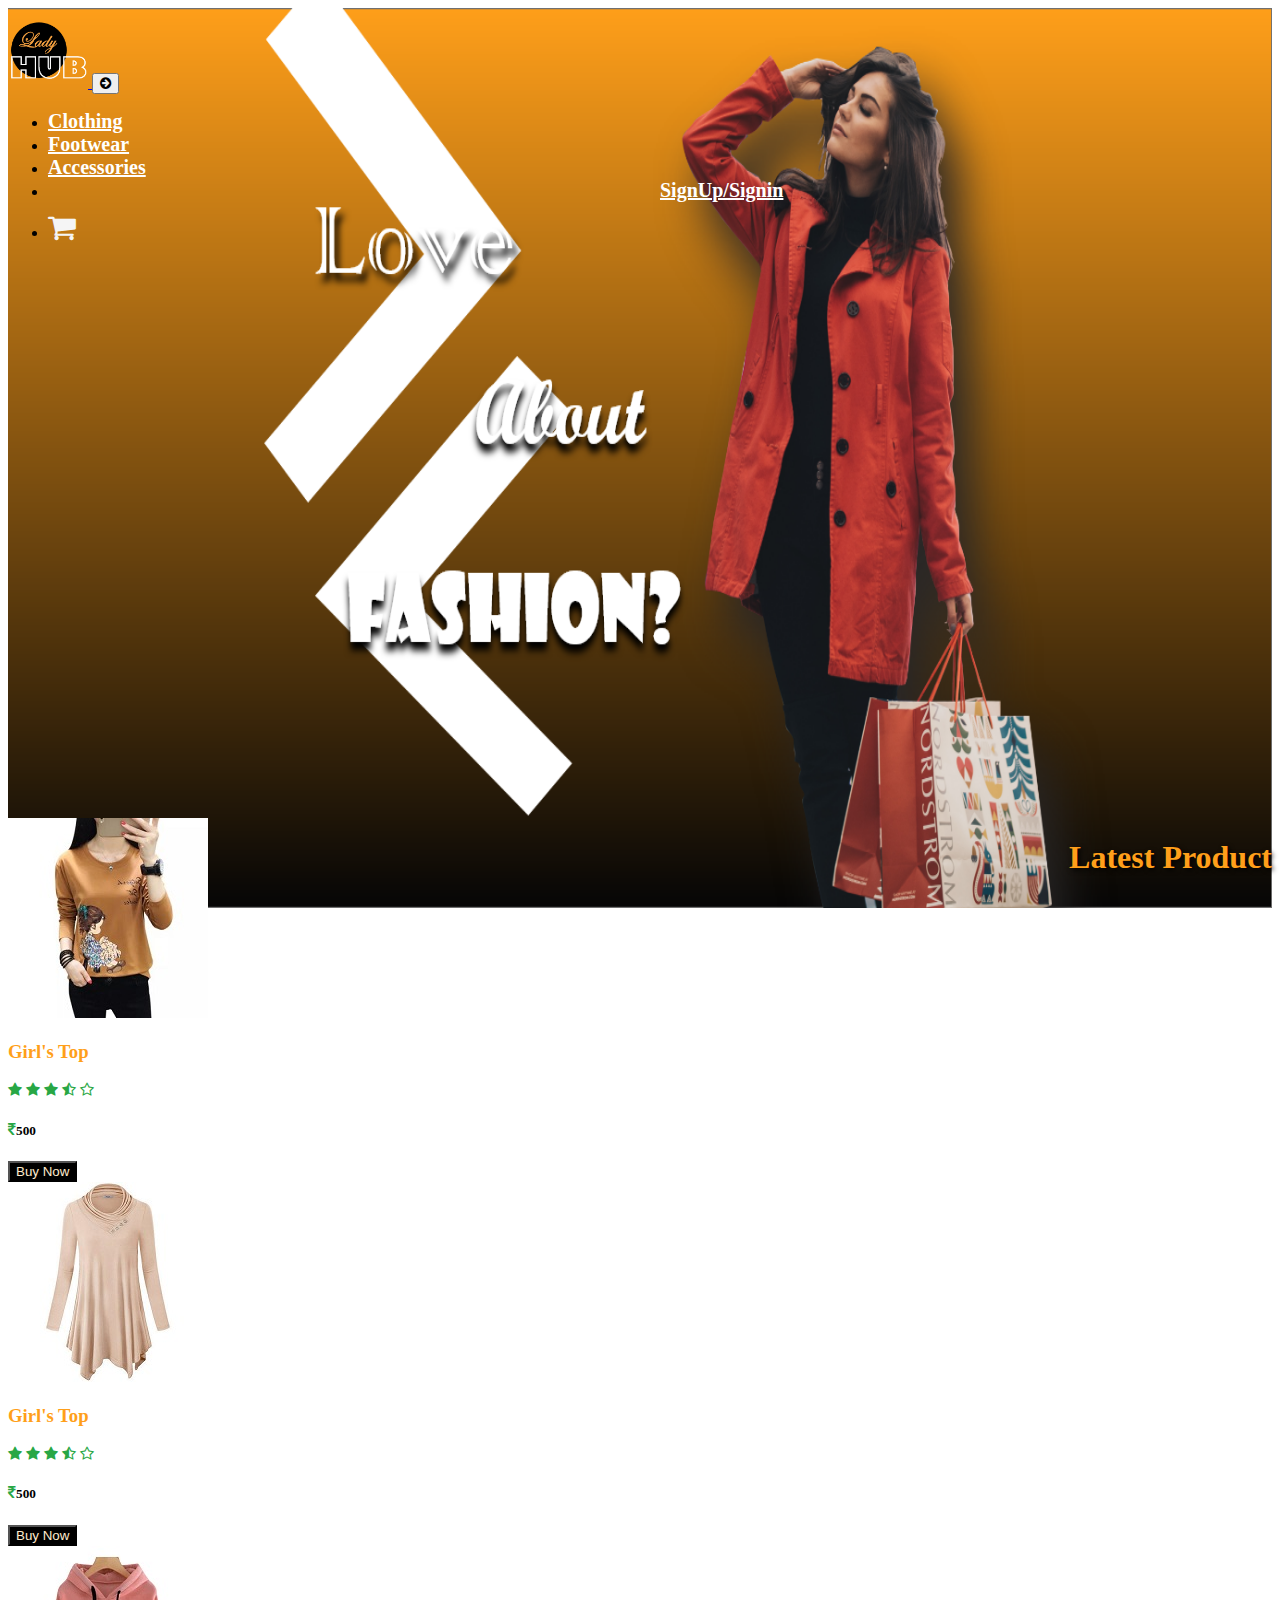
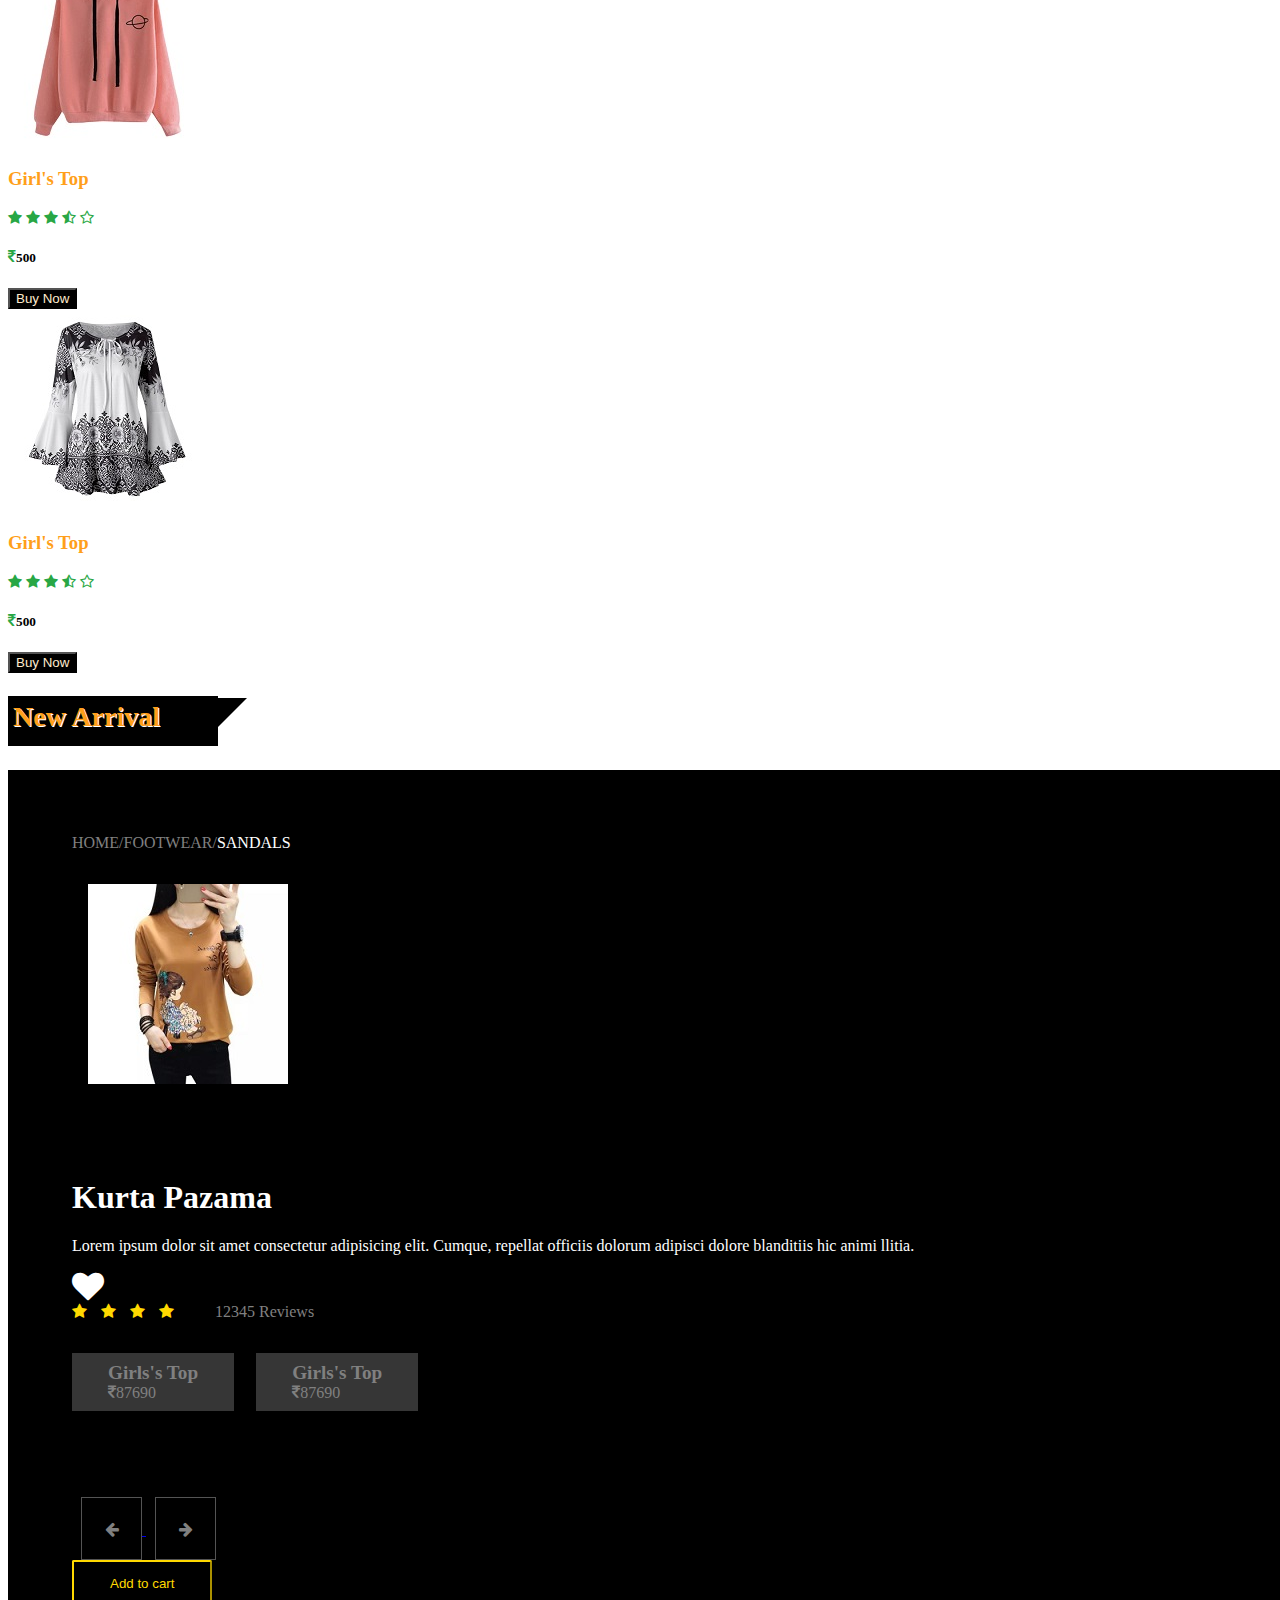
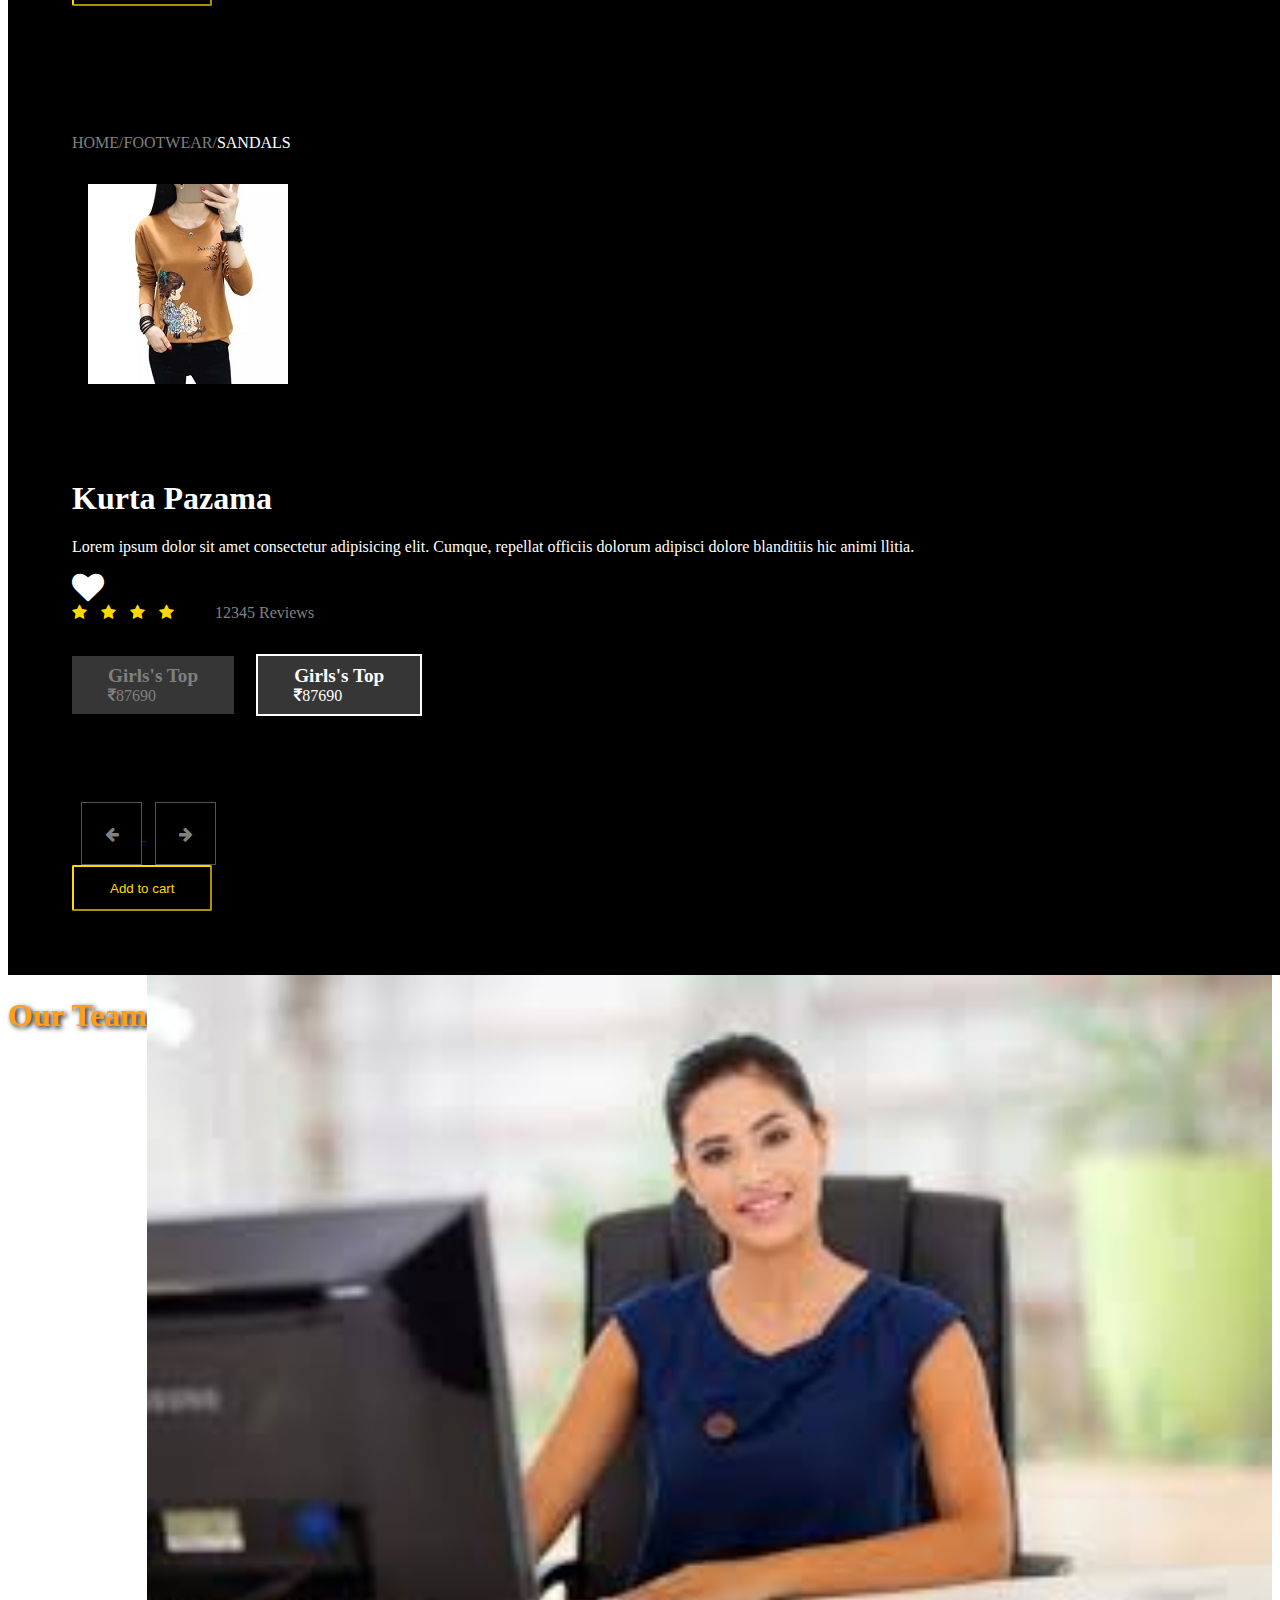
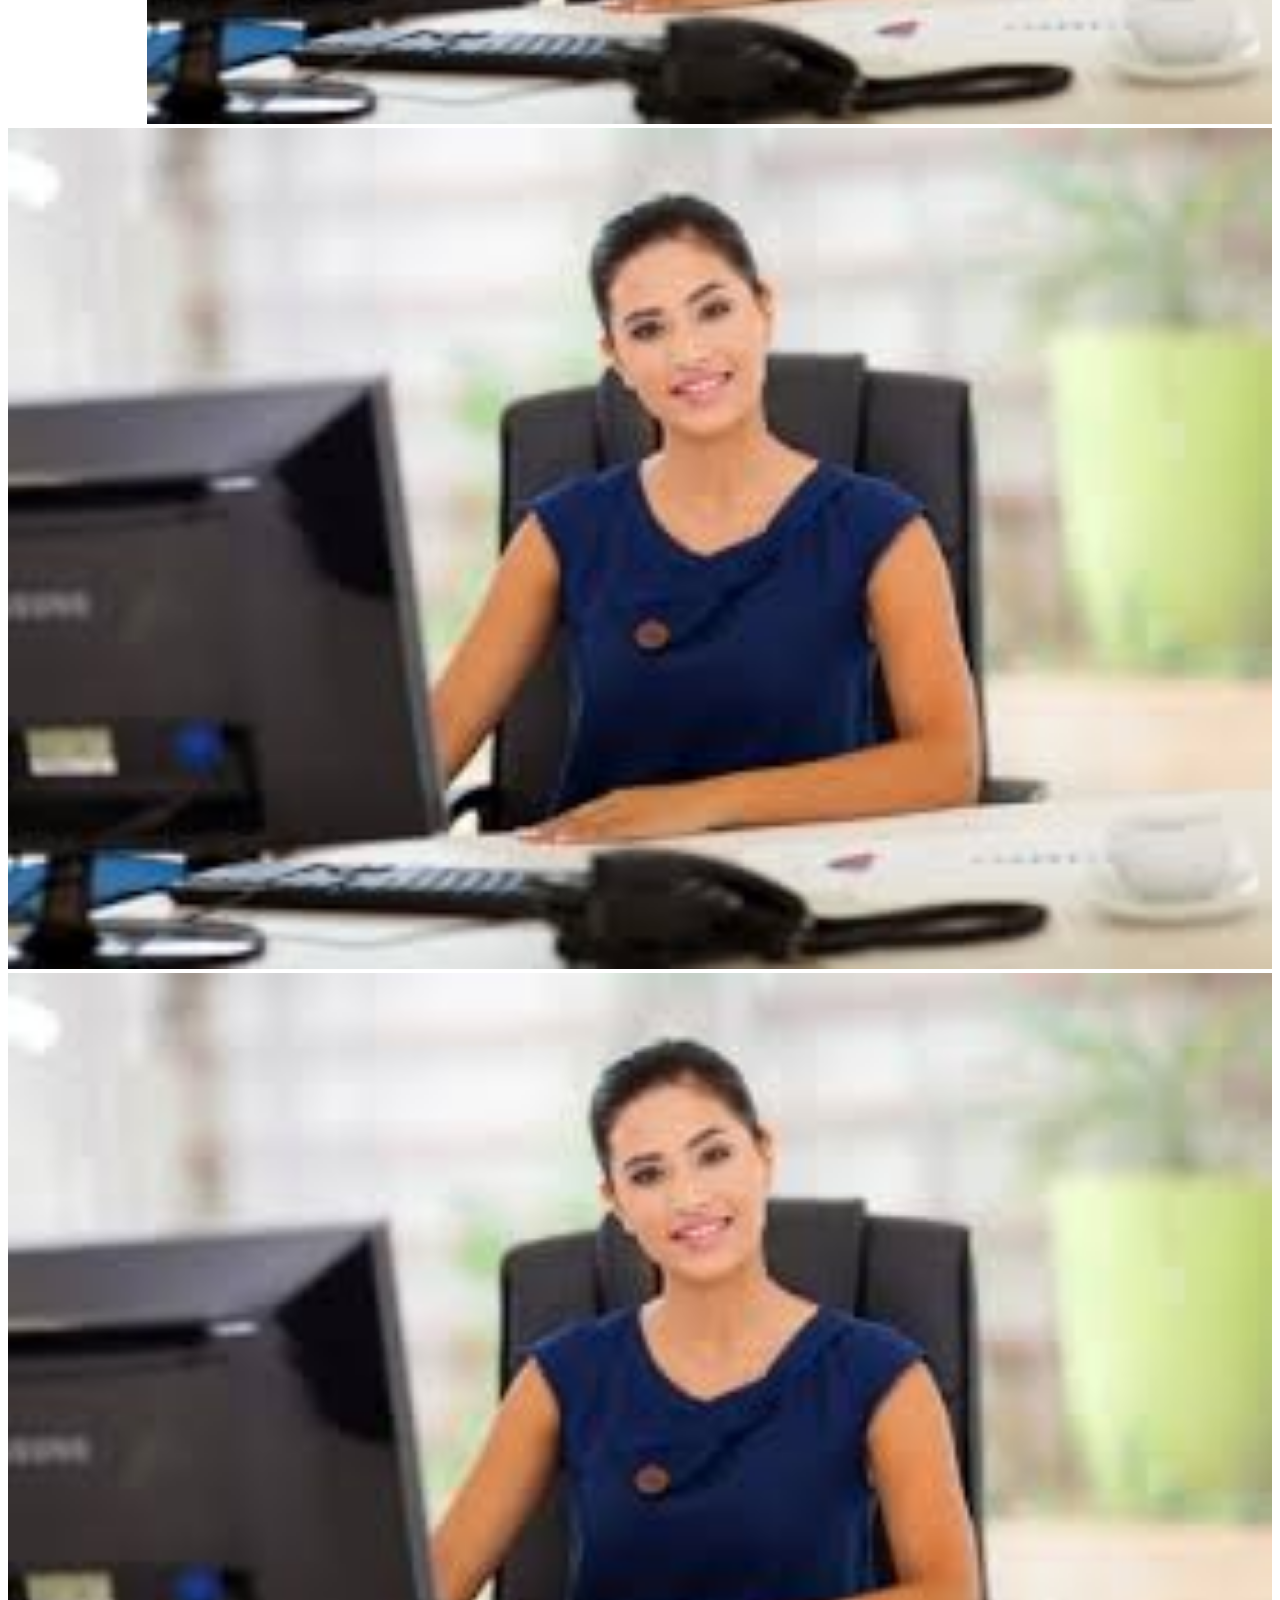
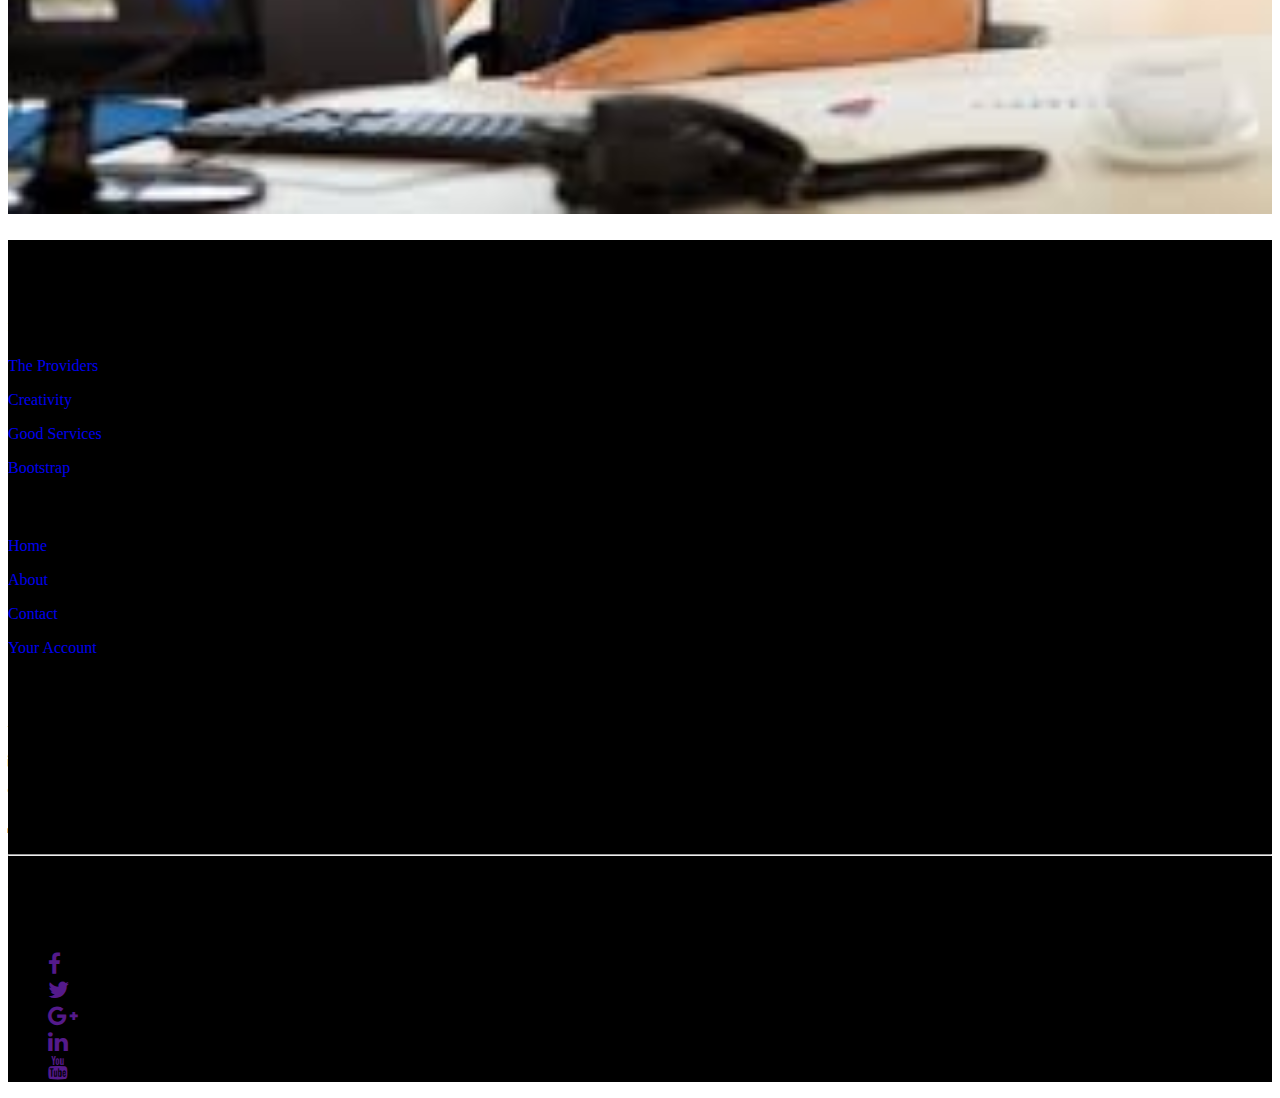
<file: E-Commerce/index.html>
<!DOCTYPE html>
<html>

<head>
  <meta charset="utf-8">
  <meta name="viewport" content="width=device-width, initial-scale=1">
  <link rel="shortcut icon" href="assets/ico/iPhone XR, XS Max, 11 – 1.png" type="image/x-icon">
  <link rel="stylesheet" href="https://cdnjs.cloudflare.com/ajax/libs/font-awesome/4.7.0/css/font-awesome.min.css" type="text/css">
  <link rel="stylesheet" href="https://static.pingendo.com/bootstrap/bootstrap-4.3.1.css">
  <link rel="stylesheet" href="CSS/style.css">
</head>

<body>
  
    <div class="container-fluid" style="background-image: url('assets/image/main.png'); background-size: 100% 100%; height: 100vh;">
      <div class="row">
        <div class="col-md-12">
          <div class="row">
            <div class="col-md-12">
              <nav class="navbar navbar-expand-md">
                <a class="navbar-brand" href="#">
                  <img src="assets/ico/iPhone XR, XS Max, 11 – 1.png" height="80px">
                </a>
                <button class="navbar-toggler d-lg-none" type="button" data-toggle="collapse" data-target="#collapsibleNavId" aria-controls="collapsibleNavId"
                    aria-expanded="false" aria-label="Toggle navigation">
                    <span class="navbar-toggler-icon">
                      <i class="fa fa-arrow-circle-right text-white"></i>
                    </span>
                </button>
                <div class="collapse navbar-collapse" id="collapsibleNavId">
                    <ul class="navbar-nav mx-auto" style="padding-top: -60px !important;"> 
                    
                        <li class="nav-item dropdown">
                            <a class="nav-link dropdown-toggle" style="font-size: 20px;color: #ffffff; font-weight: bold;" data-toggle="dropdown" href="#">Clothing</a>
                            <div class="dropdown-menu">
                                <a href="top.html" class="dropdown-item">Topwear</a>
                                <a href="jeans.html" class="dropdown-item">Jeans</a>
                                <a href="dresses.html" class="dropdown-item">Dresses</a>
                                <a href="#" class="dropdown-item">Shorts</a>
                                <a href="#" class="dropdown-item">Skirts</a>
                                <a href="#" class="dropdown-item">Dresses</a>
                                <a href="#" class="dropdown-item"><b>Lingerie</b></a>
                                <a href="#" class="dropdown-item">Bras</a>
                                <a href="#" class="dropdown-item">Panties</a>
                                <a href="#" class="dropdown-item">Lingerie sets</a>
                            </div>
                        </li>
                        <li class="nav-item dropdown">
                          <a class="nav-link dropdown-toggle" style="font-size: 20px;color: #ffffff; font-weight: bold;" data-toggle="dropdown" href="#">Footwear</a>
                          <div class="dropdown-menu">
                              <a href="#" class="dropdown-item">Flats</a>
                              <a href="#" class="dropdown-item">Heels</a>
                              <a href="#" class="dropdown-item">Wedges</a>
                             
                          </div>
                      </li>
                      <li class="nav-item dropdown">
                        <a class="nav-link dropdown-toggle" style="font-size: 20px;color: #ffffff; font-weight: bold;" data-toggle="dropdown" href="#">Accessories</a>
                        <div class="dropdown-menu">
                            <a href="#" class="dropdown-item">Handbags</a>
                            <a href="#" class="dropdown-item">Clutches</a>
                            <a href="#" class="dropdown-item">Luggage & Travel</a>
                            <a href="#" class="dropdown-item">Sunglasses</a>
                            <a href="#" class="dropdown-item">Frames</a>
                        </div>
                    </li>
                   
                        <li class="nav-item sign"><a class="nav-link"  style="font-size: 20px;color: #ffffff; font-weight: bold;" href="reg.html">SignUp/Signin</a></li>
                        <li><a href="cart.html"><i class="fa fa-shopping-cart" style="color: rgb(245, 245, 245);font-size: 30px;margin-top: 10px;"></i></a></li>
                      </ul>
                   
                </div>
            </nav>
            </div>
          </div>
        </div>
      </div>
    </div>
  </div>
  <div class="">
    <div class="container latest bg-light shadow-lg p-3">
      <div class="row">
        <div class="col-md-12">
          <div class="row">
            <div class="col-md-12">
              <h1 class="display-4 mt-5" style="font-family:'Josefin Slab', serif;text-shadow: 2px 2px 5px black;color: #ff9f1a; float: right;">Latest Product</h1> 
            </div>
          </div>
          <div class="row">
            <div class="col-md-3">
              <div class="product">
                <img src="assets/image/top2.jpg">
                <div class="overlay">
                  <button type="button" class="btn btn-secondary"><i class="fa fa-heart-o"></i></button>
                  <button type="button" class="btn btn-secondary"><i class="fa fa-shopping-cart"></i></button>
                </div>
               </div>
               <div class="product-description py-3">
                 <h3 style="color: #ff9f1a;">Girl's Top</h3>
                 <i class="fa fa-star"></i>
                 <i class="fa fa-star"></i>
                 <i class="fa fa-star"></i>
                 <i class="fa fa-star-half-o"></i>
                 <i class="fa fa-star-o"></i>
                 <div class="row">
                   <div class="col-md-6">
                   <h5><i class="fa fa-inr"></i>500</h5>
                   </div>
                   <div class="col-md-6">
                    <button type="submit" class="btn" style="background-color: black; color: blanchedalmond;">Buy Now</button>
                   </div>
               </div>
               </div>
            </div>
            <div class="col-md-3">
              <div class="product">
                <img src="assets/image/top3.jpg">
                <div class="overlay">
                  <button type="button" class="btn btn-secondary"><i class="fa fa-heart-o"></i></button>
                  <button type="button" class="btn btn-secondary"><i class="fa fa-shopping-cart"></i></button>
                </div>
               </div>
               <div class="product-description py-3">
                 <h3 style="color: #ff9f1a;">Girl's Top</h3>
                 <i class="fa fa-star"></i>
                 <i class="fa fa-star"></i>
                 <i class="fa fa-star"></i>
                 <i class="fa fa-star-half-o"></i>
                 <i class="fa fa-star-o"></i>
                 <div class="row">
                   <div class="col-md-6">
                   <h5><i class="fa fa-inr"></i>500</h5>
                   </div>
                   <div class="col-md-6">
                    <button type="submit" class="btn" style="background-color: black; color: blanchedalmond;">Buy Now</button>
                   </div>
               </div>
               </div>
            </div>
            <div class="col-md-3">
              <div class="product">
                <img src="assets/image/top6.jpg">
                <div class="overlay">
                  <button type="button" class="btn btn-secondary"><i class="fa fa-heart-o"></i></button>
                  <button type="button" class="btn btn-secondary"><i class="fa fa-shopping-cart"></i></button>
                </div>
               </div>
               <div class="product-description py-3">
                 <h3 style="color: #ff9f1a;">Girl's Top</h3>
                 <i class="fa fa-star"></i>
                 <i class="fa fa-star"></i>
                 <i class="fa fa-star"></i>
                 <i class="fa fa-star-half-o"></i>
                 <i class="fa fa-star-o"></i>
                 <div class="row">
                   <div class="col-md-6">
                   <h5><i class="fa fa-inr"></i>500</h5>
                   </div>
                   <div class="col-md-6">
                    <button type="submit" class="btn" style="background-color: black; color: blanchedalmond;">Buy Now</button>
                   </div>
               </div>
               </div>
            </div>
            <div class="col-md-3">
              <div class="product">
                <img src="assets/image/top7.jpg">
                <div class="overlay">
                  <button type="button" class="btn btn-secondary"><i class="fa fa-heart-o"></i></button>
                  <button type="button" class="btn btn-secondary"><i class="fa fa-shopping-cart"></i></button>
                </div>
               </div>
               <div class="product-description py-3">
                 <h3 style="color: #ff9f1a;">Girl's Top</h3>
                 <i class="fa fa-star"></i>
                 <i class="fa fa-star"></i>
                 <i class="fa fa-star"></i>
                 <i class="fa fa-star-half-o"></i>
                 <i class="fa fa-star-o"></i>
                 <div class="row">
                   <div class="col-md-6">
                   <h5><i class="fa fa-inr"></i>500</h5>
                   </div>
                   <div class="col-md-6">
                    <button type="submit" class="btn" style="background-color: black; color: blanchedalmond;">Buy Now</button>
                   </div>
               </div>
               </div>
            </div>
          </div>
        </div>
      </div>
    </div>
  </div>
  <div class="py-5">
    <div class="container-fluid">
      <div class="row">
        <div class="col-md-12">
          <h2>New Arrival</h2>
          <div id="demo" class="carousel slide" data-ride="carousel">
          
           <div class="carousel-inner">
             <div class="carousel-item active">
               <div class="card1">
                 <div class="path">
                   HOME/FOOTWEAR/<a>SANDALS</a>
                 </div>
                 <div class="row">
                   <div class="col-md-6 text-center align-self-center">
                   <img src="assets/image/top2.jpg" class="img-fluid slideimg"> 
                   </div> 
                   <div class="col-md-6 info">
                     <div class="row title mb-2">
                       <div class="col-md-9 col-12">
                         <h1>Kurta Pazama</h1>
                         <P>Lorem ipsum dolor sit amet consectetur adipisicing elit. Cumque, repellat officiis dolorum adipisci dolore blanditiis hic animi llitia.</P>
                       </div>
                       <div class="col-md-3 col-12 text-right">
                         <a><i class="fa fa-heart"></i></a>
                       </div>
                     </div>
                     <span class="fa fa-star checked"></span>
                     <span class="fa fa-star checked"></span>
                     <span class="fa fa-star checked"></span>
                     <span class="fa fa-star checked"></span>
                     <span id="reviews">12345 Reviews</span>
                     <div class="row prices">
                       <label for="" class="radio">
                         <input type="radio" name="dress" value="dress" checked id="dresses">
                         <span>
                           <div class="row">
                             <big><b>Girls's Top</b></big>
                           </div>
                           <div class="row">
                             <i class="fa fa-inr">87690</i>
                           </div>
                         </span>
                       </label>
                       <label for="" class="radio">
                         <input type="radio" name="dress" value="dress" checked id="dresses">
                         <span>
                           <div class="row">
                             <big><b>Girls's Top</b></big>
                           </div>
                           <div class="row">
                             <i class="fa fa-inr">87690</i>
                           </div>
                         </span>
                       </label>
                     </div>
                   </div>
                 </div>
                 <div class="row down">
                   <div class="col">
                     <a class="carousel-control-prev" href="#demo" data-slide="prev">
                      <i class="fa fa-arrow-left"></i>
                     </a>
                     <a class="carousel-control-next" href="#demo" data-slide="next">
                     <i class="fa fa-arrow-right"></i>
                     </a>
                   </div>
                   <div class="col text-right align-self-center">
                     <button class="btn">Add to cart</button>
                   </div>
                 </div>
               </div>
             </div>
   
   
   
             <div class="carousel-item">
               <div class="card1">
                 <div class="path">
                   HOME/FOOTWEAR/<a>SANDALS</a>
                 </div>
                 <div class="row">
                   <div class="col-md-6 text-center align-self-center">
                   <img src="assets/image/top2.jpg" class="img-fluid slideimg"> 
                   </div> 
                   <div class="col-md-6 info">
                     <div class="row title mb-2">
                       <div class="col-md-9 col-12">
                         <h1>Kurta Pazama</h1>
                         <P>Lorem ipsum dolor sit amet consectetur adipisicing elit. Cumque, repellat officiis dolorum adipisci dolore blanditiis hic animi llitia.</P>
                       </div>
                       <div class="col-md-3 col-12 text-right">
                         <a><i class="fa fa-heart"></i></a>
                       </div>
                     </div>
                     <span class="fa fa-star checked"></span>
                     <span class="fa fa-star checked"></span>
                     <span class="fa fa-star checked"></span>
                     <span class="fa fa-star checked"></span>
                     <span id="reviews">12345 Reviews</span>
                     <div class="row prices">
                       <label for="" class="radio">
                         <input type="radio" name="dress" value="dress" id="dresses" checked >
                         <span>
                           <div class="row">
                             <big><b>Girls's Top</b></big>
                           </div>
                           <div class="row">
                             <i class="fa fa-inr">87690</i>
                           </div>
                         </span>
                       </label>
                       <label for="" class="radio">
                         <input type="radio" name="dress" value="dress" id="dresses" checked>
                         <span>
                           <div class="row">
                             <big><b>Girls's Top</b></big>
                           </div>
                           <div class="row">
                             <i class="fa fa-inr">87690</i>
                           </div>
                         </span>
                       </label>
                     </div>
                   </div>
                 </div>
                 <div class="row down">
                   <div class="col">
                     <a class="carousel-control-prev" href="#demo" data-slide="prev">
                      <i class="fa fa-arrow-left"></i>
                     </a>
                     <a class="carousel-control-next" href="#demo" data-slide="next">
                     <i class="fa fa-arrow-right"></i>
                     </a>
                   </div>
                   <div class="col text-right align-self-center">
                     <button class="btn">Add to cart</button>
                   </div>
                 </div>
               </div>
             </div>
            
           </div>
         </div>
        </div>
      </div>
    </div>
  </div>
  <div class="py-5">
    <div class="container shadow-lg p-3">
      <div class="row">
        <div class="col-md-12">
          <h1 class="display-4" style="font-family:'Josefin Slab', serif;text-shadow: 2px 2px 5px black;color: #ff9f1a; float: left; font-weight: bold;">Our Team</h1> 
        </div>
      </div>
      <div class="row">
        <div class="col-md-4 col-sm-6">
         <div class="card">
           <img src="assets/image/c1.jpg" alt="">
           <div class="card-text">
             <h3>Tom</h3>
             <h5>Web Developer</h5>
           </div>
         </div>
        </div>
        <div class="col-md-4 col-sm-6">
         <div class="card">
           <img src="assets/image/c1.jpg" alt="">
           <div class="card-text">
             <h3>Tom</h3>
             <h5>Web Developer</h5>
           </div>
         </div>
        </div>
        <div class="col-md-4 col-sm-6">
         <div class="card">
           <img src="assets/image/c1.jpg" alt="">
           <div class="card-text">
             <h3>Tom</h3>
             <h5>Web Developer</h5>
           </div>
         </div>
        </div>
      </div>
    </div>
  </div>
  <div class="pt-5 py-5 pb-5 text-white" style="background-color: black;">
    <div class="container shadow-lg text-center text-md-left">
      <div class="row text-center text-md-left">
        <div class="col-md-3 col-lg-3 col-xl-3 mx-auto mt-3">
          <h5 class="text-uppercase mb-4 font-weight-bold text-warning">Company Name</h5>
          <p>Lorem, ipsum dolor sit amet consectetur adipisicing elit. Molestias quasi expedita praesentium? Repellendus dolores tempore neque, quae aliquid.</p>
        </div>
        <div class="col-md-2 col-lg-2 col-lg-2 mx-auto mt-3">
          <h5 class="text-uppercase mb-4 font-weight-bold text-warning">Products</h5>
          <p>
            <a href="#" class="text-white" style="text-decoration: none;">The Providers</a>
          </p> 
          <p>
            <a href="#" class="text-white" style="text-decoration: none;">Creativity</a>
          </p> 
          <p>
            <a href="#" class="text-white" style="text-decoration: none;">Good Services</a>
          </p> 
          <p>
            <a href="#" class="text-white" style="text-decoration: none;">Bootstrap</a>
          </p> 
       </div>
       <div class="col-md-3 col-lg-2 col-xl-2 mx-auto mt-3">
        <h5 class="text-uppercase mb-4 font-weight-bold text-warning">Useful links</h5>
        <p>
          <a href="#" class="text-white" style="text-decoration: none;">Home</a>
        </p> 
        <p>
          <a href="#" class="text-white" style="text-decoration: none;">About</a>
        </p> 
        <p>
          <a href="#" class="text-white" style="text-decoration: none;">Contact</a>
        </p> 
        <p>
          <a href="#" class="text-white" style="text-decoration: none;">Your Account</a>
        </p> 
       </div>
       <div class="col-md-3 col-lg-2 col-xl-2 mx-auto mt-3">
        <h5 class="text-uppercase mb-4 font-weight-bold text-warning">Contact</h5>
        <p>
         <i class="fa fa-home mr-3"></i>Manas Nagar
        </p>
        <p>
         <i class="fa fa-envelope mr-3"></i>pp@gmail.com
        </p>
        <p>
          <i class="fa fa-phone mr-3"></i>+91 787038317
        </p>
        <p>
         <i class="fa fa-print mr-3"></i>+01 452 250 250
        </p>
      </div>
    </div>
    <hr class="mb-4">
    <div class="row align-items-center">
      <div class="col-md-7 col-lg-8">
        <h6>© 2020-2021 LadyHub.com</h6>
        <p>Shopping Made Persional</p>
      </div>
      <div class="col-md-5 col-lg-4">
       <div class="text-center text-md-right">
        <ul class="list-unstyled list-inline">
          <li class="list-inline-item">
            <a href="" class="btn-floating btn-sm text-white" style="font-size: 23px;"><i class="fa fa-facebook"></i></a>
          </li>
          <li class="list-inline-item">
            <a href="" class="btn-floating btn-sm text-white" style="font-size: 23px;"><i class="fa fa-twitter"></i></a>
          </li>
          <li class="list-inline-item">
            <a href="" class="btn-floating btn-sm text-white" style="font-size: 23px;"><i class="fa fa-google-plus"></i></a>
          </li>
          <li class="list-inline-item">
            <a href="" class="btn-floating btn-sm text-white" style="font-size: 23px;"><i class="fa fa-linkedin"></i></a>
          </li>
          <li class="list-inline-item">
            <a href="" class="btn-floating btn-sm text-white" style="font-size: 23px;"><i class="fa fa-youtube"></i></a>
          </li>
        </ul>
       </div>
      </div>
    </div>
    </div>
  <script src="https://code.jquery.com/jquery-3.3.1.slim.min.js" integrity="sha384-q8i/X+965DzO0rT7abK41JStQIAqVgRVzpbzo5smXKp4YfRvH+8abtTE1Pi6jizo" crossorigin="anonymous"></script>
  <script src="https://cdnjs.cloudflare.com/ajax/libs/popper.js/1.14.6/umd/popper.min.js" integrity="sha384-wHAiFfRlMFy6i5SRaxvfOCifBUQy1xHdJ/yoi7FRNXMRBu5WHdZYu1hA6ZOblgut" crossorigin="anonymous"></script>
  <script src="https://stackpath.bootstrapcdn.com/bootstrap/4.3.1/js/bootstrap.min.js" integrity="sha384-JjSmVgyd0p3pXB1rRibZUAYoIIy6OrQ6VrjIEaFf/nJGzIxFDsf4x0xIM+B07jRM" crossorigin="anonymous"></script>
 
</body>

</html>
</file>
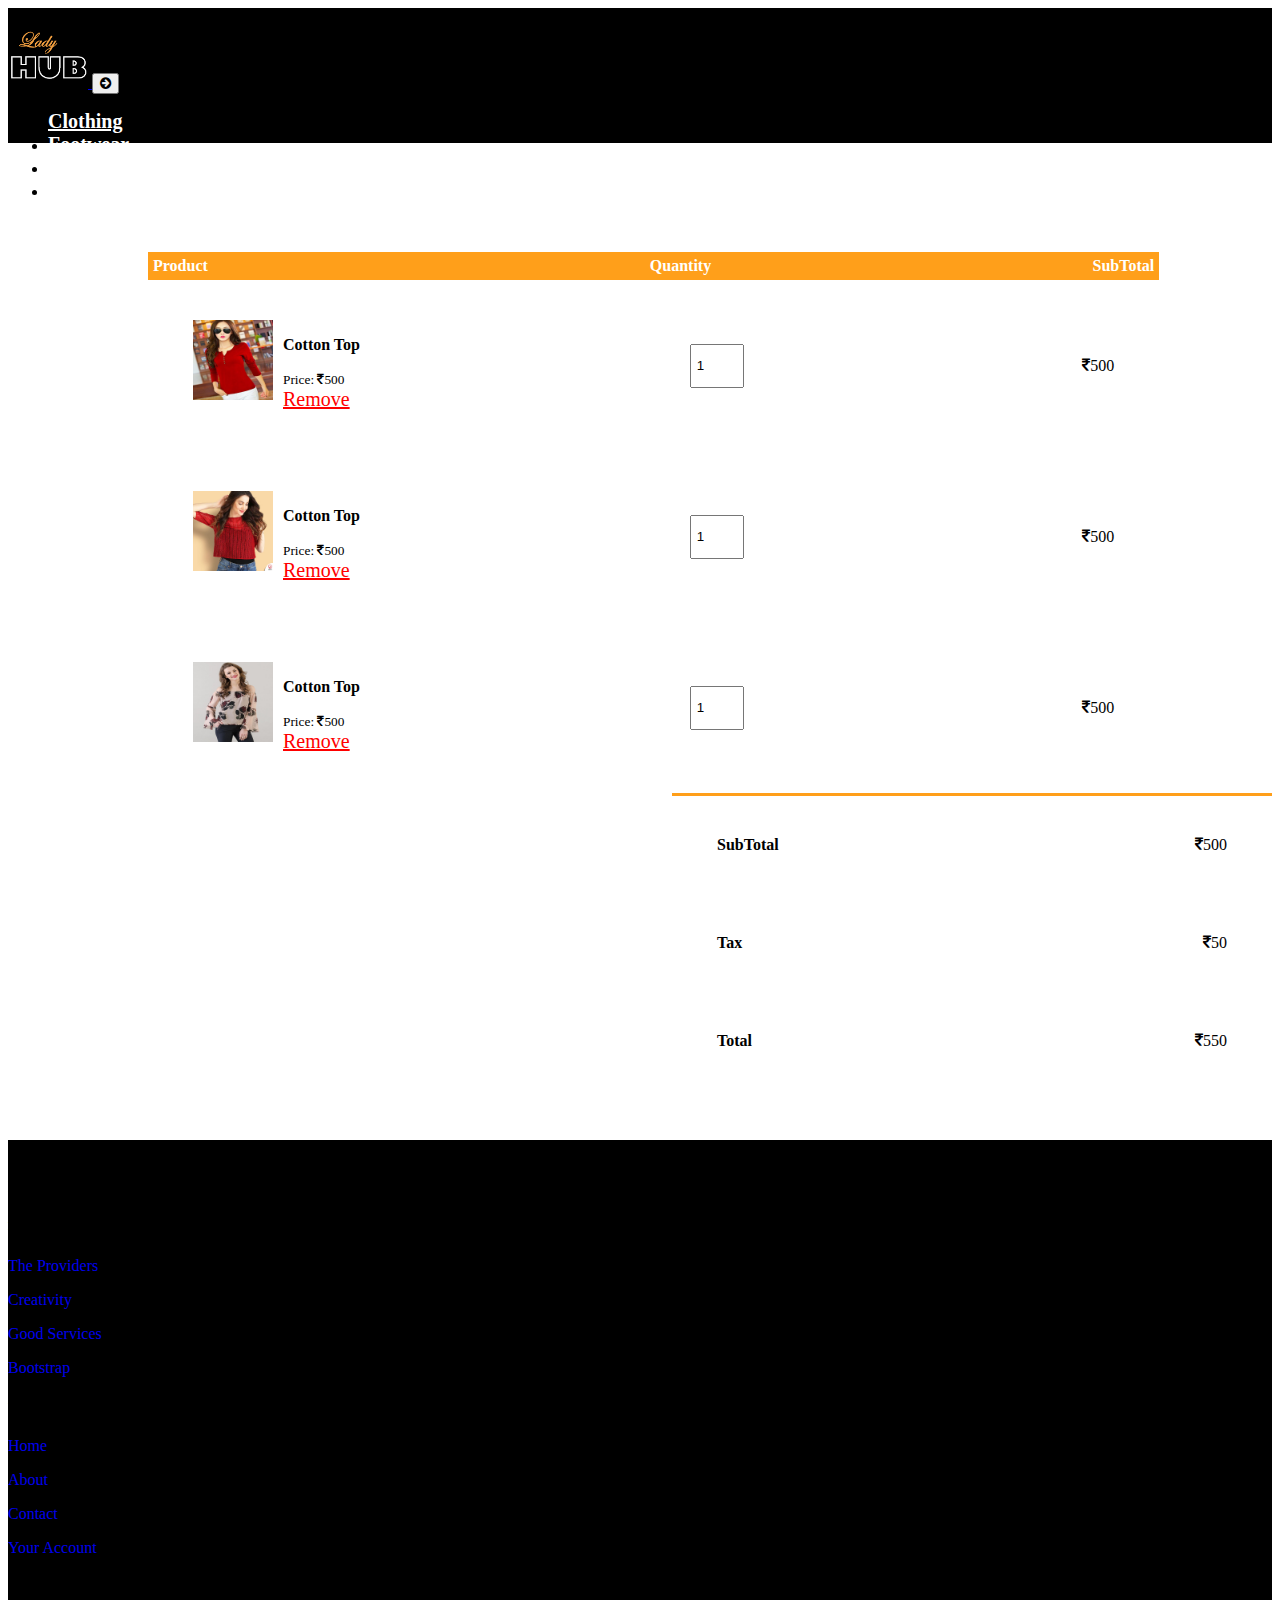
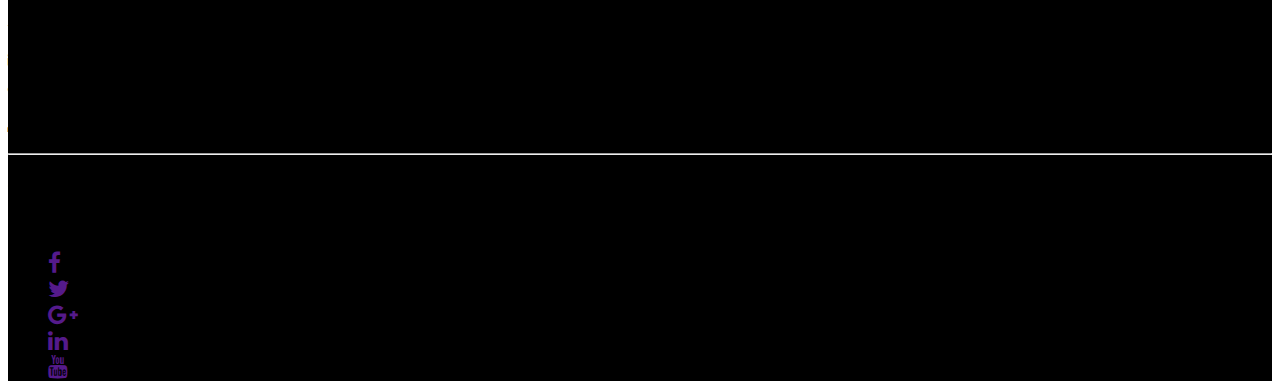
<file: E-Commerce/cart.html>
<!DOCTYPE html>
<html>

<head>
  <meta charset="utf-8">
  <meta name="viewport" content="width=device-width, initial-scale=1">
  <link rel="shortcut icon" href="assets/ico/iPhone XR, XS Max, 11 – 1.png" type="image/x-icon">
  <link rel="stylesheet" href="https://cdnjs.cloudflare.com/ajax/libs/font-awesome/4.7.0/css/font-awesome.min.css" type="text/css">
  <link rel="stylesheet" href="https://static.pingendo.com/bootstrap/bootstrap-4.3.1.css">
  <link rel="stylesheet" href="CSS/style.css">
</head>
<body>
    <div class="container-fluid shadow-lg" style="height: 15vh; background-color: black;">
        <div class="row">
          <div class="col-md-12">
            <div class="row">
              <div class="col-md-12">
                <nav class="navbar navbar-expand-md">
                  <a class="navbar-brand" href="#">
                    <img src="assets/ico/iPhone XR, XS Max, 11 – 1.png" height="80px">
                  </a>
                  <button class="navbar-toggler d-lg-none" type="button" data-toggle="collapse" data-target="#collapsibleNavId" aria-controls="collapsibleNavId"
                      aria-expanded="false" aria-label="Toggle navigation">
                      <span class="navbar-toggler-icon">
                        <i class="fa fa-arrow-circle-right text-white"></i>
                      </span>
                  </button>
                  <div class="collapse navbar-collapse" id="collapsibleNavId">
                      <ul class="navbar-nav mx-auto" style="padding-top: -60px !important;"> 
                      
                          <li class="nav-item dropdown">
                              <a class="nav-link dropdown-toggle" style="font-size: 20px;color: #ffffff; font-weight: bold;" data-toggle="dropdown" href="#">Clothing</a>
                              <div class="dropdown-menu">
                                  <a href="#" class="dropdown-item">Topwear</a>
                                  <a href="#" class="dropdown-item">Jeans</a>
                                  <a href="#" class="dropdown-item">Dresses</a>
                                  <a href="#" class="dropdown-item">Shorts</a>
                                  <a href="#" class="dropdown-item">Skirts</a>
                                  <a href="#" class="dropdown-item">Dresses</a>
                                  <a href="#" class="dropdown-item"><b>Lingerie</b></a>
                                  <a href="#" class="dropdown-item">Bras</a>
                                  <a href="#" class="dropdown-item">Panties</a>
                                  <a href="#" class="dropdown-item">Lingerie sets</a>
                              </div>
                          </li>
                          <li class="nav-item dropdown">
                            <a class="nav-link dropdown-toggle" style="font-size: 20px;color: #ffffff; font-weight: bold;" data-toggle="dropdown" href="#">Footwear</a>
                            <div class="dropdown-menu">
                                <a href="#" class="dropdown-item">Flats</a>
                                <a href="#" class="dropdown-item">Heels</a>
                                <a href="#" class="dropdown-item">Wedges</a>
                               
                            </div>
                        </li>
                        <li class="nav-item dropdown">
                          <a class="nav-link dropdown-toggle" style="font-size: 20px;color: #ffffff; font-weight: bold;" data-toggle="dropdown" href="#">Accessories</a>
                          <div class="dropdown-menu">
                              <a href="#" class="dropdown-item">Handbags</a>
                              <a href="#" class="dropdown-item">Clutches</a>
                              <a href="#" class="dropdown-item">Luggage & Travel</a>
                              <a href="#" class="dropdown-item">Sunglasses</a>
                              <a href="#" class="dropdown-item">Frames</a>
                          </div>
                      </li>
                          <li class="nav-item sign"><a class="nav-link"  style="font-size: 20px;color: #ffffff; font-weight: bold;" href="#">SignUp/Signin</a></li>
                        </ul>
                     
                  </div>
              </nav>
              </div>
            </div>
          </div>
        </div>
        
        <div class="small-container cart-page">
            <table>
                <tr>
                    <th>Product</th>
                    <th>Quantity</th>
                    <th>SubTotal</th>
                </tr>
                <tr>
                    <td>
                        <div class="cart-info">
                            <img src="assets/image/tio3.jpg" alt="">
                            <div>
                                <p><b>Cotton Top</b></p>
                                <small>Price: <i class="fa fa-inr">500</i></small></br>
                                <a href="">Remove</a>
                            </div>
                        </div>
                    </td>
                    <td><input type="number" value="1"></td>
                    <td><i class="fa fa-inr">500</i></td>
                </tr>
                <tr>
                    <td>
                        <div class="cart-info">
                            <img src="assets/image/tio2.jpg" alt="">
                            <div>
                                <p><b>Cotton Top</b></p>
                                <small>Price: <i class="fa fa-inr">500</i></small></br>
                                <a href="">Remove</a>
                            </div>
                        </div>
                    </td>
                    <td><input type="number" value="1"></td>
                    <td><i class="fa fa-inr">500</i></td>
                </tr>
                <tr>
                    <td>
                        <div class="cart-info">
                            <img src="assets/image/tio.jpg" alt="">
                            <div>
                                <p><b>Cotton Top</b></p>
                                <small>Price: <i class="fa fa-inr">500</i></small></br>
                                <a href="">Remove</a>
                            </div>
                        </div>
                    </td>
                    <td><input type="number" value="1"></td>
                    <td><i class="fa fa-inr">500</i></td>
                </tr>
            </table>
            <div class="total-price">
                <table>
                    <tr>
                        <td style="color: black;font-weight: bold;">SubTotal</td>
                        <td><i class="fa fa-inr"></i>500</td>
                    </tr>
                    <tr>
                        <td style="color: black;font-weight: bold;">Tax</td>
                        <td><i class="fa fa-inr"></i>50</td>
                    </tr>
                    <tr>
                        <td style="color: black;font-weight: bold;">Total</td>
                        <td><i class="fa fa-inr"></i>550</td>
                    </tr>
                </table>
            </div>
        </div>




        <div class="pt-5 py-5 pb-5 text-white" style="background-color: black;">
            <div class="container shadow-lg text-center text-md-left">
                <div class="row text-center text-md-left">
                    <div class="col-md-3 col-lg-3 col-xl-3 mx-auto mt-3">
                        <h5 class="text-uppercase mb-4 font-weight-bold text-warning">Company Name</h5>
                        <p>Lorem, ipsum dolor sit amet consectetur adipisicing elit. Molestias quasi expedita praesentium?
                            Repellendus dolores tempore neque, quae aliquid.</p>
                    </div>
                    <div class="col-md-2 col-lg-2 col-lg-2 mx-auto mt-3">
                        <h5 class="text-uppercase mb-4 font-weight-bold text-warning">Products</h5>
                        <p>
                            <a href="#" class="text-white" style="text-decoration: none;">The Providers</a>
                        </p>
                        <p>
                            <a href="#" class="text-white" style="text-decoration: none;">Creativity</a>
                        </p>
                        <p>
                            <a href="#" class="text-white" style="text-decoration: none;">Good Services</a>
                        </p>
                        <p>
                            <a href="#" class="text-white" style="text-decoration: none;">Bootstrap</a>
                        </p>
                    </div>
                    <div class="col-md-3 col-lg-2 col-xl-2 mx-auto mt-3">
                        <h5 class="text-uppercase mb-4 font-weight-bold text-warning">Useful links</h5>
                        <p>
                            <a href="#" class="text-white" style="text-decoration: none;">Home</a>
                        </p>
                        <p>
                            <a href="#" class="text-white" style="text-decoration: none;">About</a>
                        </p>
                        <p>
                            <a href="#" class="text-white" style="text-decoration: none;">Contact</a>
                        </p>
                        <p>
                            <a href="#" class="text-white" style="text-decoration: none;">Your Account</a>
                        </p>
                    </div>
                    <div class="col-md-3 col-lg-2 col-xl-2 mx-auto mt-3">
                        <h5 class="text-uppercase mb-4 font-weight-bold text-warning">Contact</h5>
                        <p>
                            <i class="fa fa-home mr-3"></i>Lorem ipsum 
                        </p>
                        <p>
                            <i class="fa fa-envelope mr-3"></i>lorem@abc.com
                        </p>
                        <p>
                            <i class="fa fa-phone mr-3"></i>+91 1800222333
                        </p>
                        <p>
                            <i class="fa fa-print mr-3"></i>+01 452 250 250
                        </p>
                    </div>
                </div>
                <hr class="mb-4">
                <div class="row align-items-center">
                    <div class="col-md-7 col-lg-8">
                        <h6>© 2020-2021 LadyHub.com</h6>
                        <p>Shopping Made Persional</p>
                    </div>
                    <div class="col-md-5 col-lg-4">
                        <div class="text-center text-md-right">
                            <ul class="list-unstyled list-inline">
                                <li class="list-inline-item">
                                    <a href="" class="btn-floating btn-sm text-white" style="font-size: 23px;"><i
                                            class="fa fa-facebook"></i></a>
                                </li>
                                <li class="list-inline-item">
                                    <a href="" class="btn-floating btn-sm text-white" style="font-size: 23px;"><i
                                            class="fa fa-twitter"></i></a>
                                </li>
                                <li class="list-inline-item">
                                    <a href="" class="btn-floating btn-sm text-white" style="font-size: 23px;"><i
                                            class="fa fa-google-plus"></i></a>
                                </li>
                                <li class="list-inline-item">
                                    <a href="" class="btn-floating btn-sm text-white" style="font-size: 23px;"><i
                                            class="fa fa-linkedin"></i></a>
                                </li>
                                <li class="list-inline-item">
                                    <a href="" class="btn-floating btn-sm text-white" style="font-size: 23px;"><i
                                            class="fa fa-youtube"></i></a>
                                </li>
                            </ul>
                        </div>
                    </div>
                </div>
            </div>
            <script src="https://code.jquery.com/jquery-3.3.1.slim.min.js"
                integrity="sha384-q8i/X+965DzO0rT7abK41JStQIAqVgRVzpbzo5smXKp4YfRvH+8abtTE1Pi6jizo"
                crossorigin="anonymous"></script>
            <script src="https://cdnjs.cloudflare.com/ajax/libs/popper.js/1.14.6/umd/popper.min.js"
                integrity="sha384-wHAiFfRlMFy6i5SRaxvfOCifBUQy1xHdJ/yoi7FRNXMRBu5WHdZYu1hA6ZOblgut"
                crossorigin="anonymous"></script>
            <script src="https://stackpath.bootstrapcdn.com/bootstrap/4.3.1/js/bootstrap.min.js"
                integrity="sha384-JjSmVgyd0p3pXB1rRibZUAYoIIy6OrQ6VrjIEaFf/nJGzIxFDsf4x0xIM+B07jRM"
                crossorigin="anonymous"></script>
    
    </body>
    
    </html>
</file>
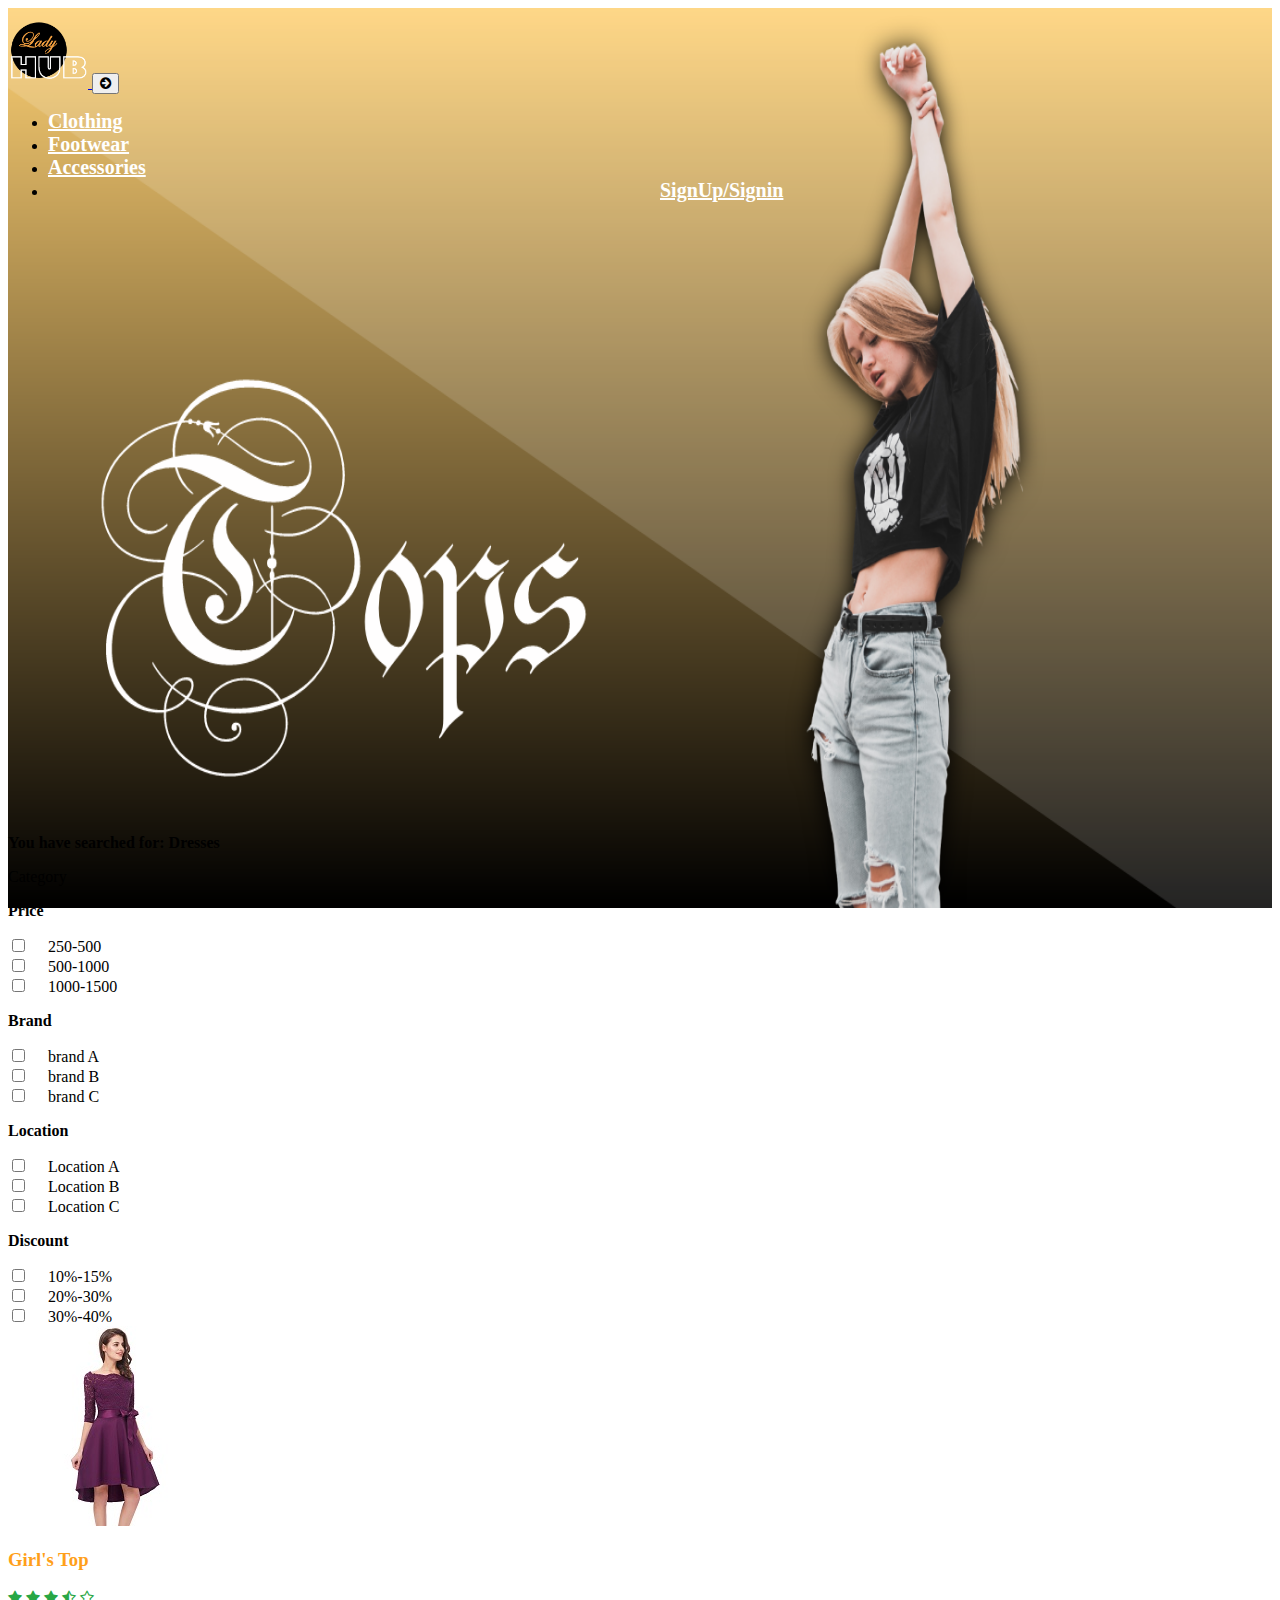
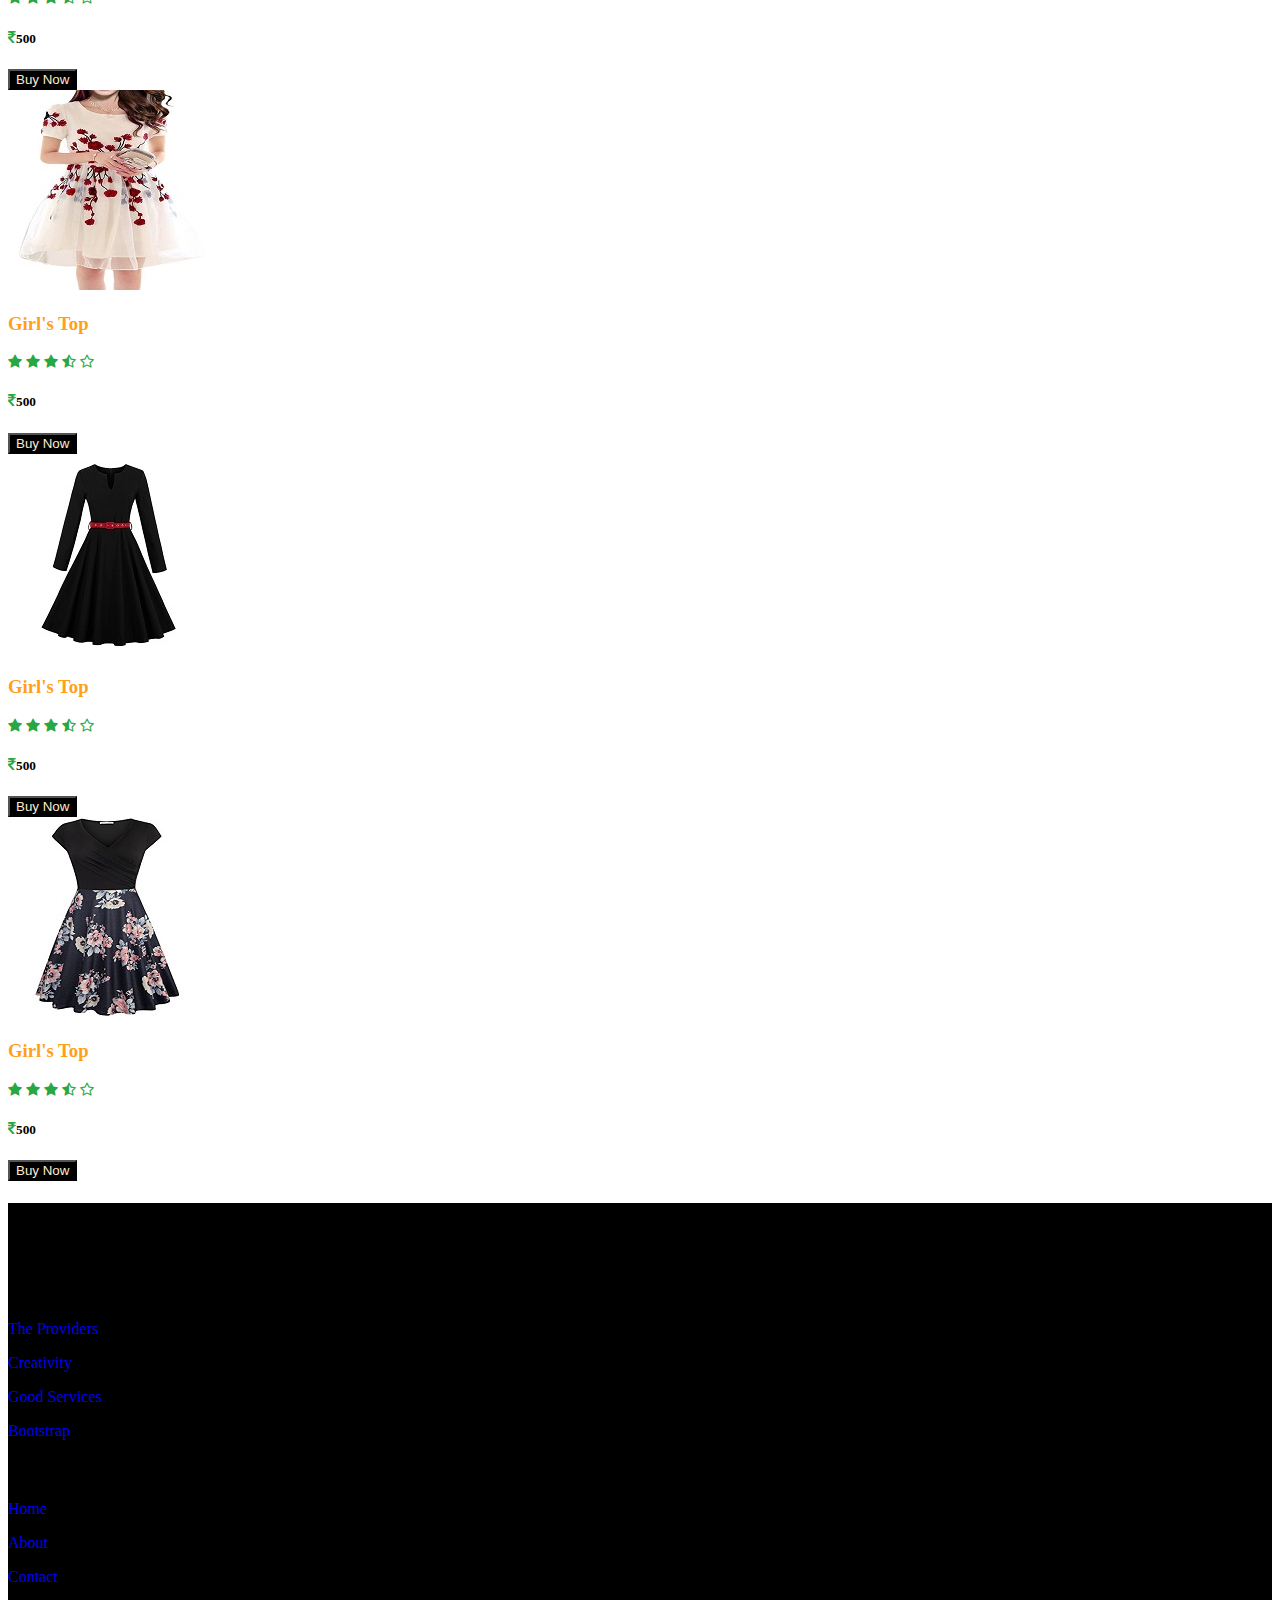
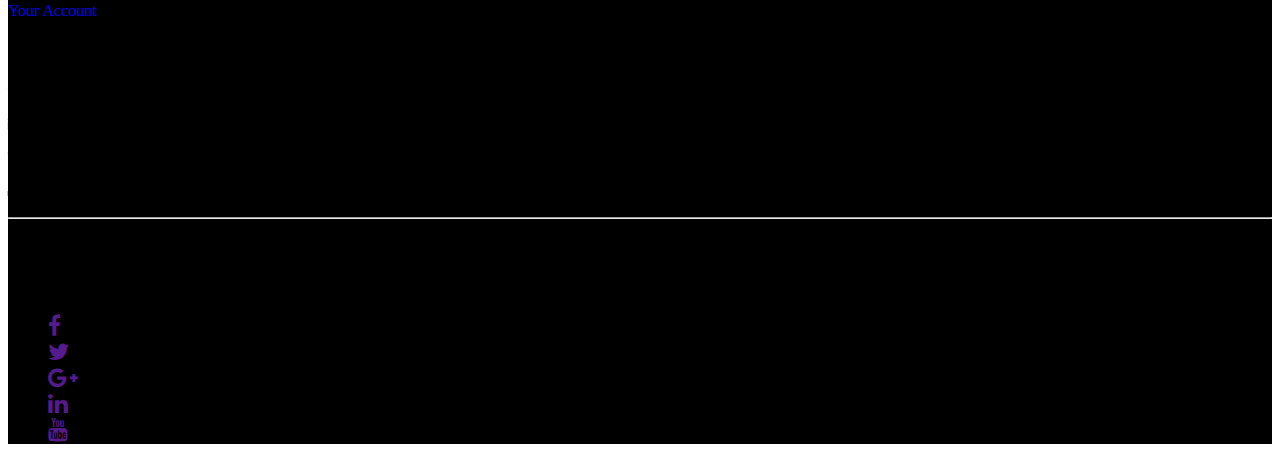
<file: E-Commerce/dresses.html>
<!DOCTYPE html>
<html>

<head>
    <meta charset="utf-8">
    <meta name="viewport" content="width=device-width, initial-scale=1">
    <link rel="shortcut icon" href="assets/ico/iPhone XR, XS Max, 11 – 1.png" type="image/x-icon">
    <link rel="stylesheet" href="https://cdnjs.cloudflare.com/ajax/libs/font-awesome/4.7.0/css/font-awesome.min.css"
        type="text/css">
    <link rel="stylesheet" href="https://static.pingendo.com/bootstrap/bootstrap-4.3.1.css">
    <link rel="stylesheet" href="CSS/style.css">
</head>

<body>

    <div class="container-fluid"
        style="background-image: url('assets/image/main2.png'); height: 100vh; background-size: 100% 100%; height: 100vh;">
        <div class="row">
            <div class="col-md-12">
                <div class="row">
                    <div class="col-md-12">
                        <nav class="navbar navbar-expand-md">
                            <a class="navbar-brand" href="#">
                                <img src="assets/ico/iPhone XR, XS Max, 11 – 1.png" height="80px">
                            </a>
                            <button class="navbar-toggler d-lg-none" type="button" data-toggle="collapse"
                                data-target="#collapsibleNavId" aria-controls="collapsibleNavId" aria-expanded="false"
                                aria-label="Toggle navigation">
                                <span class="navbar-toggler-icon">
                                    <i class="fa fa-arrow-circle-right text-white"></i>
                                </span>
                            </button>
                            <div class="collapse navbar-collapse" id="collapsibleNavId">
                                <ul class="navbar-nav mx-auto" style="padding-top: -60px !important;">

                                    <li class="nav-item dropdown">
                                        <a class="nav-link dropdown-toggle"
                                            style="font-size: 20px;color: #ffffff; font-weight: bold;"
                                            data-toggle="dropdown" href="#">Clothing</a>
                                        <div class="dropdown-menu">
                                            <a href="#" class="dropdown-item">Topwear</a>
                                            <a href="#" class="dropdown-item">Jeans</a>
                                            <a href="#" class="dropdown-item">Dresses</a>
                                            <a href="#" class="dropdown-item">Shorts</a>
                                            <a href="#" class="dropdown-item">Skirts</a>
                                            <a href="#" class="dropdown-item">Dresses</a>
                                            <a href="#" class="dropdown-item"><b>Lingerie</b></a>
                                            <a href="#" class="dropdown-item">Bras</a>
                                            <a href="#" class="dropdown-item">Panties</a>
                                            <a href="#" class="dropdown-item">Lingerie sets</a>
                                        </div>
                                    </li>
                                    <li class="nav-item dropdown">
                                        <a class="nav-link dropdown-toggle"
                                            style="font-size: 20px;color: #ffffff; font-weight: bold;"
                                            data-toggle="dropdown" href="#">Footwear</a>
                                        <div class="dropdown-menu">
                                            <a href="#" class="dropdown-item">Flats</a>
                                            <a href="#" class="dropdown-item">Heels</a>
                                            <a href="#" class="dropdown-item">Wedges</a>

                                        </div>
                                    </li>
                                    <li class="nav-item dropdown">
                                        <a class="nav-link dropdown-toggle"
                                            style="font-size: 20px;color: #ffffff; font-weight: bold;"
                                            data-toggle="dropdown" href="#">Accessories</a>
                                        <div class="dropdown-menu">
                                            <a href="#" class="dropdown-item">Handbags</a>
                                            <a href="#" class="dropdown-item">Clutches</a>
                                            <a href="#" class="dropdown-item">Luggage & Travel</a>
                                            <a href="#" class="dropdown-item">Sunglasses</a>
                                            <a href="#" class="dropdown-item">Frames</a>
                                        </div>
                                    </li>
                                    <li class="nav-item sign"><a class="nav-link"
                                            style="font-size: 20px;color: #ffffff; font-weight: bold;"
                                            href="#">SignUp/Signin</a></li>
                                </ul>

                            </div>
                        </nav>
                    </div>
                </div>
            </div>
        </div>
    </div>
    </div>
    <div class="">
        <div class="container-fluid latest bg-light shadow-lg p-3">
            <div class="row">
                <div class="col-md-12">
                    <div class="row">
                        <div class="col-md-12">
                            <p class="lead text-warning" style="font-weight:bold; color:black">You have searched for: <span class="display-5">Dresses</span></p>
                        </div>
                    </div>
                    <div class="row">
                        <div class="col-md-3 pb-5">
                            <p class="display-4" style="font-family: 'Playfair Display', serif;">Category</p>
                            <p class="lead text-muted" style="font-weight: bold;">
                                Price
                            </p>
                            <div class="row">
                                <div class="col-md-12 col-sm-12">
                                    <input type="checkbox" name="chkbox" id="chkbox" class="checkbox">&nbsp; &nbsp;
                                    &nbsp;250-500
                                </div>
                            </div>
                            <div class="row">
                                <div class="col-md-12 col-sm-12">
                                    <input type="checkbox" name="chkbox" id="chkbox" class="checkbox">&nbsp; &nbsp;
                                    &nbsp;500-1000
                                </div>
                            </div>
                            <div class="row">
                                <div class="col-md-12 col-sm-12">
                                    <input type="checkbox" name="chkbox" id="chkbox" class="checkbox">&nbsp; &nbsp;
                                    &nbsp;1000-1500
                                </div>
                            </div>
                            <div class="row">
                                <div class="col-md-12 col-sm-12">
                                    <p class="lead text-muted" style="font-weight: bold;">Brand</p>
                                </div>
                            </div>
                            <div class="row">
                                <div class="col-md-12 col-sm-12">
                                    <input type="checkbox" name="chkbox" id="chkbox" class="checkbox">&nbsp; &nbsp;
                                    &nbsp;brand A
                                </div>
                            </div>
                            <div class="row">
                                <div class="col-md-12 col-sm-12">
                                    <input type="checkbox" name="chkbox" id="chkbox" class="checkbox">&nbsp; &nbsp;
                                    &nbsp;brand B
                                </div>
                            </div>
                            <div class="row">
                                <div class="col-md-12 col-sm-12">
                                    <input type="checkbox" name="chkbox" id="chkbox" class="checkbox">&nbsp; &nbsp;
                                    &nbsp;brand C
                                </div>
                            </div>

                            <div class="row">
                                <div class="col-md-12 col-sm-12">
                                    <p class="lead text-muted" style="font-weight: bold;">Location</p>
                                </div>
                            </div>
                            <div class="row">
                                <div class="col-md-12 col-sm-12">
                                    <input type="checkbox" name="chkbox" id="chkbox" class="checkbox">&nbsp; &nbsp;
                                    &nbsp;Location A
                                </div>
                            </div>
                            <div class="row">
                                <div class="col-md-12 col-sm-12">
                                    <input type="checkbox" name="chkbox" id="chkbox" class="checkbox">&nbsp; &nbsp;
                                    &nbsp;Location B
                                </div>
                            </div>
                            <div class="row">
                                <div class="col-md-12 col-sm-12">
                                    <input type="checkbox" name="chkbox" id="chkbox" class="checkbox">&nbsp; &nbsp;
                                    &nbsp;Location C
                                </div>
                            </div>

                            <div class="row">
                                <div class="col-md-12 col-sm-12">
                                    <p class="lead text-muted" style="font-weight: bold;">Discount</p>
                                </div>
                            </div>
                            <div class="row">
                                <div class="col-md-12 col-sm-12">
                                    <input type="checkbox" name="chkbox" id="chkbox" class="checkbox">&nbsp; &nbsp;
                                    &nbsp;10%-15%
                                </div>
                            </div>
                            <div class="row">
                                <div class="col-md-12 col-sm-12">
                                    <input type="checkbox" name="chkbox" id="chkbox" class="checkbox">&nbsp; &nbsp;
                                    &nbsp;20%-30%
                                </div>
                            </div>
                            <div class="row">
                                <div class="col-md-12 col-sm-12">
                                    <input type="checkbox" name="chkbox" id="chkbox" class="checkbox">&nbsp; &nbsp;
                                    &nbsp;30%-40%
                                </div>
                            </div>

                        </div>
                        <div class="col-md-9">
                            <div class="row pb-3">
                                <div class="col-md-3">
                                    <div class="product">
                                        <img src="assets/image/d1.jpg">
                                        <div class="overlay">
                                            <button type="button" class="btn btn-secondary"><i
                                                    class="fa fa-heart-o"></i></button>
                                            <button type="button" class="btn btn-secondary"><i
                                                    class="fa fa-shopping-cart"></i></button>
                                        </div>
                                    </div>
                                    <div class="product-description py-3">
                                        <h3 style="color: #ff9f1a;">Girl's Top</h3>
                                        <i class="fa fa-star"></i>
                                        <i class="fa fa-star"></i>
                                        <i class="fa fa-star"></i>
                                        <i class="fa fa-star-half-o"></i>
                                        <i class="fa fa-star-o"></i>
                                        <div class="row">
                                            <div class="col-md-6">
                                                <h5><i class="fa fa-inr"></i>500</h5>
                                            </div>
                                            <div class="col-md-6">
                                                <button type="submit" class="btn"
                                                    style="background-color: black; color: blanchedalmond;">Buy
                                                    Now</button>
                                            </div>
                                        </div>
                                    </div>
                                </div>
                                <div class="col-md-3">
                                    <div class="product">
                                        <img src="assets/image/d2.jpg">
                                        <div class="overlay">
                                            <button type="button" class="btn btn-secondary"><i
                                                    class="fa fa-heart-o"></i></button>
                                            <button type="button" class="btn btn-secondary"><i
                                                    class="fa fa-shopping-cart"></i></button>
                                        </div>
                                    </div>
                                    <div class="product-description py-3">
                                        <h3 style="color: #ff9f1a;">Girl's Top</h3>
                                        <i class="fa fa-star"></i>
                                        <i class="fa fa-star"></i>
                                        <i class="fa fa-star"></i>
                                        <i class="fa fa-star-half-o"></i>
                                        <i class="fa fa-star-o"></i>
                                        <div class="row">
                                            <div class="col-md-6">
                                                <h5><i class="fa fa-inr"></i>500</h5>
                                            </div>
                                            <div class="col-md-6">
                                                <button type="submit" class="btn"
                                                    style="background-color: black; color: blanchedalmond;">Buy
                                                    Now</button>
                                            </div>
                                        </div>
                                    </div>
                                </div>
                                <div class="col-md-3">
                                    <div class="product">
                                        <img src="assets/image/d6.jpg">
                                        <div class="overlay">
                                            <button type="button" class="btn btn-secondary"><i
                                                    class="fa fa-heart-o"></i></button>
                                            <button type="button" class="btn btn-secondary"><i
                                                    class="fa fa-shopping-cart"></i></button>
                                        </div>
                                    </div>
                                    <div class="product-description py-3">
                                        <h3 style="color: #ff9f1a;">Girl's Top</h3>
                                        <i class="fa fa-star"></i>
                                        <i class="fa fa-star"></i>
                                        <i class="fa fa-star"></i>
                                        <i class="fa fa-star-half-o"></i>
                                        <i class="fa fa-star-o"></i>
                                        <div class="row">
                                            <div class="col-md-6">
                                                <h5><i class="fa fa-inr"></i>500</h5>
                                            </div>
                                            <div class="col-md-6">
                                                <button type="submit" class="btn"
                                                    style="background-color: black; color: blanchedalmond;">Buy
                                                    Now</button>
                                            </div>
                                        </div>
                                    </div>
                                </div>
                                <div class="col-md-3">
                                    <div class="product">
                                        <img src="assets/image/d5.jpg">
                                        <div class="overlay">
                                            <button type="button" class="btn btn-secondary"><i
                                                    class="fa fa-heart-o"></i></button>
                                            <button type="button" class="btn btn-secondary"><i
                                                    class="fa fa-shopping-cart"></i></button>
                                        </div>
                                    </div>
                                    <div class="product-description py-3">
                                        <h3 style="color: #ff9f1a;">Girl's Top</h3>
                                        <i class="fa fa-star"></i>
                                        <i class="fa fa-star"></i>
                                        <i class="fa fa-star"></i>
                                        <i class="fa fa-star-half-o"></i>
                                        <i class="fa fa-star-o"></i>
                                        <div class="row">
                                            <div class="col-md-6">
                                                <h5><i class="fa fa-inr"></i>500</h5>
                                            </div>
                                            <div class="col-md-6">
                                                <button type="submit" class="btn"
                                                    style="background-color: black; color: blanchedalmond;">Buy
                                                    Now</button>
                                            </div>
                                        </div>
                                    </div>
                                </div>
                            </div>

         

                            
                        </div>

                    </div>
                </div>
            </div>
        </div>
    </div>

    <div class="pt-5 py-5 pb-5 text-white" style="background-color: black;">
        <div class="container shadow-lg text-center text-md-left">
            <div class="row text-center text-md-left">
                <div class="col-md-3 col-lg-3 col-xl-3 mx-auto mt-3">
                    <h5 class="text-uppercase mb-4 font-weight-bold text-warning">Company Name</h5>
                    <p>Lorem, ipsum dolor sit amet consectetur adipisicing elit. Molestias quasi expedita praesentium?
                        Repellendus dolores tempore neque, quae aliquid.</p>
                </div>
                <div class="col-md-2 col-lg-2 col-lg-2 mx-auto mt-3">
                    <h5 class="text-uppercase mb-4 font-weight-bold text-warning">Products</h5>
                    <p>
                        <a href="#" class="text-white" style="text-decoration: none;">The Providers</a>
                    </p>
                    <p>
                        <a href="#" class="text-white" style="text-decoration: none;">Creativity</a>
                    </p>
                    <p>
                        <a href="#" class="text-white" style="text-decoration: none;">Good Services</a>
                    </p>
                    <p>
                        <a href="#" class="text-white" style="text-decoration: none;">Bootstrap</a>
                    </p>
                </div>
                <div class="col-md-3 col-lg-2 col-xl-2 mx-auto mt-3">
                    <h5 class="text-uppercase mb-4 font-weight-bold text-warning">Useful links</h5>
                    <p>
                        <a href="#" class="text-white" style="text-decoration: none;">Home</a>
                    </p>
                    <p>
                        <a href="#" class="text-white" style="text-decoration: none;">About</a>
                    </p>
                    <p>
                        <a href="#" class="text-white" style="text-decoration: none;">Contact</a>
                    </p>
                    <p>
                        <a href="#" class="text-white" style="text-decoration: none;">Your Account</a>
                    </p>
                </div>
                <div class="col-md-3 col-lg-2 col-xl-2 mx-auto mt-3">
                    <h5 class="text-uppercase mb-4 font-weight-bold text-warning">Contact</h5>
                    <p>
                        <i class="fa fa-home mr-3"></i>Lorem ipsum 
                    </p>
                    <p>
                        <i class="fa fa-envelope mr-3"></i>lorem@abc.com
                    </p>
                    <p>
                        <i class="fa fa-phone mr-3"></i>+91 1800222333
                    </p>
                    <p>
                        <i class="fa fa-print mr-3"></i>+01 452 250 250
                    </p>
                </div>
            </div>
            <hr class="mb-4">
            <div class="row align-items-center">
                <div class="col-md-7 col-lg-8">
                    <h6>© 2020-2021 LadyHub.com</h6>
                    <p>Shopping Made Persional</p>
                </div>
                <div class="col-md-5 col-lg-4">
                    <div class="text-center text-md-right">
                        <ul class="list-unstyled list-inline">
                            <li class="list-inline-item">
                                <a href="" class="btn-floating btn-sm text-white" style="font-size: 23px;"><i
                                        class="fa fa-facebook"></i></a>
                            </li>
                            <li class="list-inline-item">
                                <a href="" class="btn-floating btn-sm text-white" style="font-size: 23px;"><i
                                        class="fa fa-twitter"></i></a>
                            </li>
                            <li class="list-inline-item">
                                <a href="" class="btn-floating btn-sm text-white" style="font-size: 23px;"><i
                                        class="fa fa-google-plus"></i></a>
                            </li>
                            <li class="list-inline-item">
                                <a href="" class="btn-floating btn-sm text-white" style="font-size: 23px;"><i
                                        class="fa fa-linkedin"></i></a>
                            </li>
                            <li class="list-inline-item">
                                <a href="" class="btn-floating btn-sm text-white" style="font-size: 23px;"><i
                                        class="fa fa-youtube"></i></a>
                            </li>
                        </ul>
                    </div>
                </div>
            </div>
        </div>
        <script src="https://code.jquery.com/jquery-3.3.1.slim.min.js"
            integrity="sha384-q8i/X+965DzO0rT7abK41JStQIAqVgRVzpbzo5smXKp4YfRvH+8abtTE1Pi6jizo"
            crossorigin="anonymous"></script>
        <script src="https://cdnjs.cloudflare.com/ajax/libs/popper.js/1.14.6/umd/popper.min.js"
            integrity="sha384-wHAiFfRlMFy6i5SRaxvfOCifBUQy1xHdJ/yoi7FRNXMRBu5WHdZYu1hA6ZOblgut"
            crossorigin="anonymous"></script>
        <script src="https://stackpath.bootstrapcdn.com/bootstrap/4.3.1/js/bootstrap.min.js"
            integrity="sha384-JjSmVgyd0p3pXB1rRibZUAYoIIy6OrQ6VrjIEaFf/nJGzIxFDsf4x0xIM+B07jRM"
            crossorigin="anonymous"></script>

</body>

</html>
</file>
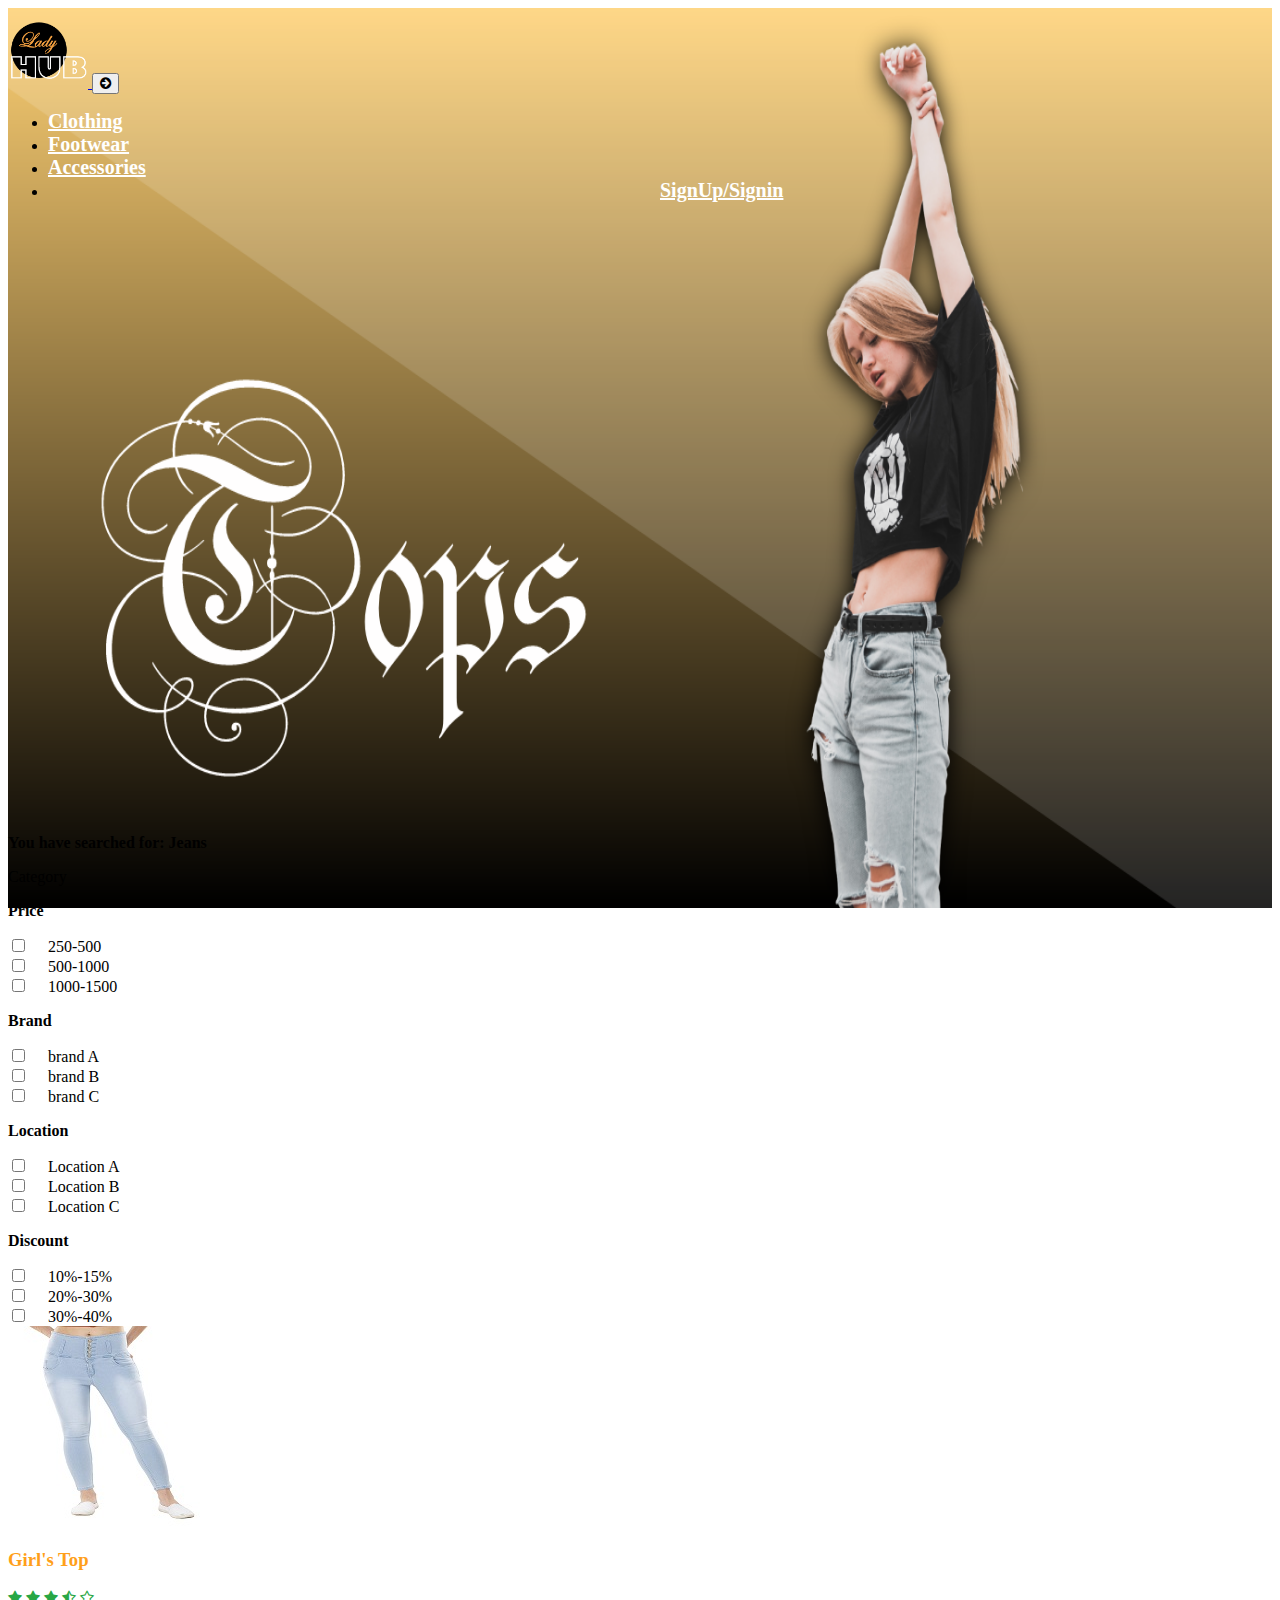
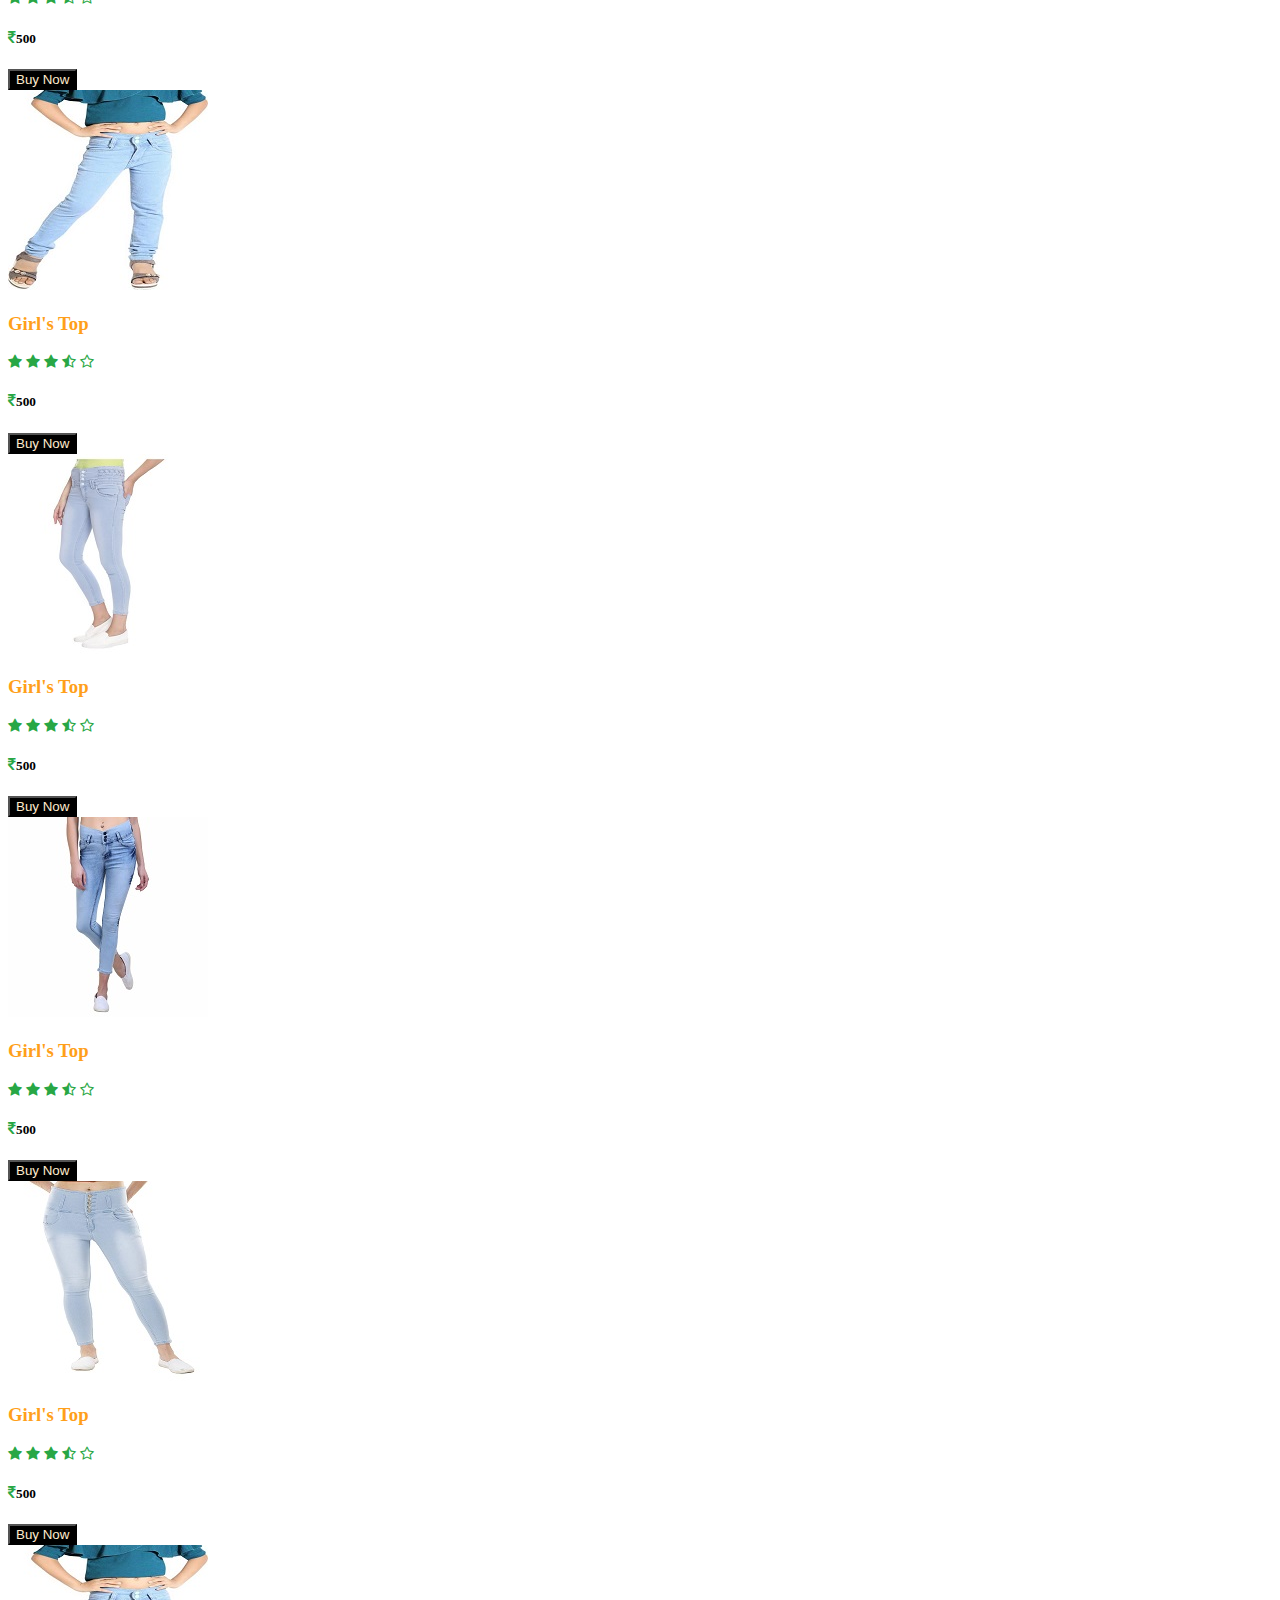
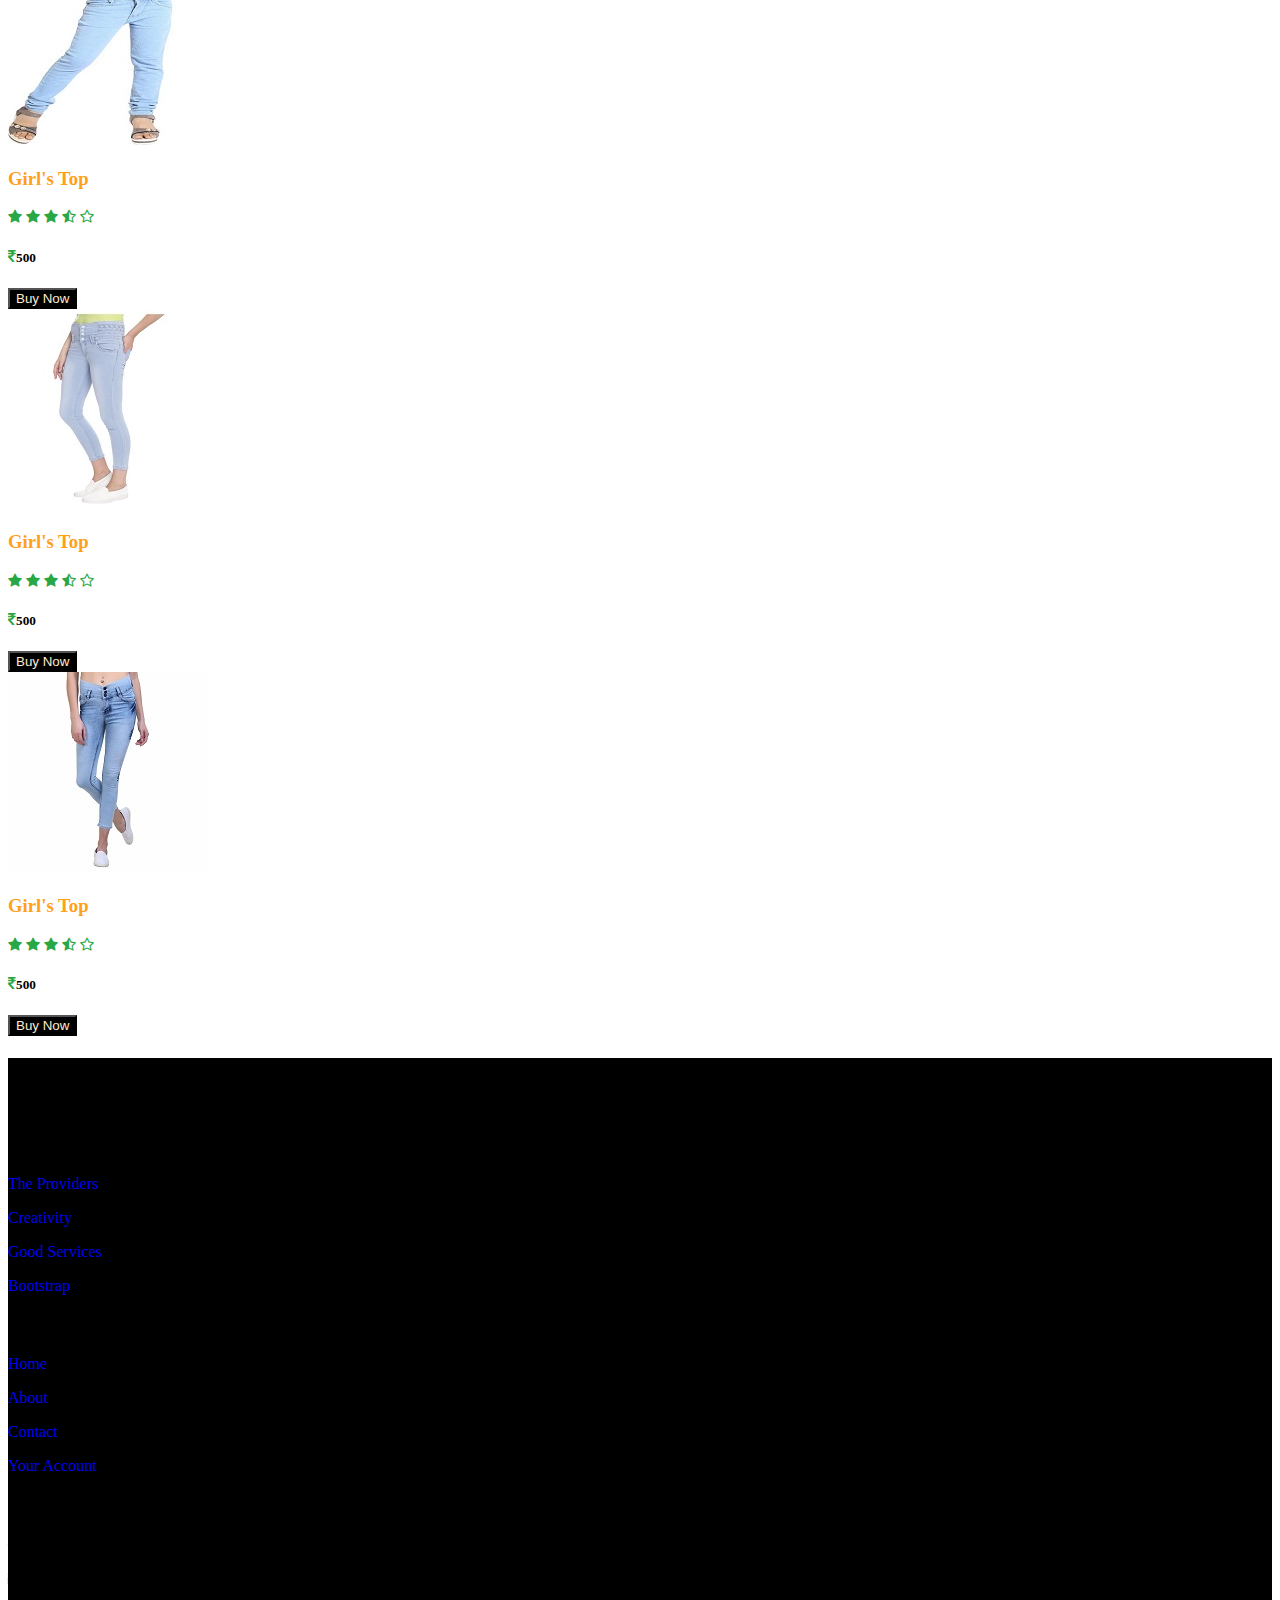
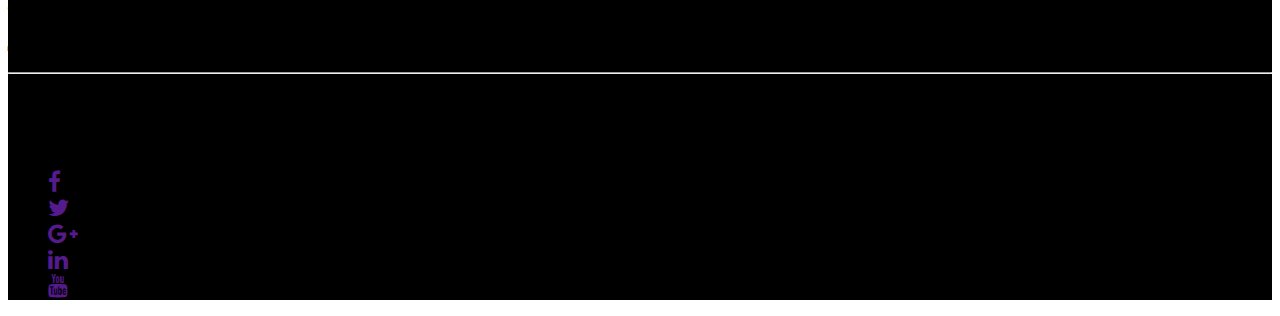
<file: E-Commerce/jeans.html>
<!DOCTYPE html>
<html>

<head>
    <meta charset="utf-8">
    <meta name="viewport" content="width=device-width, initial-scale=1">
    <link rel="shortcut icon" href="assets/ico/iPhone XR, XS Max, 11 – 1.png" type="image/x-icon">
    <link rel="stylesheet" href="https://cdnjs.cloudflare.com/ajax/libs/font-awesome/4.7.0/css/font-awesome.min.css"
        type="text/css">
    <link rel="stylesheet" href="https://static.pingendo.com/bootstrap/bootstrap-4.3.1.css">
    <link rel="stylesheet" href="CSS/style.css">
</head>

<body>

    <div class="container-fluid"
        style="background-image: url('assets/image/main2.png'); height: 100vh; background-size: 100% 100%; height: 100vh;">
        <div class="row">
            <div class="col-md-12">
                <div class="row">
                    <div class="col-md-12">
                        <nav class="navbar navbar-expand-md">
                            <a class="navbar-brand" href="#">
                                <img src="assets/ico/iPhone XR, XS Max, 11 – 1.png" height="80px">
                            </a>
                            <button class="navbar-toggler d-lg-none" type="button" data-toggle="collapse"
                                data-target="#collapsibleNavId" aria-controls="collapsibleNavId" aria-expanded="false"
                                aria-label="Toggle navigation">
                                <span class="navbar-toggler-icon">
                                    <i class="fa fa-arrow-circle-right text-white"></i>
                                </span>
                            </button>
                            <div class="collapse navbar-collapse" id="collapsibleNavId">
                                <ul class="navbar-nav mx-auto" style="padding-top: -60px !important;">

                                    <li class="nav-item dropdown">
                                        <a class="nav-link dropdown-toggle"
                                            style="font-size: 20px;color: #ffffff; font-weight: bold;"
                                            data-toggle="dropdown" href="#">Clothing</a>
                                        <div class="dropdown-menu">
                                            <a href="#" class="dropdown-item">Topwear</a>
                                            <a href="#" class="dropdown-item">Jeans</a>
                                            <a href="#" class="dropdown-item">Dresses</a>
                                            <a href="#" class="dropdown-item">Shorts</a>
                                            <a href="#" class="dropdown-item">Skirts</a>
                                            <a href="#" class="dropdown-item">Dresses</a>
                                            <a href="#" class="dropdown-item"><b>Lingerie</b></a>
                                            <a href="#" class="dropdown-item">Bras</a>
                                            <a href="#" class="dropdown-item">Panties</a>
                                            <a href="#" class="dropdown-item">Lingerie sets</a>
                                        </div>
                                    </li>
                                    <li class="nav-item dropdown">
                                        <a class="nav-link dropdown-toggle"
                                            style="font-size: 20px;color: #ffffff; font-weight: bold;"
                                            data-toggle="dropdown" href="#">Footwear</a>
                                        <div class="dropdown-menu">
                                            <a href="#" class="dropdown-item">Flats</a>
                                            <a href="#" class="dropdown-item">Heels</a>
                                            <a href="#" class="dropdown-item">Wedges</a>

                                        </div>
                                    </li>
                                    <li class="nav-item dropdown">
                                        <a class="nav-link dropdown-toggle"
                                            style="font-size: 20px;color: #ffffff; font-weight: bold;"
                                            data-toggle="dropdown" href="#">Accessories</a>
                                        <div class="dropdown-menu">
                                            <a href="#" class="dropdown-item">Handbags</a>
                                            <a href="#" class="dropdown-item">Clutches</a>
                                            <a href="#" class="dropdown-item">Luggage & Travel</a>
                                            <a href="#" class="dropdown-item">Sunglasses</a>
                                            <a href="#" class="dropdown-item">Frames</a>
                                        </div>
                                    </li>
                                    <li class="nav-item sign"><a class="nav-link"
                                            style="font-size: 20px;color: #ffffff; font-weight: bold;"
                                            href="#">SignUp/Signin</a></li>
                                </ul>

                            </div>
                        </nav>
                    </div>
                </div>
            </div>
        </div>
    </div>
    </div>
    <div class="">
        <div class="container-fluid latest bg-light shadow-lg p-3">
            <div class="row">
                <div class="col-md-12">
                    <div class="row">
                        <div class="col-md-12">
                            <p class="lead text-warning" style="font-weight:bold; color:black">You have searched for: <span class="display-5">Jeans</span></p>
                        </div>
                    </div>
                    <div class="row">
                        <div class="col-md-3 pb-5">
                            <p class="display-4" style="font-family: 'Playfair Display', serif;">Category</p>
                            <p class="lead text-muted" style="font-weight: bold;">
                                Price
                            </p>
                            <div class="row">
                                <div class="col-md-12 col-sm-12">
                                    <input type="checkbox" name="chkbox" id="chkbox" class="checkbox">&nbsp; &nbsp;
                                    &nbsp;250-500
                                </div>
                            </div>
                            <div class="row">
                                <div class="col-md-12 col-sm-12">
                                    <input type="checkbox" name="chkbox" id="chkbox" class="checkbox">&nbsp; &nbsp;
                                    &nbsp;500-1000
                                </div>
                            </div>
                            <div class="row">
                                <div class="col-md-12 col-sm-12">
                                    <input type="checkbox" name="chkbox" id="chkbox" class="checkbox">&nbsp; &nbsp;
                                    &nbsp;1000-1500
                                </div>
                            </div>
                            <div class="row">
                                <div class="col-md-12 col-sm-12">
                                    <p class="lead text-muted" style="font-weight: bold;">Brand</p>
                                </div>
                            </div>
                            <div class="row">
                                <div class="col-md-12 col-sm-12">
                                    <input type="checkbox" name="chkbox" id="chkbox" class="checkbox">&nbsp; &nbsp;
                                    &nbsp;brand A
                                </div>
                            </div>
                            <div class="row">
                                <div class="col-md-12 col-sm-12">
                                    <input type="checkbox" name="chkbox" id="chkbox" class="checkbox">&nbsp; &nbsp;
                                    &nbsp;brand B
                                </div>
                            </div>
                            <div class="row">
                                <div class="col-md-12 col-sm-12">
                                    <input type="checkbox" name="chkbox" id="chkbox" class="checkbox">&nbsp; &nbsp;
                                    &nbsp;brand C
                                </div>
                            </div>

                            <div class="row">
                                <div class="col-md-12 col-sm-12">
                                    <p class="lead text-muted" style="font-weight: bold;">Location</p>
                                </div>
                            </div>
                            <div class="row">
                                <div class="col-md-12 col-sm-12">
                                    <input type="checkbox" name="chkbox" id="chkbox" class="checkbox">&nbsp; &nbsp;
                                    &nbsp;Location A
                                </div>
                            </div>
                            <div class="row">
                                <div class="col-md-12 col-sm-12">
                                    <input type="checkbox" name="chkbox" id="chkbox" class="checkbox">&nbsp; &nbsp;
                                    &nbsp;Location B
                                </div>
                            </div>
                            <div class="row">
                                <div class="col-md-12 col-sm-12">
                                    <input type="checkbox" name="chkbox" id="chkbox" class="checkbox">&nbsp; &nbsp;
                                    &nbsp;Location C
                                </div>
                            </div>

                            <div class="row">
                                <div class="col-md-12 col-sm-12">
                                    <p class="lead text-muted" style="font-weight: bold;">Discount</p>
                                </div>
                            </div>
                            <div class="row">
                                <div class="col-md-12 col-sm-12">
                                    <input type="checkbox" name="chkbox" id="chkbox" class="checkbox">&nbsp; &nbsp;
                                    &nbsp;10%-15%
                                </div>
                            </div>
                            <div class="row">
                                <div class="col-md-12 col-sm-12">
                                    <input type="checkbox" name="chkbox" id="chkbox" class="checkbox">&nbsp; &nbsp;
                                    &nbsp;20%-30%
                                </div>
                            </div>
                            <div class="row">
                                <div class="col-md-12 col-sm-12">
                                    <input type="checkbox" name="chkbox" id="chkbox" class="checkbox">&nbsp; &nbsp;
                                    &nbsp;30%-40%
                                </div>
                            </div>

                        </div>
                        <div class="col-md-9">
                            <div class="row pb-3">
                                <div class="col-md-3">
                                    <div class="product">
                                        <img src="assets/image/jeans1.jpg">
                                        <div class="overlay">
                                            <button type="button" class="btn btn-secondary"><i
                                                    class="fa fa-heart-o"></i></button>
                                            <button type="button" class="btn btn-secondary"><i
                                                    class="fa fa-shopping-cart"></i></button>
                                        </div>
                                    </div>
                                    <div class="product-description py-3">
                                        <h3 style="color: #ff9f1a;">Girl's Top</h3>
                                        <i class="fa fa-star"></i>
                                        <i class="fa fa-star"></i>
                                        <i class="fa fa-star"></i>
                                        <i class="fa fa-star-half-o"></i>
                                        <i class="fa fa-star-o"></i>
                                        <div class="row">
                                            <div class="col-md-6">
                                                <h5><i class="fa fa-inr"></i>500</h5>
                                            </div>
                                            <div class="col-md-6">
                                                <button type="submit" class="btn"
                                                    style="background-color: black; color: blanchedalmond;">Buy
                                                    Now</button>
                                            </div>
                                        </div>
                                    </div>
                                </div>
                                <div class="col-md-3">
                                    <div class="product">
                                        <img src="assets/image/jean1.jpeg">
                                        <div class="overlay">
                                            <button type="button" class="btn btn-secondary"><i
                                                    class="fa fa-heart-o"></i></button>
                                            <button type="button" class="btn btn-secondary"><i
                                                    class="fa fa-shopping-cart"></i></button>
                                        </div>
                                    </div>
                                    <div class="product-description py-3">
                                        <h3 style="color: #ff9f1a;">Girl's Top</h3>
                                        <i class="fa fa-star"></i>
                                        <i class="fa fa-star"></i>
                                        <i class="fa fa-star"></i>
                                        <i class="fa fa-star-half-o"></i>
                                        <i class="fa fa-star-o"></i>
                                        <div class="row">
                                            <div class="col-md-6">
                                                <h5><i class="fa fa-inr"></i>500</h5>
                                            </div>
                                            <div class="col-md-6">
                                                <button type="submit" class="btn"
                                                    style="background-color: black; color: blanchedalmond;">Buy
                                                    Now</button>
                                            </div>
                                        </div>
                                    </div>
                                </div>
                                <div class="col-md-3">
                                    <div class="product">
                                        <img src="assets/image/j3.jpeg">
                                        <div class="overlay">
                                            <button type="button" class="btn btn-secondary"><i
                                                    class="fa fa-heart-o"></i></button>
                                            <button type="button" class="btn btn-secondary"><i
                                                    class="fa fa-shopping-cart"></i></button>
                                        </div>
                                    </div>
                                    <div class="product-description py-3">
                                        <h3 style="color: #ff9f1a;">Girl's Top</h3>
                                        <i class="fa fa-star"></i>
                                        <i class="fa fa-star"></i>
                                        <i class="fa fa-star"></i>
                                        <i class="fa fa-star-half-o"></i>
                                        <i class="fa fa-star-o"></i>
                                        <div class="row">
                                            <div class="col-md-6">
                                                <h5><i class="fa fa-inr"></i>500</h5>
                                            </div>
                                            <div class="col-md-6">
                                                <button type="submit" class="btn"
                                                    style="background-color: black; color: blanchedalmond;">Buy
                                                    Now</button>
                                            </div>
                                        </div>
                                    </div>
                                </div>
                                <div class="col-md-3">
                                    <div class="product">
                                        <img src="assets/image/j4.jpg">
                                        <div class="overlay">
                                            <button type="button" class="btn btn-secondary"><i
                                                    class="fa fa-heart-o"></i></button>
                                            <button type="button" class="btn btn-secondary"><i
                                                    class="fa fa-shopping-cart"></i></button>
                                        </div>
                                    </div>
                                    <div class="product-description py-3">
                                        <h3 style="color: #ff9f1a;">Girl's Top</h3>
                                        <i class="fa fa-star"></i>
                                        <i class="fa fa-star"></i>
                                        <i class="fa fa-star"></i>
                                        <i class="fa fa-star-half-o"></i>
                                        <i class="fa fa-star-o"></i>
                                        <div class="row">
                                            <div class="col-md-6">
                                                <h5><i class="fa fa-inr"></i>500</h5>
                                            </div>
                                            <div class="col-md-6">
                                                <button type="submit" class="btn"
                                                    style="background-color: black; color: blanchedalmond;">Buy
                                                    Now</button>
                                            </div>
                                        </div>
                                    </div>
                                </div>
                            </div>

                            <div class="row pb-3">
                                <div class="col-md-3">
                                    <div class="product">
                                        <img src="assets/image/jeans1.jpg">
                                        <div class="overlay">
                                            <button type="button" class="btn btn-secondary"><i
                                                    class="fa fa-heart-o"></i></button>
                                            <button type="button" class="btn btn-secondary"><i
                                                    class="fa fa-shopping-cart"></i></button>
                                        </div>
                                    </div>
                                    <div class="product-description py-3">
                                        <h3 style="color: #ff9f1a;">Girl's Top</h3>
                                        <i class="fa fa-star"></i>
                                        <i class="fa fa-star"></i>
                                        <i class="fa fa-star"></i>
                                        <i class="fa fa-star-half-o"></i>
                                        <i class="fa fa-star-o"></i>
                                        <div class="row">
                                            <div class="col-md-6">
                                                <h5><i class="fa fa-inr"></i>500</h5>
                                            </div>
                                            <div class="col-md-6">
                                                <button type="submit" class="btn"
                                                    style="background-color: black; color: blanchedalmond;">Buy
                                                    Now</button>
                                            </div>
                                        </div>
                                    </div>
                                </div>
                                <div class="col-md-3">
                                    <div class="product">
                                        <img src="assets/image/jean1.jpeg">
                                        <div class="overlay">
                                            <button type="button" class="btn btn-secondary"><i
                                                    class="fa fa-heart-o"></i></button>
                                            <button type="button" class="btn btn-secondary"><i
                                                    class="fa fa-shopping-cart"></i></button>
                                        </div>
                                    </div>
                                    <div class="product-description py-3">
                                        <h3 style="color: #ff9f1a;">Girl's Top</h3>
                                        <i class="fa fa-star"></i>
                                        <i class="fa fa-star"></i>
                                        <i class="fa fa-star"></i>
                                        <i class="fa fa-star-half-o"></i>
                                        <i class="fa fa-star-o"></i>
                                        <div class="row">
                                            <div class="col-md-6">
                                                <h5><i class="fa fa-inr"></i>500</h5>
                                            </div>
                                            <div class="col-md-6">
                                                <button type="submit" class="btn"
                                                    style="background-color: black; color: blanchedalmond;">Buy
                                                    Now</button>
                                            </div>
                                        </div>
                                    </div>
                                </div>
                                <div class="col-md-3">
                                    <div class="product">
                                        <img src="assets/image/j3.jpeg">
                                        <div class="overlay">
                                            <button type="button" class="btn btn-secondary"><i
                                                    class="fa fa-heart-o"></i></button>
                                            <button type="button" class="btn btn-secondary"><i
                                                    class="fa fa-shopping-cart"></i></button>
                                        </div>
                                    </div>
                                    <div class="product-description py-3">
                                        <h3 style="color: #ff9f1a;">Girl's Top</h3>
                                        <i class="fa fa-star"></i>
                                        <i class="fa fa-star"></i>
                                        <i class="fa fa-star"></i>
                                        <i class="fa fa-star-half-o"></i>
                                        <i class="fa fa-star-o"></i>
                                        <div class="row">
                                            <div class="col-md-6">
                                                <h5><i class="fa fa-inr"></i>500</h5>
                                            </div>
                                            <div class="col-md-6">
                                                <button type="submit" class="btn"
                                                    style="background-color: black; color: blanchedalmond;">Buy
                                                    Now</button>
                                            </div>
                                        </div>
                                    </div>
                                </div>
                                <div class="col-md-3">
                                    <div class="product">
                                        <img src="assets/image/j4.jpg">
                                        <div class="overlay">
                                            <button type="button" class="btn btn-secondary"><i
                                                    class="fa fa-heart-o"></i></button>
                                            <button type="button" class="btn btn-secondary"><i
                                                    class="fa fa-shopping-cart"></i></button>
                                        </div>
                                    </div>
                                    <div class="product-description py-3">
                                        <h3 style="color: #ff9f1a;">Girl's Top</h3>
                                        <i class="fa fa-star"></i>
                                        <i class="fa fa-star"></i>
                                        <i class="fa fa-star"></i>
                                        <i class="fa fa-star-half-o"></i>
                                        <i class="fa fa-star-o"></i>
                                        <div class="row">
                                            <div class="col-md-6">
                                                <h5><i class="fa fa-inr"></i>500</h5>
                                            </div>
                                            <div class="col-md-6">
                                                <button type="submit" class="btn"
                                                    style="background-color: black; color: blanchedalmond;">Buy
                                                    Now</button>
                                            </div>
                                        </div>
                                    </div>
                                </div>
                            </div>

                            
                        </div>

                    </div>
                </div>
            </div>
        </div>
    </div>

    <div class="pt-5 py-5 pb-5 text-white" style="background-color: black;">
        <div class="container shadow-lg text-center text-md-left">
            <div class="row text-center text-md-left">
                <div class="col-md-3 col-lg-3 col-xl-3 mx-auto mt-3">
                    <h5 class="text-uppercase mb-4 font-weight-bold text-warning">Company Name</h5>
                    <p>Lorem, ipsum dolor sit amet consectetur adipisicing elit. Molestias quasi expedita praesentium?
                        Repellendus dolores tempore neque, quae aliquid.</p>
                </div>
                <div class="col-md-2 col-lg-2 col-lg-2 mx-auto mt-3">
                    <h5 class="text-uppercase mb-4 font-weight-bold text-warning">Products</h5>
                    <p>
                        <a href="#" class="text-white" style="text-decoration: none;">The Providers</a>
                    </p>
                    <p>
                        <a href="#" class="text-white" style="text-decoration: none;">Creativity</a>
                    </p>
                    <p>
                        <a href="#" class="text-white" style="text-decoration: none;">Good Services</a>
                    </p>
                    <p>
                        <a href="#" class="text-white" style="text-decoration: none;">Bootstrap</a>
                    </p>
                </div>
                <div class="col-md-3 col-lg-2 col-xl-2 mx-auto mt-3">
                    <h5 class="text-uppercase mb-4 font-weight-bold text-warning">Useful links</h5>
                    <p>
                        <a href="#" class="text-white" style="text-decoration: none;">Home</a>
                    </p>
                    <p>
                        <a href="#" class="text-white" style="text-decoration: none;">About</a>
                    </p>
                    <p>
                        <a href="#" class="text-white" style="text-decoration: none;">Contact</a>
                    </p>
                    <p>
                        <a href="#" class="text-white" style="text-decoration: none;">Your Account</a>
                    </p>
                </div>
                <div class="col-md-3 col-lg-2 col-xl-2 mx-auto mt-3">
                    <h5 class="text-uppercase mb-4 font-weight-bold text-warning">Contact</h5>
                    <p>
                        <i class="fa fa-home mr-3"></i>Lorem ipsum 
                    </p>
                    <p>
                        <i class="fa fa-envelope mr-3"></i>lorem@abc.com
                    </p>
                    <p>
                        <i class="fa fa-phone mr-3"></i>+91 1800222333
                    </p>
                    <p>
                        <i class="fa fa-print mr-3"></i>+01 452 250 250
                    </p>
                </div>
            </div>
            <hr class="mb-4">
            <div class="row align-items-center">
                <div class="col-md-7 col-lg-8">
                    <h6>© 2020-2021 LadyHub.com</h6>
                    <p>Shopping Made Persional</p>
                </div>
                <div class="col-md-5 col-lg-4">
                    <div class="text-center text-md-right">
                        <ul class="list-unstyled list-inline">
                            <li class="list-inline-item">
                                <a href="" class="btn-floating btn-sm text-white" style="font-size: 23px;"><i
                                        class="fa fa-facebook"></i></a>
                            </li>
                            <li class="list-inline-item">
                                <a href="" class="btn-floating btn-sm text-white" style="font-size: 23px;"><i
                                        class="fa fa-twitter"></i></a>
                            </li>
                            <li class="list-inline-item">
                                <a href="" class="btn-floating btn-sm text-white" style="font-size: 23px;"><i
                                        class="fa fa-google-plus"></i></a>
                            </li>
                            <li class="list-inline-item">
                                <a href="" class="btn-floating btn-sm text-white" style="font-size: 23px;"><i
                                        class="fa fa-linkedin"></i></a>
                            </li>
                            <li class="list-inline-item">
                                <a href="" class="btn-floating btn-sm text-white" style="font-size: 23px;"><i
                                        class="fa fa-youtube"></i></a>
                            </li>
                        </ul>
                    </div>
                </div>
            </div>
        </div>
        <script src="https://code.jquery.com/jquery-3.3.1.slim.min.js"
            integrity="sha384-q8i/X+965DzO0rT7abK41JStQIAqVgRVzpbzo5smXKp4YfRvH+8abtTE1Pi6jizo"
            crossorigin="anonymous"></script>
        <script src="https://cdnjs.cloudflare.com/ajax/libs/popper.js/1.14.6/umd/popper.min.js"
            integrity="sha384-wHAiFfRlMFy6i5SRaxvfOCifBUQy1xHdJ/yoi7FRNXMRBu5WHdZYu1hA6ZOblgut"
            crossorigin="anonymous"></script>
        <script src="https://stackpath.bootstrapcdn.com/bootstrap/4.3.1/js/bootstrap.min.js"
            integrity="sha384-JjSmVgyd0p3pXB1rRibZUAYoIIy6OrQ6VrjIEaFf/nJGzIxFDsf4x0xIM+B07jRM"
            crossorigin="anonymous"></script>

</body>

</html>
</file>
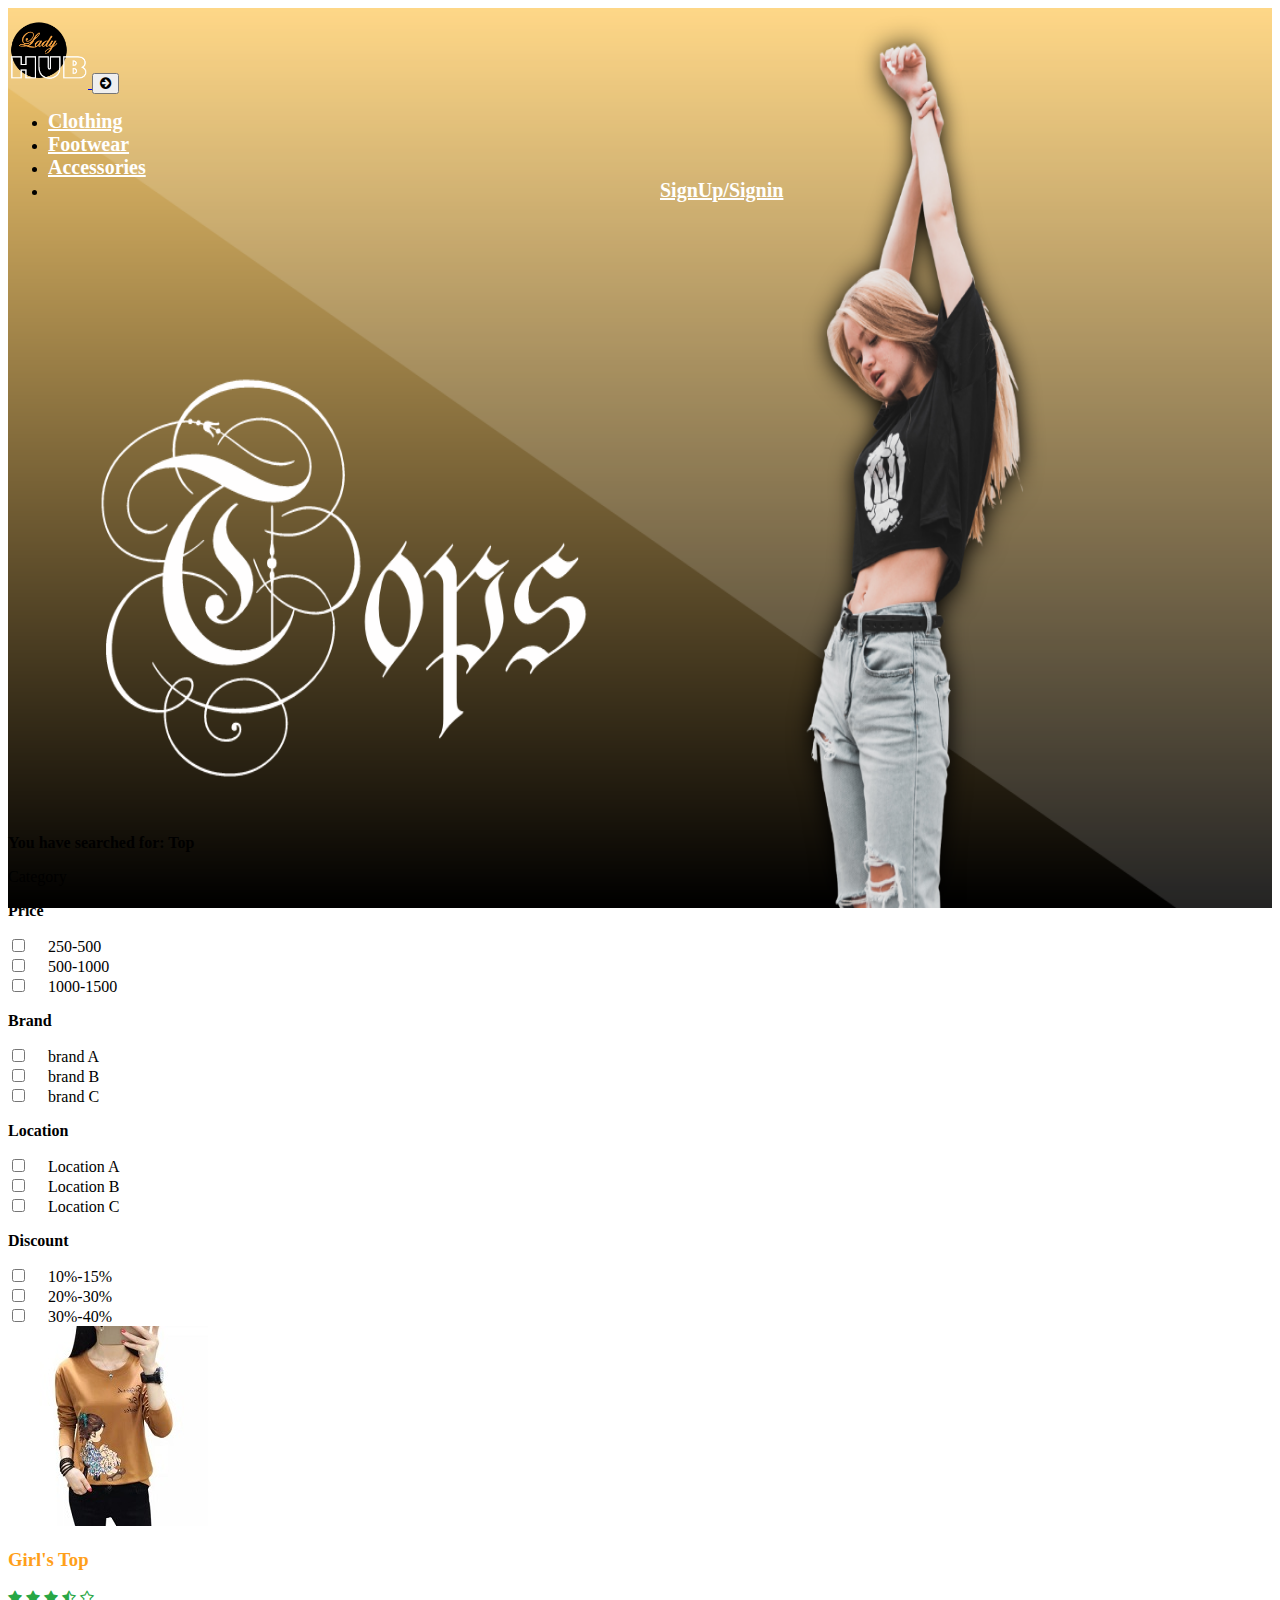
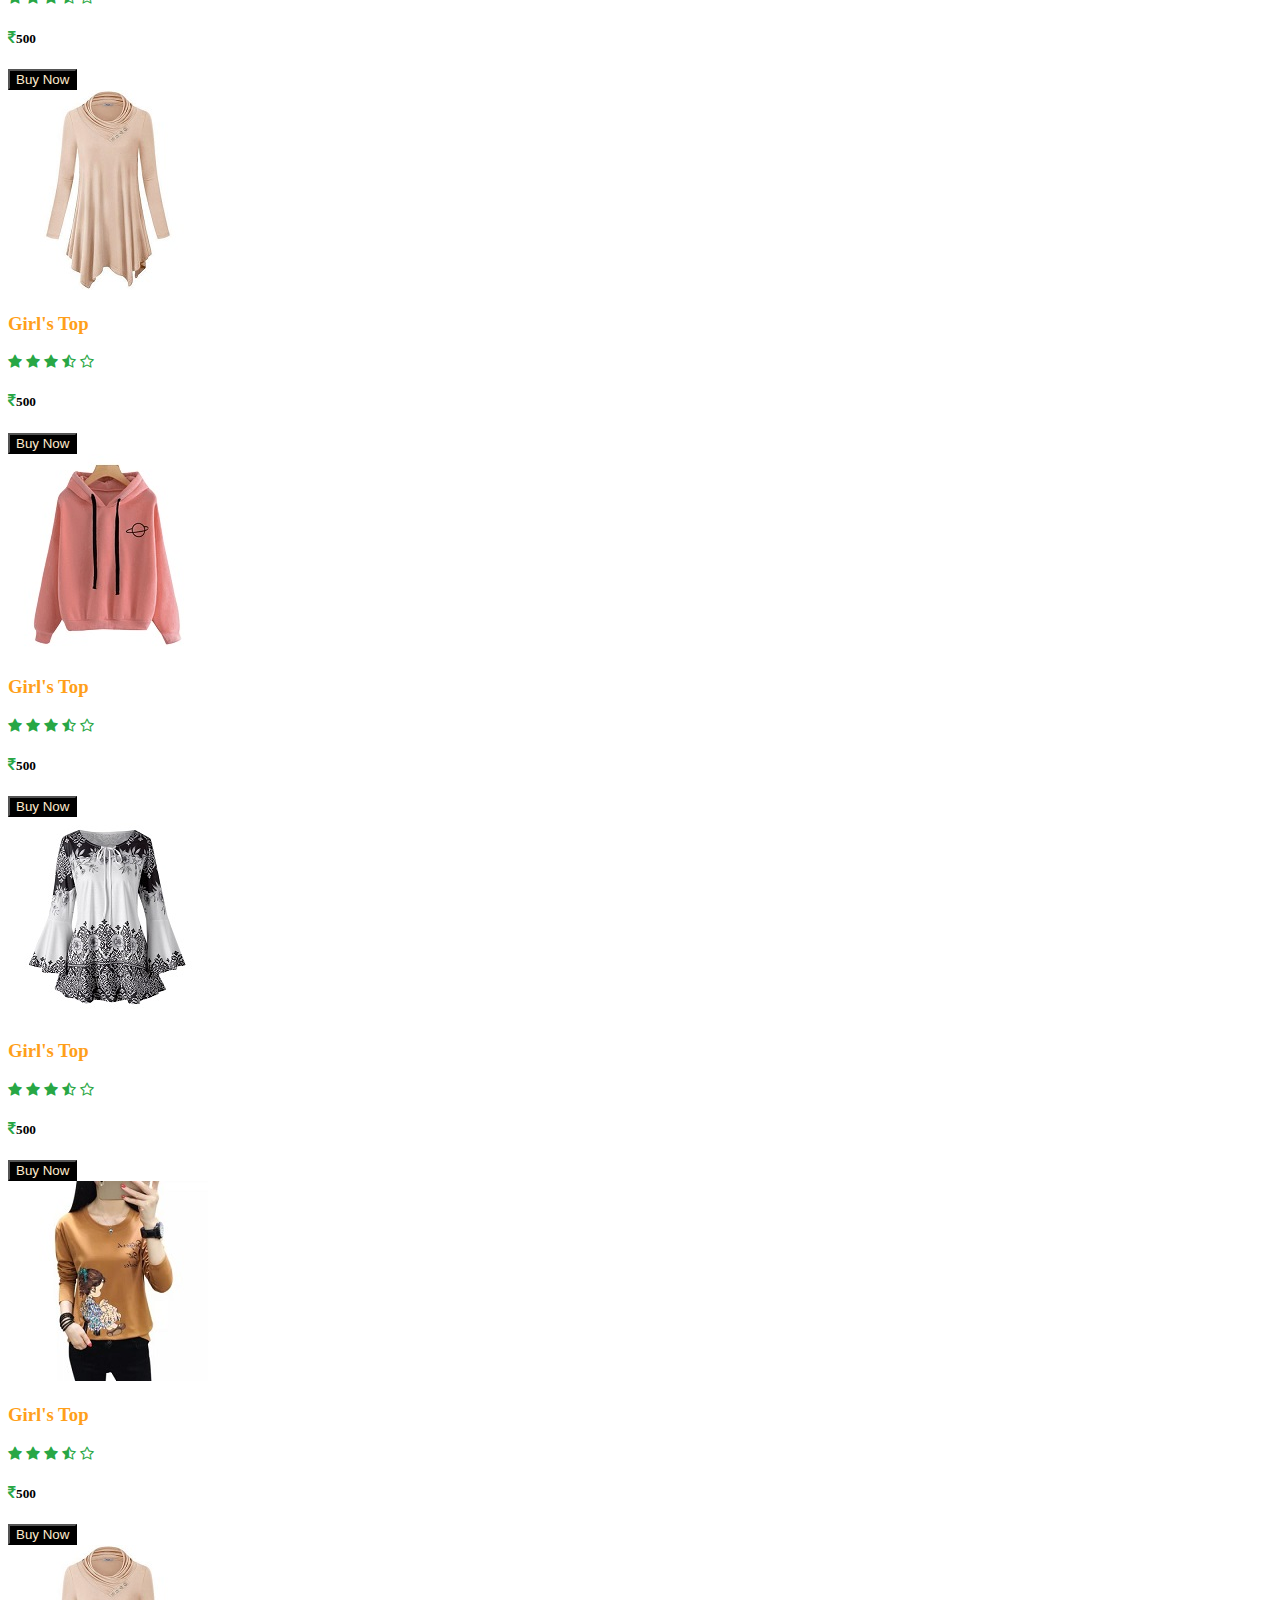
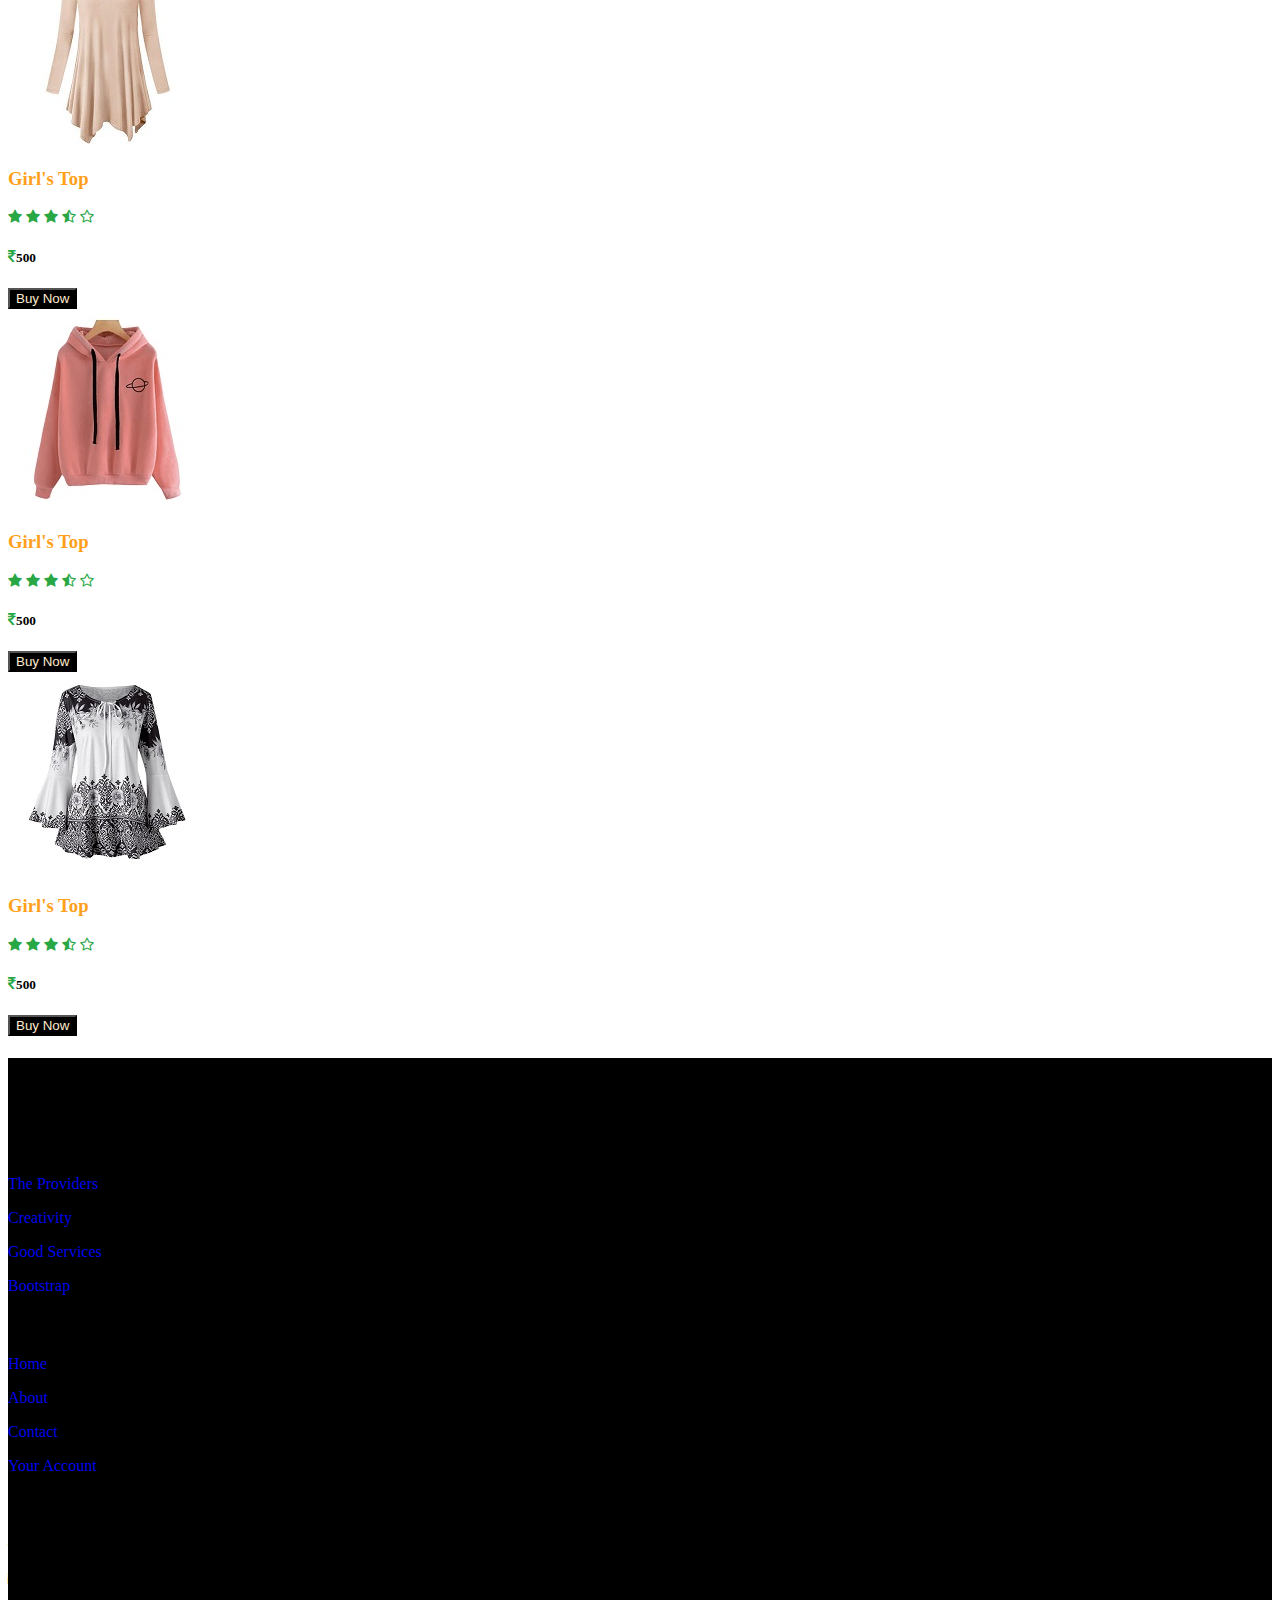
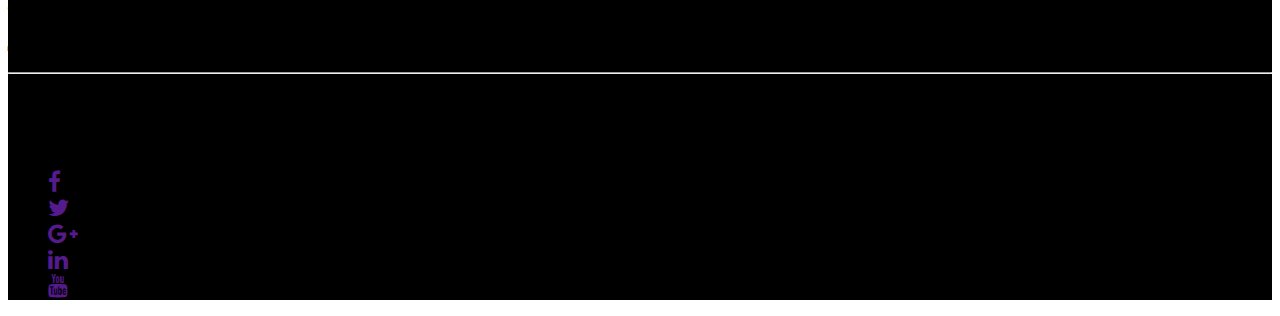
<file: E-Commerce/top.html>
<!DOCTYPE html>
<html>

<head>
    <meta charset="utf-8">
    <meta name="viewport" content="width=device-width, initial-scale=1">
    <link rel="shortcut icon" href="assets/ico/iPhone XR, XS Max, 11 – 1.png" type="image/x-icon">
    <link rel="stylesheet" href="https://cdnjs.cloudflare.com/ajax/libs/font-awesome/4.7.0/css/font-awesome.min.css"
        type="text/css">
    <link rel="stylesheet" href="https://static.pingendo.com/bootstrap/bootstrap-4.3.1.css">
    <link rel="stylesheet" href="CSS/style.css">
</head>

<body>

    <div class="container-fluid"
        style="background-image: url('assets/image/main2.png'); height: 100vh; background-size: 100% 100%; height: 100vh;">
        <div class="row">
            <div class="col-md-12">
                <div class="row">
                    <div class="col-md-12">
                        <nav class="navbar navbar-expand-md">
                            <a class="navbar-brand" href="#">
                                <img src="assets/ico/iPhone XR, XS Max, 11 – 1.png" height="80px">
                            </a>
                            <button class="navbar-toggler d-lg-none" type="button" data-toggle="collapse"
                                data-target="#collapsibleNavId" aria-controls="collapsibleNavId" aria-expanded="false"
                                aria-label="Toggle navigation">
                                <span class="navbar-toggler-icon">
                                    <i class="fa fa-arrow-circle-right text-white"></i>
                                </span>
                            </button>
                            <div class="collapse navbar-collapse" id="collapsibleNavId">
                                <ul class="navbar-nav mx-auto" style="padding-top: -60px !important;">

                                    <li class="nav-item dropdown">
                                        <a class="nav-link dropdown-toggle"
                                            style="font-size: 20px;color: #ffffff; font-weight: bold;"
                                            data-toggle="dropdown" href="#">Clothing</a>
                                        <div class="dropdown-menu">
                                            <a href="#" class="dropdown-item">Topwear</a>
                                            <a href="#" class="dropdown-item">Jeans</a>
                                            <a href="#" class="dropdown-item">Dresses</a>
                                            <a href="#" class="dropdown-item">Shorts</a>
                                            <a href="#" class="dropdown-item">Skirts</a>
                                            <a href="#" class="dropdown-item">Dresses</a>
                                            <a href="#" class="dropdown-item"><b>Lingerie</b></a>
                                            <a href="#" class="dropdown-item">Bras</a>
                                            <a href="#" class="dropdown-item">Panties</a>
                                            <a href="#" class="dropdown-item">Lingerie sets</a>
                                        </div>
                                    </li>
                                    <li class="nav-item dropdown">
                                        <a class="nav-link dropdown-toggle"
                                            style="font-size: 20px;color: #ffffff; font-weight: bold;"
                                            data-toggle="dropdown" href="#">Footwear</a>
                                        <div class="dropdown-menu">
                                            <a href="#" class="dropdown-item">Flats</a>
                                            <a href="#" class="dropdown-item">Heels</a>
                                            <a href="#" class="dropdown-item">Wedges</a>

                                        </div>
                                    </li>
                                    <li class="nav-item dropdown">
                                        <a class="nav-link dropdown-toggle"
                                            style="font-size: 20px;color: #ffffff; font-weight: bold;"
                                            data-toggle="dropdown" href="#">Accessories</a>
                                        <div class="dropdown-menu">
                                            <a href="#" class="dropdown-item">Handbags</a>
                                            <a href="#" class="dropdown-item">Clutches</a>
                                            <a href="#" class="dropdown-item">Luggage & Travel</a>
                                            <a href="#" class="dropdown-item">Sunglasses</a>
                                            <a href="#" class="dropdown-item">Frames</a>
                                        </div>
                                    </li>
                                    <li class="nav-item sign"><a class="nav-link"
                                            style="font-size: 20px;color: #ffffff; font-weight: bold;"
                                            href="#">SignUp/Signin</a></li>
                                </ul>

                            </div>
                        </nav>
                    </div>
                </div>
            </div>
        </div>
    </div>
    </div>
    <div class="">
        <div class="container-fluid latest bg-light shadow-lg p-3">
            <div class="row">
                <div class="col-md-12">
                    <div class="row">
                        <div class="col-md-12">
                            <p class="lead text-warning" style="font-weight:bold; color:black">You have searched for: <span class="display-5">Top</span></p>
                        </div>
                    </div>
                    <div class="row">
                        <div class="col-md-3 pb-5">
                            <p class="display-4" style="font-family: 'Playfair Display', serif;">Category</p>
                            <p class="lead text-muted" style="font-weight: bold;">
                                Price
                            </p>
                            <div class="row">
                                <div class="col-md-12 col-sm-12">
                                    <input type="checkbox" name="chkbox" id="chkbox" class="checkbox">&nbsp; &nbsp;
                                    &nbsp;250-500
                                </div>
                            </div>
                            <div class="row">
                                <div class="col-md-12 col-sm-12">
                                    <input type="checkbox" name="chkbox" id="chkbox" class="checkbox">&nbsp; &nbsp;
                                    &nbsp;500-1000
                                </div>
                            </div>
                            <div class="row">
                                <div class="col-md-12 col-sm-12">
                                    <input type="checkbox" name="chkbox" id="chkbox" class="checkbox">&nbsp; &nbsp;
                                    &nbsp;1000-1500
                                </div>
                            </div>
                            <div class="row">
                                <div class="col-md-12 col-sm-12">
                                    <p class="lead text-muted" style="font-weight: bold;">Brand</p>
                                </div>
                            </div>
                            <div class="row">
                                <div class="col-md-12 col-sm-12">
                                    <input type="checkbox" name="chkbox" id="chkbox" class="checkbox">&nbsp; &nbsp;
                                    &nbsp;brand A
                                </div>
                            </div>
                            <div class="row">
                                <div class="col-md-12 col-sm-12">
                                    <input type="checkbox" name="chkbox" id="chkbox" class="checkbox">&nbsp; &nbsp;
                                    &nbsp;brand B
                                </div>
                            </div>
                            <div class="row">
                                <div class="col-md-12 col-sm-12">
                                    <input type="checkbox" name="chkbox" id="chkbox" class="checkbox">&nbsp; &nbsp;
                                    &nbsp;brand C
                                </div>
                            </div>

                            <div class="row">
                                <div class="col-md-12 col-sm-12">
                                    <p class="lead text-muted" style="font-weight: bold;">Location</p>
                                </div>
                            </div>
                            <div class="row">
                                <div class="col-md-12 col-sm-12">
                                    <input type="checkbox" name="chkbox" id="chkbox" class="checkbox">&nbsp; &nbsp;
                                    &nbsp;Location A
                                </div>
                            </div>
                            <div class="row">
                                <div class="col-md-12 col-sm-12">
                                    <input type="checkbox" name="chkbox" id="chkbox" class="checkbox">&nbsp; &nbsp;
                                    &nbsp;Location B
                                </div>
                            </div>
                            <div class="row">
                                <div class="col-md-12 col-sm-12">
                                    <input type="checkbox" name="chkbox" id="chkbox" class="checkbox">&nbsp; &nbsp;
                                    &nbsp;Location C
                                </div>
                            </div>

                            <div class="row">
                                <div class="col-md-12 col-sm-12">
                                    <p class="lead text-muted" style="font-weight: bold;">Discount</p>
                                </div>
                            </div>
                            <div class="row">
                                <div class="col-md-12 col-sm-12">
                                    <input type="checkbox" name="chkbox" id="chkbox" class="checkbox">&nbsp; &nbsp;
                                    &nbsp;10%-15%
                                </div>
                            </div>
                            <div class="row">
                                <div class="col-md-12 col-sm-12">
                                    <input type="checkbox" name="chkbox" id="chkbox" class="checkbox">&nbsp; &nbsp;
                                    &nbsp;20%-30%
                                </div>
                            </div>
                            <div class="row">
                                <div class="col-md-12 col-sm-12">
                                    <input type="checkbox" name="chkbox" id="chkbox" class="checkbox">&nbsp; &nbsp;
                                    &nbsp;30%-40%
                                </div>
                            </div>

                        </div>
                        <div class="col-md-9">
                            <div class="row pb-3">
                                <div class="col-md-3">
                                    <div class="product">
                                        <img src="assets/image/top2.jpg">
                                        <div class="overlay">
                                            <button type="button" class="btn btn-secondary"><i
                                                    class="fa fa-heart-o"></i></button>
                                            <button type="button" class="btn btn-secondary"><i
                                                    class="fa fa-shopping-cart"></i></button>
                                        </div>
                                    </div>
                                    <div class="product-description py-3">
                                        <h3 style="color: #ff9f1a;">Girl's Top</h3>
                                        <i class="fa fa-star"></i>
                                        <i class="fa fa-star"></i>
                                        <i class="fa fa-star"></i>
                                        <i class="fa fa-star-half-o"></i>
                                        <i class="fa fa-star-o"></i>
                                        <div class="row">
                                            <div class="col-md-6">
                                                <h5><i class="fa fa-inr"></i>500</h5>
                                            </div>
                                            <div class="col-md-6">
                                                <a href="topdesign.html"><button type="submit" class="btn"
                                                    style="background-color: black; color: blanchedalmond;">Buy
                                                    Now</button></a>
                                            </div>
                                        </div>
                                    </div>
                                </div>
                                <div class="col-md-3">
                                    <div class="product">
                                        <img src="assets/image/top3.jpg">
                                        <div class="overlay">
                                            <button type="button" class="btn btn-secondary"><i
                                                    class="fa fa-heart-o"></i></button>
                                            <button type="button" class="btn btn-secondary"><i
                                                    class="fa fa-shopping-cart"></i></button>
                                        </div>
                                    </div>
                                    <div class="product-description py-3">
                                        <h3 style="color: #ff9f1a;">Girl's Top</h3>
                                        <i class="fa fa-star"></i>
                                        <i class="fa fa-star"></i>
                                        <i class="fa fa-star"></i>
                                        <i class="fa fa-star-half-o"></i>
                                        <i class="fa fa-star-o"></i>
                                        <div class="row">
                                            <div class="col-md-6">
                                                <h5><i class="fa fa-inr"></i>500</h5>
                                            </div>
                                            <div class="col-md-6">
                                                <a href="topdesign.html"><button type="submit" class="btn"
                                                    style="background-color: black; color: blanchedalmond;">Buy
                                                    Now</button></a>
                                            </div>
                                        </div>
                                    </div>
                                </div>
                                <div class="col-md-3">
                                    <div class="product">
                                        <img src="assets/image/top6.jpg">
                                        <div class="overlay">
                                            <button type="button" class="btn btn-secondary"><i
                                                    class="fa fa-heart-o"></i></button>
                                            <button type="button" class="btn btn-secondary"><i
                                                    class="fa fa-shopping-cart"></i></button>
                                        </div>
                                    </div>
                                    <div class="product-description py-3">
                                        <h3 style="color: #ff9f1a;">Girl's Top</h3>
                                        <i class="fa fa-star"></i>
                                        <i class="fa fa-star"></i>
                                        <i class="fa fa-star"></i>
                                        <i class="fa fa-star-half-o"></i>
                                        <i class="fa fa-star-o"></i>
                                        <div class="row">
                                            <div class="col-md-6">
                                                <h5><i class="fa fa-inr"></i>500</h5>
                                            </div>
                                            <div class="col-md-6">
                                                <a href="topdesign.html"><button type="submit" class="btn"
                                                    style="background-color: black; color: blanchedalmond;">Buy
                                                    Now</button></a>
                                            </div>
                                        </div>
                                    </div>
                                </div>
                                <div class="col-md-3">
                                    <div class="product">
                                        <img src="assets/image/top7.jpg">
                                        <div class="overlay">
                                            <button type="button" class="btn btn-secondary"><i
                                                    class="fa fa-heart-o"></i></button>
                                            <button type="button" class="btn btn-secondary"><i
                                                    class="fa fa-shopping-cart"></i></button>
                                        </div>
                                    </div>
                                    <div class="product-description py-3">
                                        <h3 style="color: #ff9f1a;">Girl's Top</h3>
                                        <i class="fa fa-star"></i>
                                        <i class="fa fa-star"></i>
                                        <i class="fa fa-star"></i>
                                        <i class="fa fa-star-half-o"></i>
                                        <i class="fa fa-star-o"></i>
                                        <div class="row">
                                            <div class="col-md-6">
                                                <h5><i class="fa fa-inr"></i>500</h5>
                                            </div>
                                            <div class="col-md-6">
                                                <button type="submit" class="btn"
                                                    style="background-color: black; color: blanchedalmond;">Buy
                                                    Now</button>
                                            </div>
                                        </div>
                                    </div>
                                </div>
                            </div>

                            <div class="row pb-3">
                                <div class="col-md-3">
                                    <div class="product">
                                        <img src="assets/image/top2.jpg">
                                        <div class="overlay">
                                            <button type="button" class="btn btn-secondary"><i
                                                    class="fa fa-heart-o"></i></button>
                                            <button type="button" class="btn btn-secondary"><i
                                                    class="fa fa-shopping-cart"></i></button>
                                        </div>
                                    </div>
                                    <div class="product-description py-3">
                                        <h3 style="color: #ff9f1a;">Girl's Top</h3>
                                        <i class="fa fa-star"></i>
                                        <i class="fa fa-star"></i>
                                        <i class="fa fa-star"></i>
                                        <i class="fa fa-star-half-o"></i>
                                        <i class="fa fa-star-o"></i>
                                        <div class="row">
                                            <div class="col-md-6">
                                                <h5><i class="fa fa-inr"></i>500</h5>
                                            </div>
                                            <div class="col-md-6">
                                                <a href="topdesign.html"><button type="submit" class="btn"
                                                    style="background-color: black; color: blanchedalmond;">Buy
                                                    Now</button></a>
                                            </div>
                                        </div>
                                    </div>
                                </div>
                                <div class="col-md-3">
                                    <div class="product">
                                        <img src="assets/image/top3.jpg">
                                        <div class="overlay">
                                            <button type="button" class="btn btn-secondary"><i
                                                    class="fa fa-heart-o"></i></button>
                                            <button type="button" class="btn btn-secondary"><i
                                                    class="fa fa-shopping-cart"></i></button>
                                        </div>
                                    </div>
                                    <div class="product-description py-3">
                                        <h3 style="color: #ff9f1a;">Girl's Top</h3>
                                        <i class="fa fa-star"></i>
                                        <i class="fa fa-star"></i>
                                        <i class="fa fa-star"></i>
                                        <i class="fa fa-star-half-o"></i>
                                        <i class="fa fa-star-o"></i>
                                        <div class="row">
                                            <div class="col-md-6">
                                                <h5><i class="fa fa-inr"></i>500</h5>
                                            </div>
                                            <div class="col-md-6">
                                                <a href="topdesign.html"><button type="submit" class="btn"
                                                    style="background-color: black; color: blanchedalmond;">Buy
                                                    Now</button></a>
                                            </div>
                                        </div>
                                    </div>
                                </div>
                                <div class="col-md-3">
                                    <div class="product">
                                        <img src="assets/image/top6.jpg">
                                        <div class="overlay">
                                            <button type="button" class="btn btn-secondary"><i
                                                    class="fa fa-heart-o"></i></button>
                                            <button type="button" class="btn btn-secondary"><i
                                                    class="fa fa-shopping-cart"></i></button>
                                        </div>
                                    </div>
                                    <div class="product-description py-3">
                                        <h3 style="color: #ff9f1a;">Girl's Top</h3>
                                        <i class="fa fa-star"></i>
                                        <i class="fa fa-star"></i>
                                        <i class="fa fa-star"></i>
                                        <i class="fa fa-star-half-o"></i>
                                        <i class="fa fa-star-o"></i>
                                        <div class="row">
                                            <div class="col-md-6">
                                                <h5><i class="fa fa-inr"></i>500</h5>
                                            </div>
                                            <div class="col-md-6">
                                                <a href="topdesign.html"><button type="submit" class="btn"
                                                    style="background-color: black; color: blanchedalmond;">Buy
                                                    Now</button></a>
                                            </div>
                                        </div>
                                    </div>
                                </div>
                                <div class="col-md-3">
                                    <div class="product">
                                        <img src="assets/image/top7.jpg">
                                        <div class="overlay">
                                            <button type="button" class="btn btn-secondary"><i
                                                    class="fa fa-heart-o"></i></button>
                                            <button type="button" class="btn btn-secondary"><i
                                                    class="fa fa-shopping-cart"></i></button>
                                        </div>
                                    </div>
                                    <div class="product-description py-3">
                                        <h3 style="color: #ff9f1a;">Girl's Top</h3>
                                        <i class="fa fa-star"></i>
                                        <i class="fa fa-star"></i>
                                        <i class="fa fa-star"></i>
                                        <i class="fa fa-star-half-o"></i>
                                        <i class="fa fa-star-o"></i>
                                        <div class="row">
                                            <div class="col-md-6">
                                                <h5><i class="fa fa-inr"></i>500</h5>
                                            </div>
                                            <div class="col-md-6">
                                                <a href="topdesign.html"><button type="submit" class="btn"
                                                    style="background-color: black; color: blanchedalmond;">Buy
                                                    Now</button></a>
                                            </div>
                                        </div>
                                    </div>
                                </div>
                            </div>

                            
                        </div>

                    </div>
                </div>
            </div>
        </div>
    </div>

    <div class="pt-5 py-5 pb-5 text-white" style="background-color: black;">
        <div class="container shadow-lg text-center text-md-left">
            <div class="row text-center text-md-left">
                <div class="col-md-3 col-lg-3 col-xl-3 mx-auto mt-3">
                    <h5 class="text-uppercase mb-4 font-weight-bold text-warning">Company Name</h5>
                    <p>Lorem, ipsum dolor sit amet consectetur adipisicing elit. Molestias quasi expedita praesentium?
                        Repellendus dolores tempore neque, quae aliquid.</p>
                </div>
                <div class="col-md-2 col-lg-2 col-lg-2 mx-auto mt-3">
                    <h5 class="text-uppercase mb-4 font-weight-bold text-warning">Products</h5>
                    <p>
                        <a href="#" class="text-white" style="text-decoration: none;">The Providers</a>
                    </p>
                    <p>
                        <a href="#" class="text-white" style="text-decoration: none;">Creativity</a>
                    </p>
                    <p>
                        <a href="#" class="text-white" style="text-decoration: none;">Good Services</a>
                    </p>
                    <p>
                        <a href="#" class="text-white" style="text-decoration: none;">Bootstrap</a>
                    </p>
                </div>
                <div class="col-md-3 col-lg-2 col-xl-2 mx-auto mt-3">
                    <h5 class="text-uppercase mb-4 font-weight-bold text-warning">Useful links</h5>
                    <p>
                        <a href="#" class="text-white" style="text-decoration: none;">Home</a>
                    </p>
                    <p>
                        <a href="#" class="text-white" style="text-decoration: none;">About</a>
                    </p>
                    <p>
                        <a href="#" class="text-white" style="text-decoration: none;">Contact</a>
                    </p>
                    <p>
                        <a href="#" class="text-white" style="text-decoration: none;">Your Account</a>
                    </p>
                </div>
                <div class="col-md-3 col-lg-2 col-xl-2 mx-auto mt-3">
                    <h5 class="text-uppercase mb-4 font-weight-bold text-warning">Contact</h5>
                    <p>
                        <i class="fa fa-home mr-3"></i>Lorem ipsum 
                    </p>
                    <p>
                        <i class="fa fa-envelope mr-3"></i>lorem@abc.com
                    </p>
                    <p>
                        <i class="fa fa-phone mr-3"></i>+91 1800222333
                    </p>
                    <p>
                        <i class="fa fa-print mr-3"></i>+01 452 250 250
                    </p>
                </div>
            </div>
            <hr class="mb-4">
            <div class="row align-items-center">
                <div class="col-md-7 col-lg-8">
                    <h6>© 2020-2021 LadyHub.com</h6>
                    <p>Shopping Made Persional</p>
                </div>
                <div class="col-md-5 col-lg-4">
                    <div class="text-center text-md-right">
                        <ul class="list-unstyled list-inline">
                            <li class="list-inline-item">
                                <a href="" class="btn-floating btn-sm text-white" style="font-size: 23px;"><i
                                        class="fa fa-facebook"></i></a>
                            </li>
                            <li class="list-inline-item">
                                <a href="" class="btn-floating btn-sm text-white" style="font-size: 23px;"><i
                                        class="fa fa-twitter"></i></a>
                            </li>
                            <li class="list-inline-item">
                                <a href="" class="btn-floating btn-sm text-white" style="font-size: 23px;"><i
                                        class="fa fa-google-plus"></i></a>
                            </li>
                            <li class="list-inline-item">
                                <a href="" class="btn-floating btn-sm text-white" style="font-size: 23px;"><i
                                        class="fa fa-linkedin"></i></a>
                            </li>
                            <li class="list-inline-item">
                                <a href="" class="btn-floating btn-sm text-white" style="font-size: 23px;"><i
                                        class="fa fa-youtube"></i></a>
                            </li>
                        </ul>
                    </div>
                </div>
            </div>
        </div>
        <script src="https://code.jquery.com/jquery-3.3.1.slim.min.js"
            integrity="sha384-q8i/X+965DzO0rT7abK41JStQIAqVgRVzpbzo5smXKp4YfRvH+8abtTE1Pi6jizo"
            crossorigin="anonymous"></script>
        <script src="https://cdnjs.cloudflare.com/ajax/libs/popper.js/1.14.6/umd/popper.min.js"
            integrity="sha384-wHAiFfRlMFy6i5SRaxvfOCifBUQy1xHdJ/yoi7FRNXMRBu5WHdZYu1hA6ZOblgut"
            crossorigin="anonymous"></script>
        <script src="https://stackpath.bootstrapcdn.com/bootstrap/4.3.1/js/bootstrap.min.js"
            integrity="sha384-JjSmVgyd0p3pXB1rRibZUAYoIIy6OrQ6VrjIEaFf/nJGzIxFDsf4x0xIM+B07jRM"
            crossorigin="anonymous"></script>

</body>

</html>
</file>
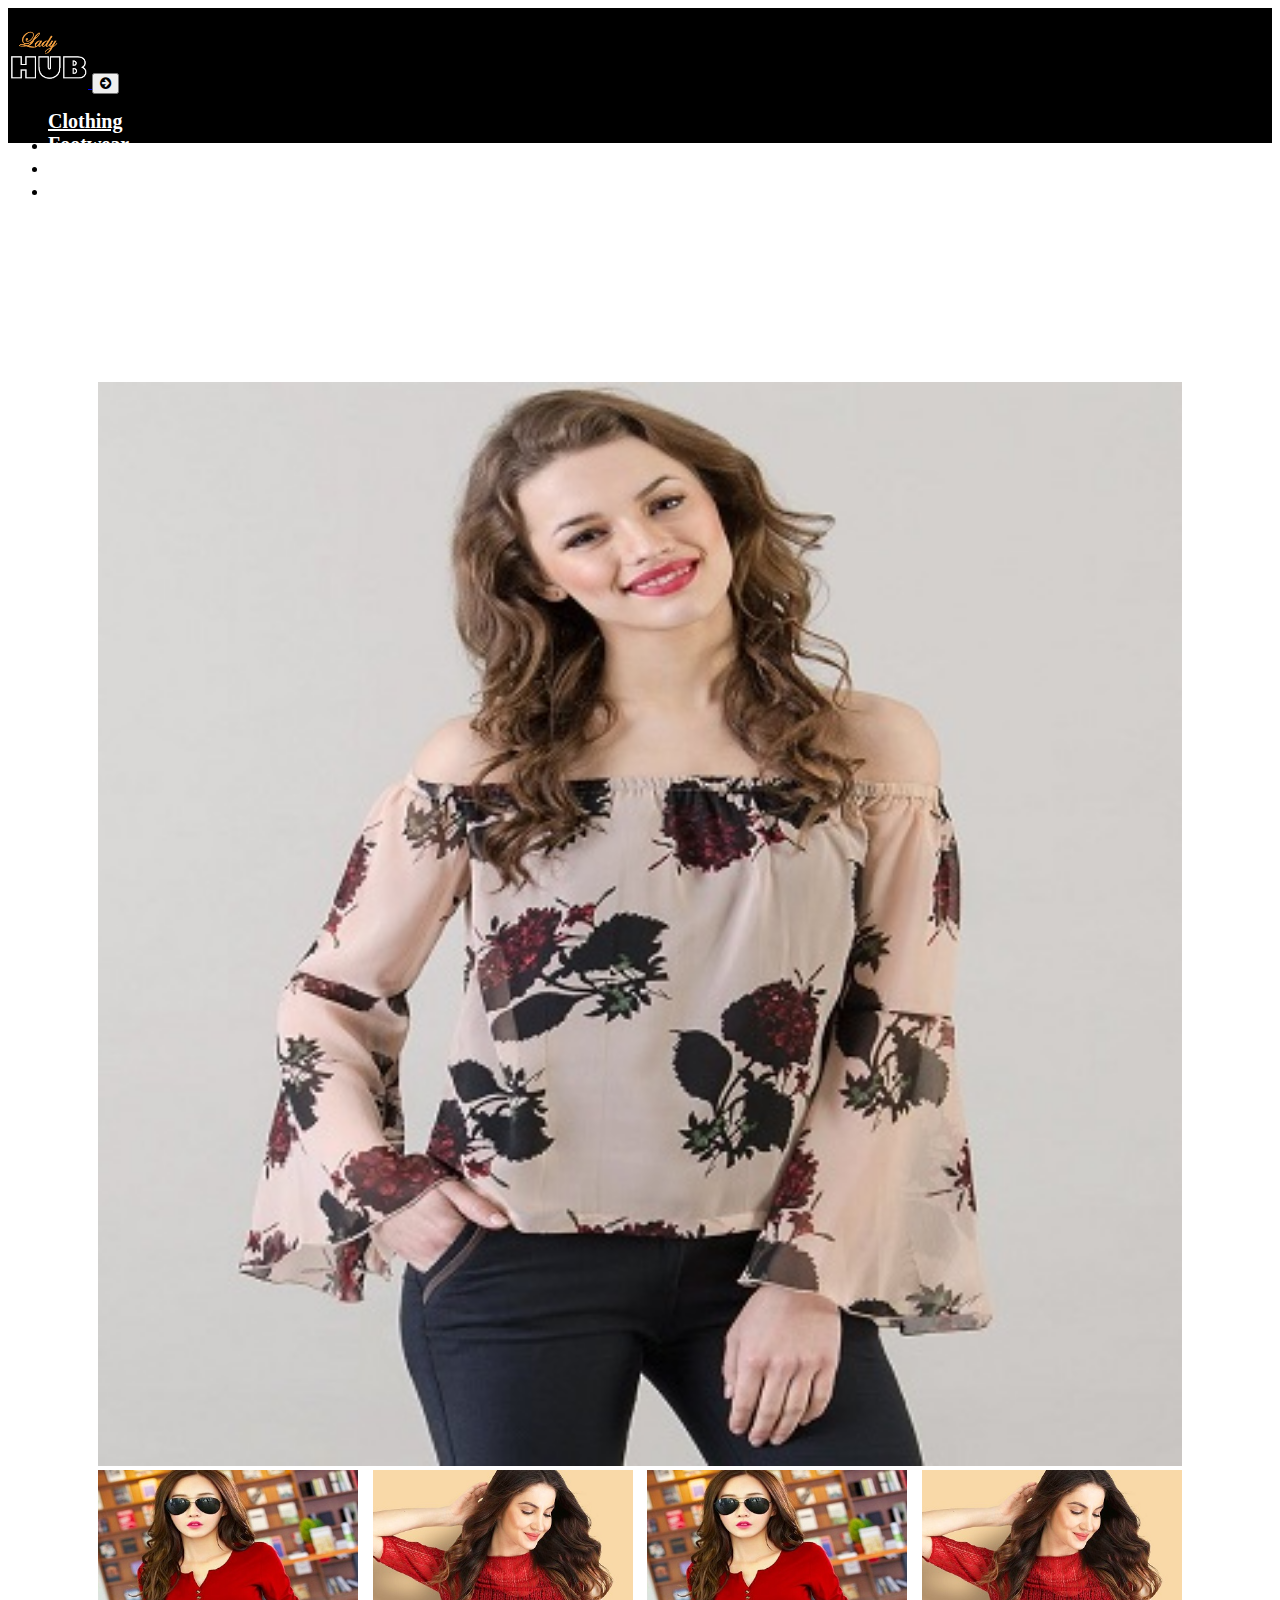
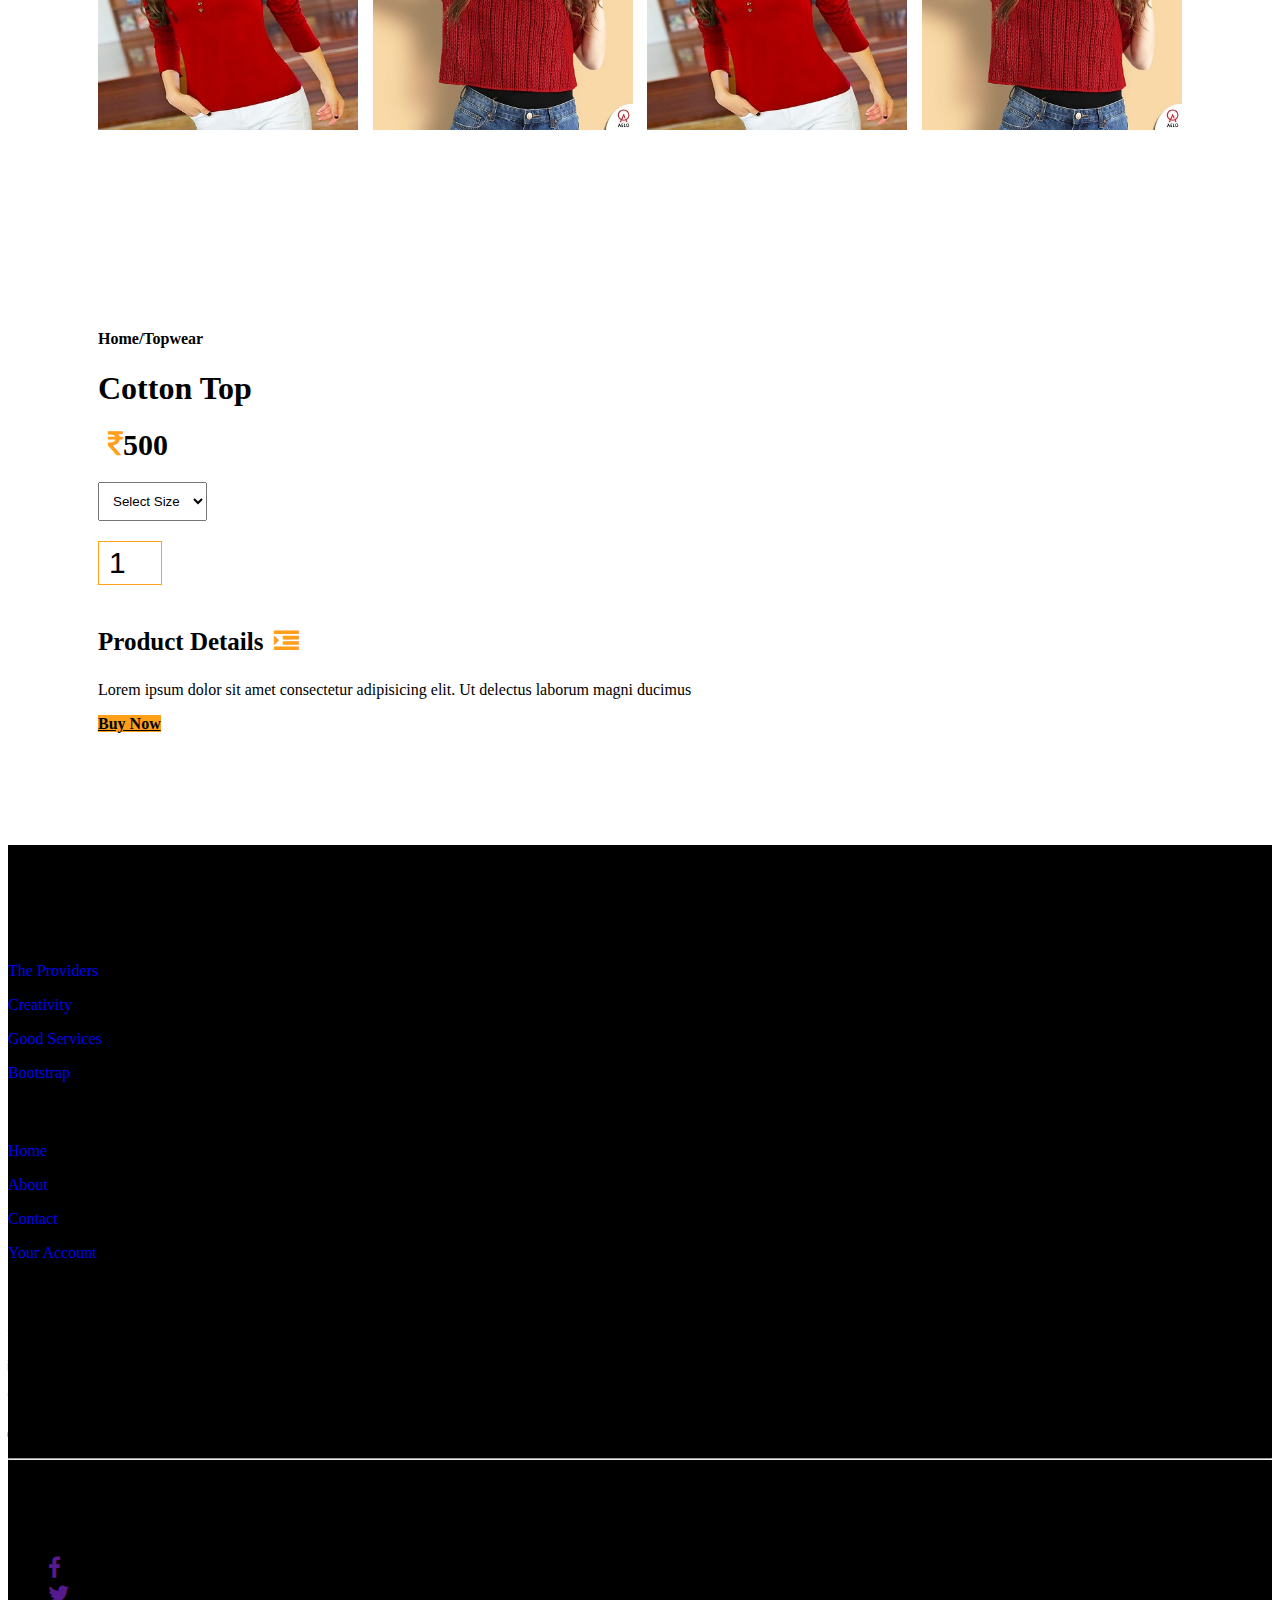
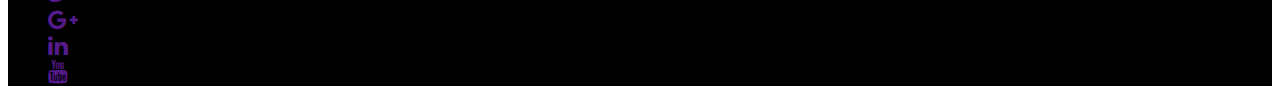
<file: E-Commerce/topdesign.html>
<!DOCTYPE html>
<html>

<head>
  <meta charset="utf-8">
  <meta name="viewport" content="width=device-width, initial-scale=1">
  <link rel="shortcut icon" href="assets/ico/iPhone XR, XS Max, 11 – 1.png" type="image/x-icon">
  <link rel="stylesheet" href="https://cdnjs.cloudflare.com/ajax/libs/font-awesome/4.7.0/css/font-awesome.min.css" type="text/css">
  <link rel="stylesheet" href="https://static.pingendo.com/bootstrap/bootstrap-4.3.1.css">
  <link rel="stylesheet" href="CSS/style.css">
</head>
<body>
    <div class="container-fluid shadow-lg" style="height: 15vh; background-color: black;">
        <div class="row">
          <div class="col-md-12">
            <div class="row">
              <div class="col-md-12">
                <nav class="navbar navbar-expand-md">
                  <a class="navbar-brand" href="#">
                    <img src="assets/ico/iPhone XR, XS Max, 11 – 1.png" height="80px">
                  </a>
                  <button class="navbar-toggler d-lg-none" type="button" data-toggle="collapse" data-target="#collapsibleNavId" aria-controls="collapsibleNavId"
                      aria-expanded="false" aria-label="Toggle navigation">
                      <span class="navbar-toggler-icon">
                        <i class="fa fa-arrow-circle-right text-white"></i>
                      </span>
                  </button>
                  <div class="collapse navbar-collapse" id="collapsibleNavId">
                      <ul class="navbar-nav mx-auto" style="padding-top: -60px !important;"> 
                      
                          <li class="nav-item dropdown">
                              <a class="nav-link dropdown-toggle" style="font-size: 20px;color: #ffffff; font-weight: bold;" data-toggle="dropdown" href="#">Clothing</a>
                              <div class="dropdown-menu">
                                  <a href="#" class="dropdown-item">Topwear</a>
                                  <a href="#" class="dropdown-item">Jeans</a>
                                  <a href="#" class="dropdown-item">Dresses</a>
                                  <a href="#" class="dropdown-item">Shorts</a>
                                  <a href="#" class="dropdown-item">Skirts</a>
                                  <a href="#" class="dropdown-item">Dresses</a>
                                  <a href="#" class="dropdown-item"><b>Lingerie</b></a>
                                  <a href="#" class="dropdown-item">Bras</a>
                                  <a href="#" class="dropdown-item">Panties</a>
                                  <a href="#" class="dropdown-item">Lingerie sets</a>
                              </div>
                          </li>
                          <li class="nav-item dropdown">
                            <a class="nav-link dropdown-toggle" style="font-size: 20px;color: #ffffff; font-weight: bold;" data-toggle="dropdown" href="#">Footwear</a>
                            <div class="dropdown-menu">
                                <a href="#" class="dropdown-item">Flats</a>
                                <a href="#" class="dropdown-item">Heels</a>
                                <a href="#" class="dropdown-item">Wedges</a>
                               
                            </div>
                        </li>
                        <li class="nav-item dropdown">
                          <a class="nav-link dropdown-toggle" style="font-size: 20px;color: #ffffff; font-weight: bold;" data-toggle="dropdown" href="#">Accessories</a>
                          <div class="dropdown-menu">
                              <a href="#" class="dropdown-item">Handbags</a>
                              <a href="#" class="dropdown-item">Clutches</a>
                              <a href="#" class="dropdown-item">Luggage & Travel</a>
                              <a href="#" class="dropdown-item">Sunglasses</a>
                              <a href="#" class="dropdown-item">Frames</a>
                          </div>
                      </li>
                          <li class="nav-item sign"><a class="nav-link"  style="font-size: 20px;color: #ffffff; font-weight: bold;" href="#">SignUp/Signin</a></li>
                        </ul>
                     
                  </div>
              </nav>
              </div>
            </div>
          </div>
        </div>
        
        <div class="container single-product">
            <div class="row">
                <div class="col-5">
                    <img src="assets/image/tio.jpg" alt="" width="100%" id="productImg">

                    <div class="small-img-row">
                        <div class="small-img-col">
                            <img src="assets/image/tio3.jpg" alt=""  width="100%" class="small-img"> 
                        </div>
                        <div class="small-img-col">
                            <img src="assets/image/tio2.jpg" alt=""  width="100%" class="small-img">
                        </div>
                        <div class="small-img-col">
                            <img src="assets/image/tio3.jpg" alt=""  width="100%" class="small-img">
                        </div>
                        <div class="small-img-col">
                            <img src="assets/image/tio2.jpg" alt=""  width="100%" class="small-img">
                        </div>
                    </div>
                </div>
                <div class="col-5">
                    <p><b>Home/Topwear</b></p>
                    <h1 class="" style="color: black;font-weight: bold;"> Cotton Top</h1>
                    <h4><i class="fa fa-inr"></i>500</h4>
                    <select name="" id="">
                        <option value="">Select Size</option>
                        <option value="">XXL</option>
                        <option value="">XL</option>
                        <option value="">Large</option>
                        <option value="">Medium</option>
                        <option value="">small</option>
                    </select>
                    <input type="number" value="1"></br></br>
                    <h3 style="font-weight: bold; font-size: 25px;">Product Details<i class="fa fa-indent"></i></h3>
                    <p>Lorem ipsum dolor sit amet consectetur adipisicing elit. Ut delectus laborum magni ducimus</p> 
                    <a href="" class="btn" style="background-color: #ff9f1a;
                    color: black;font-weight: bold;">Buy Now</a>
                </div>
            </div>
        </div>



        <div class="pt-5 py-5 pb-5 text-white" style="background-color: black;">
          <div class="container-fluid shadow-lg text-center text-md-left">
              <div class="row text-center text-md-left">
                  <div class="col-md-3 col-lg-3 col-xl-3 mx-auto mt-3">
                      <h5 class="text-uppercase mb-4 font-weight-bold text-warning">Company Name</h5>
                      <p>Lorem, ipsum dolor sit amet consectetur adipisicing elit. Molestias quasi expedita praesentium?
                          Repellendus dolores tempore neque, quae aliquid.</p>
                  </div>
                  <div class="col-md-2 col-lg-2 col-lg-2 mx-auto mt-3">
                      <h5 class="text-uppercase mb-4 font-weight-bold text-warning">Products</h5>
                      <p>
                          <a href="#" class="text-white" style="text-decoration: none;">The Providers</a>
                      </p>
                      <p>
                          <a href="#" class="text-white" style="text-decoration: none;">Creativity</a>
                      </p>
                      <p>
                          <a href="#" class="text-white" style="text-decoration: none;">Good Services</a>
                      </p>
                      <p>
                          <a href="#" class="text-white" style="text-decoration: none;">Bootstrap</a>
                      </p>
                  </div>
                  <div class="col-md-3 col-lg-2 col-xl-2 mx-auto mt-3">
                      <h5 class="text-uppercase mb-4 font-weight-bold text-warning">Useful links</h5>
                      <p>
                          <a href="#" class="text-white" style="text-decoration: none;">Home</a>
                      </p>
                      <p>
                          <a href="#" class="text-white" style="text-decoration: none;">About</a>
                      </p>
                      <p>
                          <a href="#" class="text-white" style="text-decoration: none;">Contact</a>
                      </p>
                      <p>
                          <a href="#" class="text-white" style="text-decoration: none;">Your Account</a>
                      </p>
                  </div>
                  <div class="col-md-3 col-lg-2 col-xl-2 mx-auto mt-3">
                      <h5 class="text-uppercase mb-4 font-weight-bold text-warning">Contact</h5>
                      <p>
                          <i class="fa fa-home mr-3"></i>Lorem ipsum 
                      </p>
                      <p>
                          <i class="fa fa-envelope mr-3"></i>lorem@abc.com
                      </p>
                      <p>
                          <i class="fa fa-phone mr-3"></i>+91 1800222333
                      </p>
                      <p>
                          <i class="fa fa-print mr-3"></i>+01 452 250 250
                      </p>
                  </div>
              </div>
              <hr class="mb-4">
              <div class="row align-items-center">
                  <div class="col-md-7 col-lg-8">
                      <h6>© 2020-2021 LadyHub.com</h6>
                      <p>Shopping Made Persional</p>
                  </div>
                  <div class="col-md-5 col-lg-4">
                      <div class="text-center text-md-right">
                          <ul class="list-unstyled list-inline">
                              <li class="list-inline-item">
                                  <a href="" class="btn-floating btn-sm text-white" style="font-size: 23px;"><i
                                          class="fa fa-facebook"></i></a>
                              </li>
                              <li class="list-inline-item">
                                  <a href="" class="btn-floating btn-sm text-white" style="font-size: 23px;"><i
                                          class="fa fa-twitter"></i></a>
                              </li>
                              <li class="list-inline-item">
                                  <a href="" class="btn-floating btn-sm text-white" style="font-size: 23px;"><i
                                          class="fa fa-google-plus"></i></a>
                              </li>
                              <li class="list-inline-item">
                                  <a href="" class="btn-floating btn-sm text-white" style="font-size: 23px;"><i
                                          class="fa fa-linkedin"></i></a>
                              </li>
                              <li class="list-inline-item">
                                  <a href="" class="btn-floating btn-sm text-white" style="font-size: 23px;"><i
                                          class="fa fa-youtube"></i></a>
                              </li>
                          </ul>
                      </div>
                  </div>
              </div>
          </div>
        <script>
          var productImg = document.getElementById("productImg");
          var smallImg = document.getElementsByClassName("small-img");

          smallImg[0].onclick = function()
          {
            productImg.src = smallImg[0].src;
          }
          smallImg[1].onclick = function()
          {
            productImg.src = smallImg[1].src;
          }
          smallImg[2].onclick = function()
          {
            productImg.src = smallImg[2].src;
          }
          smallImg[3].onclick = function()
          {
            productImg.src = smallImg[3].src;
          }
        </script>

    <script src="https://code.jquery.com/jquery-3.3.1.slim.min.js" integrity="sha384-q8i/X+965DzO0rT7abK41JStQIAqVgRVzpbzo5smXKp4YfRvH+8abtTE1Pi6jizo" crossorigin="anonymous"></script>
  <script src="https://cdnjs.cloudflare.com/ajax/libs/popper.js/1.14.6/umd/popper.min.js" integrity="sha384-wHAiFfRlMFy6i5SRaxvfOCifBUQy1xHdJ/yoi7FRNXMRBu5WHdZYu1hA6ZOblgut" crossorigin="anonymous"></script>
  <script src="https://stackpath.bootstrapcdn.com/bootstrap/4.3.1/js/bootstrap.min.js" integrity="sha384-JjSmVgyd0p3pXB1rRibZUAYoIIy6OrQ6VrjIEaFf/nJGzIxFDsf4x0xIM+B07jRM" crossorigin="anonymous"></script>
</body>
</html>
</file>
<file: E-Commerce/CSS/style.css>
.card1
{
    width: 100%;
    padding: 4em;
    background-color: black;
    color: white;
    box-shadow: 0 4px 8px 2px rgba(0, 0, 0, 0.5), 0,8px,10px,2px rgba(0, 0, 0, 0.5);
}
.path
{
    color: gray;
    margin-bottom: 1rem;
}
.path a
{
    color: #fff;
}
.info
{
    padding: 6vh 0vh;
}
.checked
{
    color: rgb(255, 217, 0);
    margin-right: 10px;
}
.slideimg
{
    height: 100px;
    height: 75%;
    padding: 1rem;
}
.fa-heart
{
    font-size: 2rem;
    color: #fff;
    font-weight: lighter;
}
.fa-heart:hover
{
    color: rgb(255, 217, 0); 
}
#reviews
{
    margin-left: 3vh;
    color: gray;
}
.prices
{
    margin-top: 2rem;
}
label.radio span
{
    padding: 1vh 4vh;
    background: rgb(54, 54, 54);
    color: gray;
    display: inline-block;
    margin-right: 2vh;
}
label.radio input:checked+span
{
    border: 2px solid #fff;
    background: rgb(54, 54, 54);
    margin-right: 2vh;
    color: #fff;
    display: inline-block;
}
label.radio input
{
    position: absolute;
    top: 0;
    pointer-events: none;
    visibility: hidden;
    left: 0;
}
label.radio
{
    cursor: pointer;
}
.carousel-control-prev
{
    width: 0;
}
.carousel-control-next
{
    left: 4vh;
    right: unset;
}
.down
{
    margin-top: 2rem;
}
.down i
{
    padding: 2.5vh;
    margin-left: 1vh;
    color: gray;
    border: 1px solid rgb(84, 84, 84);
}
.down .col
{
    padding: 0;
}
.down .btn
{
    background: transparent;
    border-color: rgb(255, 217, 0);
    color: rgb(255, 217, 0);
    padding: 1.5vh 4vh;
    border-radius: 2px;
}
.down .btn:hover
{
    color: #fff;
    border-color: #fff;
}
@media(max-width:768px)
{
    .card1
    {
        width: 100%;
        padding: 1.5rem;
    }
    .info
    {
        padding: 0;
    }
    .slideimg
    {
        padding: 2.5rem 0;
    }
    label.radio span
    {
        padding: 1vh 3vh; 
    }
    label.radio input:checked+span
    {
        padding: 1vh 3vh;
    }
}
#item:hover
{
border-radius: 20px;
 box-shadow: 5px 5px 10px grey;
 transition: .8s ease-in-out;
}
 
.nav
  {
      
      text-align: center;
  
  }
.drodown-menu>dropdown-item
{
    display: inline-block;
    padding-right: 30px;
    margin-left: 20px;
    border-left: 1px solid white;
    width: 300px;
    background-color: white;
    color: #9b59b6;
    font-size: 20px;
    transition: .4s;
}
.dropdown-menu
{
    display: none;
    width: 300px;
    list-style-type: none;
    position: absolute;
    border:2px solid white;
  border-bottom-color: #ff9f1a;
  border-top-color: black;
    margin-top: 10px;
    margin-left: -10px;
    text-align: left;
    box-shadow: 1px 1px 1px grey;
    
}
 .dropdown-menu:before
{
    content: " ";
    width: 0px;
    height: 0px;
    border-left: 20px solid transparent;
    border-right: 20px solid transparent;
    border-bottom: 30px solid white;
    position: absolute;
    margin: -30px 0px 0px 40px;
}
.dropdown-menu>dropdown-item
{
   padding:10px;
   color: white;
   background: #37f;
   font-size: 20px;
}
.nav-item dropdown-item:hover, .dropdown-menu dropdown-item:hover
{
   background: #35c;

}
.nav-item dropdown-item:hover .dropdown-menu
{
  display: block;
}
.product-description .fa
{
  color: #28a745;
  font-size:15px;
}
.overlay
{
  display: block;
  opacity: 0;
  position: absolute;
  top: 10%;
  margin-left:0;
  width:70px
} 
.product:hover .overlay
{
  opacity: 1;
  margin-left: 2%;
  transition: 0.5s;
}
.overlay .fa
{
  cursor: pointer;
  background-color: #fff;
  color: #000;
  height: 25px;
  width: 25px;
  font-size: 20px;
  padding: 7px;
  margin: 5%;
  margin-bottom: 5%;
}
.overlay .btn-secondary
{
  background: transparent !important;
  border: none !important;
  box-shadow: none ;

}
.container-fluid h2
{
  background: black;
  color: #ff9f1a;
  text-shadow: 1px 1px white;
  width: 200px;
  font-size: 28px;
  padding: 5px;
  height: 40px;
}
.container-fluid h2::after
{
  content: '';
  border-top: 40px solid black;
  border-right: 40px solid transparent;
  position: relative;
  left: 47px;
  top: 37px;
}
.card
{
  position: relative;
  overflow: hidden;
}
.card:before
{
  width: 100%;
  height: 220%;
  position: absolute;
  content: '';
  background: rgba(240, 180, 17, 0.877);
  top: -50%;
  left:-100%;
  z-index: 1;
  transform: rotate(25deg);
  transform-origin: center top 0;
  transition: .5s;
}
.card:hover:before
 {
   left: 10%;
 }
 .card img
 {
   width: 100%;
   height: auto;
 }
 .card-text
 {
   width: 100%;
   padding: 0 20px;
   position: absolute;
   top: -100%;
   color: black;
   left: 0;
   z-index: 2;
   transition: 1.1s;
 }
 .card-text h2
 {
   font-family: poppins;
 }
 .card:hover .card-text
 {
  top: 80px;
 }
 .btn:hover
 {
   background-color: chocolate;
 }
 .single-product
 {
   margin-top: 10vh;
 }
 .single-product .col-5 img
 {
   padding: 0;
 }
 .single-product .col-5
 {
   padding: 10vh;
 }
 .single-product h4
 {
   margin: 20px 0;
   font-size: 30px;
   font-weight: bold;
 }
 .single-product select
 {
   display: block;
   padding: 10px;
   margin-top: 20px;
 }
 .single-product input
 {
   width: 50px;
   height: 40px;
   padding-left: 10px;
   font-size: 30px;
   margin-top: 20px;
   margin-right: 10px;
   border: 1px solid #ff9f1a;
 }
 input:focus
 {
   outline: none;
 }
 .single-product .fa
 {
   margin-left: 10px;
   color: #ff9f1a;
 }
 .small-img-row
 {
   display: flex;
   justify-content: space-between;
 }
 .small-img-col
 {
   flex-basis: 24%;
   cursor: pointer;
 }
 .cart-page
 {
   margin: 50px auto;
 }
 table
 {
   width: 80%;
   border-collapse: collapse;
   margin-left: 140px;
 }
 .cart-info
 {
   display: flex;
   flex-wrap: wrap;
 }
 th
 {
   text-align: left;
   padding: 5px;
   color: #fff;
   background: #ff9f1a;
   font-weight: bold;
 }
 td
 {
   padding: 40px 45px;
 }
 td input
 {
   width: 40px;
   height: 30px;
   padding: 5px;
 }
 td a
 {
   color:red;
   font-size: 20px;
 }
 td img
 {
   width: 80px;
   height: 80px;
   margin-right: 10px;
 }
 .total-price
 {
   display: flex;
   justify-content: flex-end;
 }
 .total-price table
 {
   border-top: 3px solid #ff9f1a;
   width: 100%;
   max-width: 600px;
 }
 td:last-child
 {
   text-align: right;
 }
 th:last-child
 {
   text-align: right;
 }
@media only screen and (min-width: 600px) {
    /* For tablets: */
    .sign{
        padding-left: 50% !important;
    }
  }
  
  
@media only screen and (min-width: 1200px) {
    /* For tablets: */
    .latest{
        margin-top: -10vh;
    }
  }
</file>
